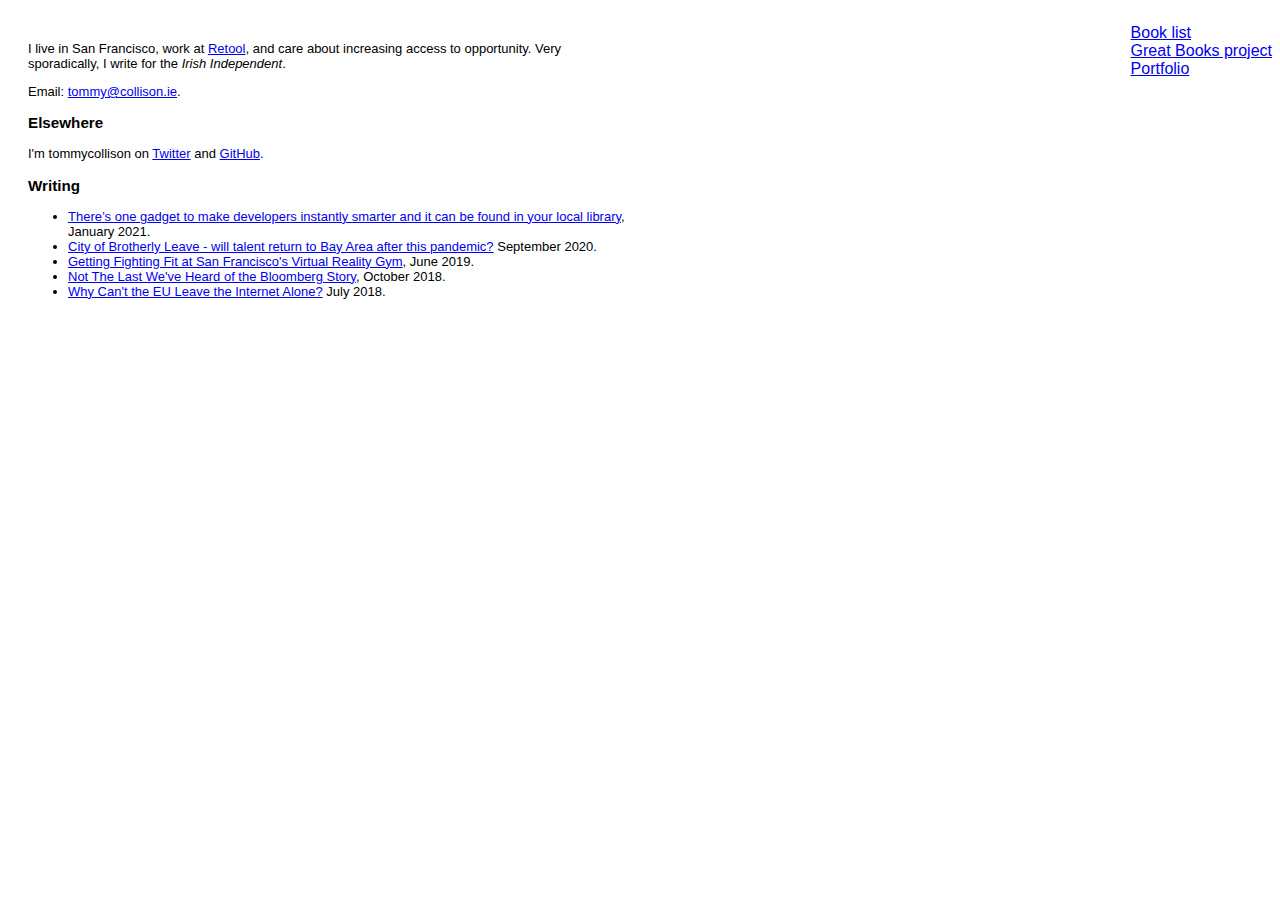
<file: index.html>
<html>
    <head>
      <!-- Global site tag (gtag.js) - Google Analytics -->
<script async src="https://www.googletagmanager.com/gtag/js?id=G-76ETWXNFC9"></script>
<script>
  window.dataLayer = window.dataLayer || [];
  function gtag(){dataLayer.push(arguments);}
  gtag('js', new Date());

  gtag('config', 'G-76ETWXNFC9');
</script>
    <link rel="stylesheet" href="index.css">
    <meta charset="utf-8">
    <title>Tommy Collison</title>
</head>
  <body>
    <div id="menu">
      <ul style="list-style-type:none;">
      <li><a href="/books">Book list</a></li>
      <li><a href="/greatbooks">Great Books project</a></li>
      <li><a href="/portfolio">Portfolio</a></li>
    </ul>
  </div>
    <div id="left">
      <div id="content">
  <p>I live in San Francisco, work at <a href="https://retool.com">Retool</a>, and care about increasing access to opportunity. Very sporadically, I write  for the <em>Irish Independent</em>.</p>  
  
  <p>Email: <a href="mailto:tommy@collison.ie">tommy@collison.ie</a>.</p>


  <h3>Elsewhere</h3>

  <p>I'm tommycollison on <a href="https://twitter.com/tommycollison">Twitter</a> and <a href="https://github.com/tommycollison">GitHub</a>.</p>

  <h3>Writing</h3>
  <ul>
    <li><a href="https://www.independent.ie/business/technology/theres-one-gadget-to-make-developers-instantly-smarter-and-it-can-be-found-in-your-local-library-39993244.html">There’s one gadget to make developers instantly smarter and it can be found in your local library</a>, January 2021.</li>
      <li><a href="https://www.independent.ie/business/technology/city-of-brotherly-leave-will-talent-return-to-bay-area-after-this-pandemic-39557591.html">City of Brotherly Leave - will talent return to Bay Area after this pandemic?</a> September 2020.</li>
      <li><a href="https://www.independent.ie/business/technology/tech-gaming/getting-fighting-fit-in-san-franciscos-virtual-reality-gym-38257350.html">Getting Fighting Fit at San Francisco's Virtual Reality Gym</a>, June 2019.</li>
      <li><a href="https://www.getrevue.co/profile/collisioncourse/issues/not-the-last-we-ve-heard-of-the-bloomberg-story-collision-course-issue-13-135241">Not The Last We've Heard of the Bloomberg Story</a>, October 2018.</li>
      <li><a href="https://www.getrevue.co/profile/collisioncourse/issues/why-can-t-the-eu-leave-the-internet-alone-collision-course-1-5-122682">Why Can't the EU Leave the Internet Alone?</a> July 2018.</li>
    </ul>
  </div>
  </div>
  
  </body></html>
</file>
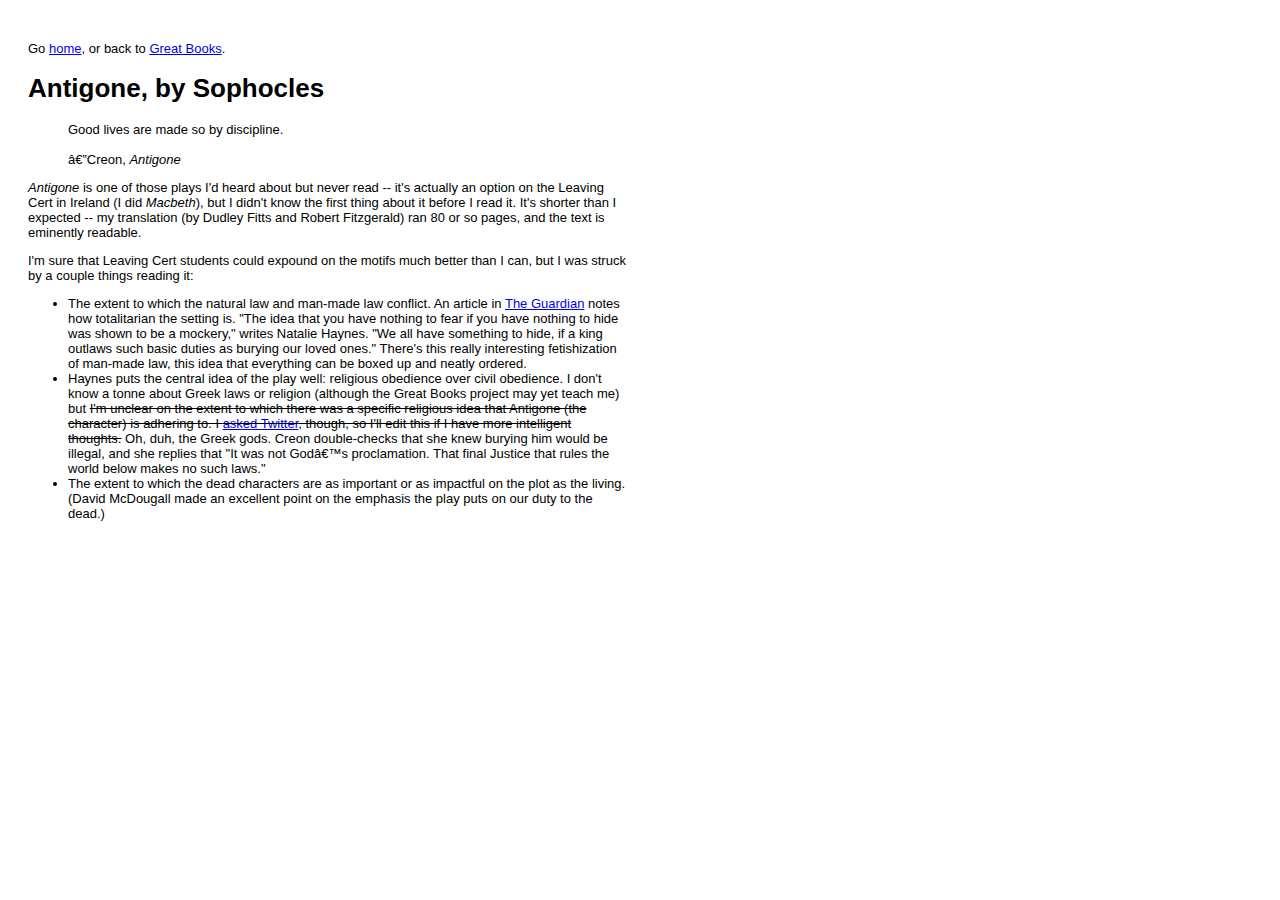
<file: antigone.html>
<!DOCTYPE HTML PUBLIC "-//W3C//DTD HTML 4.0 Transitional//EN">
<html>
<head>
    <!-- Global site tag (gtag.js) - Google Analytics -->
<script async src="https://www.googletagmanager.com/gtag/js?id=G-76ETWXNFC9"></script>
<script>
  window.dataLayer = window.dataLayer || [];
  function gtag(){dataLayer.push(arguments);}
  gtag('js', new Date());

  gtag('config', 'G-76ETWXNFC9');
</script>
	<meta http-equiv="content-type" content="text/html; charset=iso-8859-1"/>
    <title>Antigone</title>
    <link rel="stylesheet" href="index.css">
    <meta charset="utf-8">
</head>
<div id="left">

<p>Go <a href="https://tommycollison.com">home</a>, or back to <a href="/greatbooks">Great Books</a>.</p> 

<h1>Antigone, by Sophocles</h1>
<div id="blockquote">Good lives are made so by discipline.<br><br>—Creon, <em>Antigone</em></div>

<p><em>Antigone</em> is one of those plays I'd heard about but never read -- it's actually an option on the Leaving Cert in Ireland (I did <em>Macbeth</em>), but I didn't know the first thing about it before I read it. It's shorter than I expected -- my translation (by Dudley Fitts and Robert Fitzgerald) ran 80 or so pages, and the text is eminently readable.</p>

<p>I'm sure that Leaving Cert students could expound on the motifs much better than I can, but I was struck by a couple things reading it:</p>
<ul>
    <li>The extent to which the natural law and man-made law conflict. An article in <a href="https://www.theguardian.com/stage/2015/feb/27/antigone-juliette-binoche-anne-carson-barbican">The Guardian</a> notes how totalitarian the setting is. "The idea that you have nothing to fear if you have nothing to hide was shown to be a mockery," writes Natalie Haynes. "We all have something to hide, if a king outlaws such basic duties as burying our loved ones." There's this really interesting fetishization of man-made law, this idea that everything can be boxed up and neatly ordered.</li>
    <li>Haynes puts the central idea of the play well: religious obedience over civil obedience. I don't know a tonne about Greek laws or religion (although the Great Books project may yet teach me) but <del>I'm unclear on the extent to which there was a specific religious idea that Antigone (the character) is adhering to. I <a href="https://twitter.com/tommycollison/status/1331680556740878337">asked Twitter</a>, though, so I'll edit this if I have more intelligent thoughts.</del> Oh, duh, the Greek gods. Creon double-checks that she knew burying him would be illegal, and she replies that "It was not God’s proclamation. That final Justice that rules the world below makes no such laws."</li>
    <li>The extent to which the dead characters are as important or as impactful on the plot as the living. (David McDougall made an excellent point on the emphasis the play puts on our duty to the dead.)</li>
</ul>



</div>
</body>
</html>
</file>
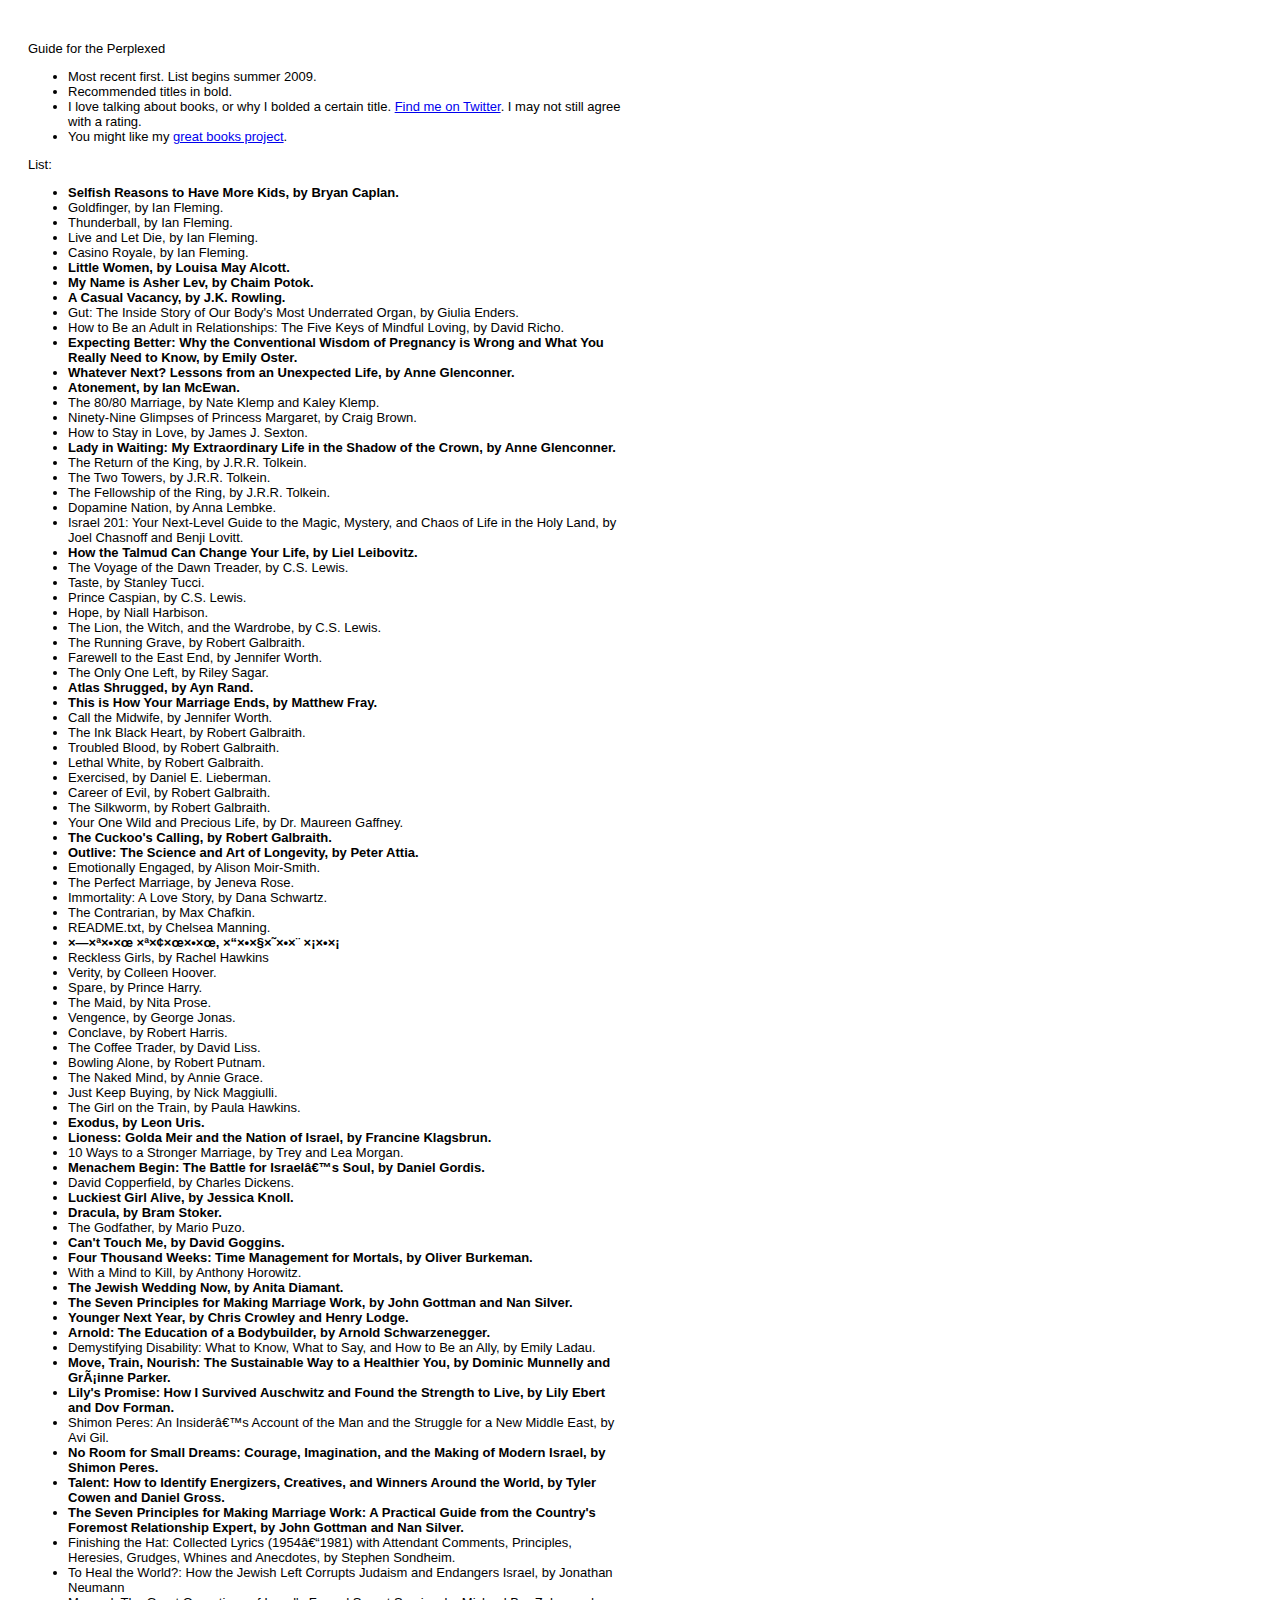
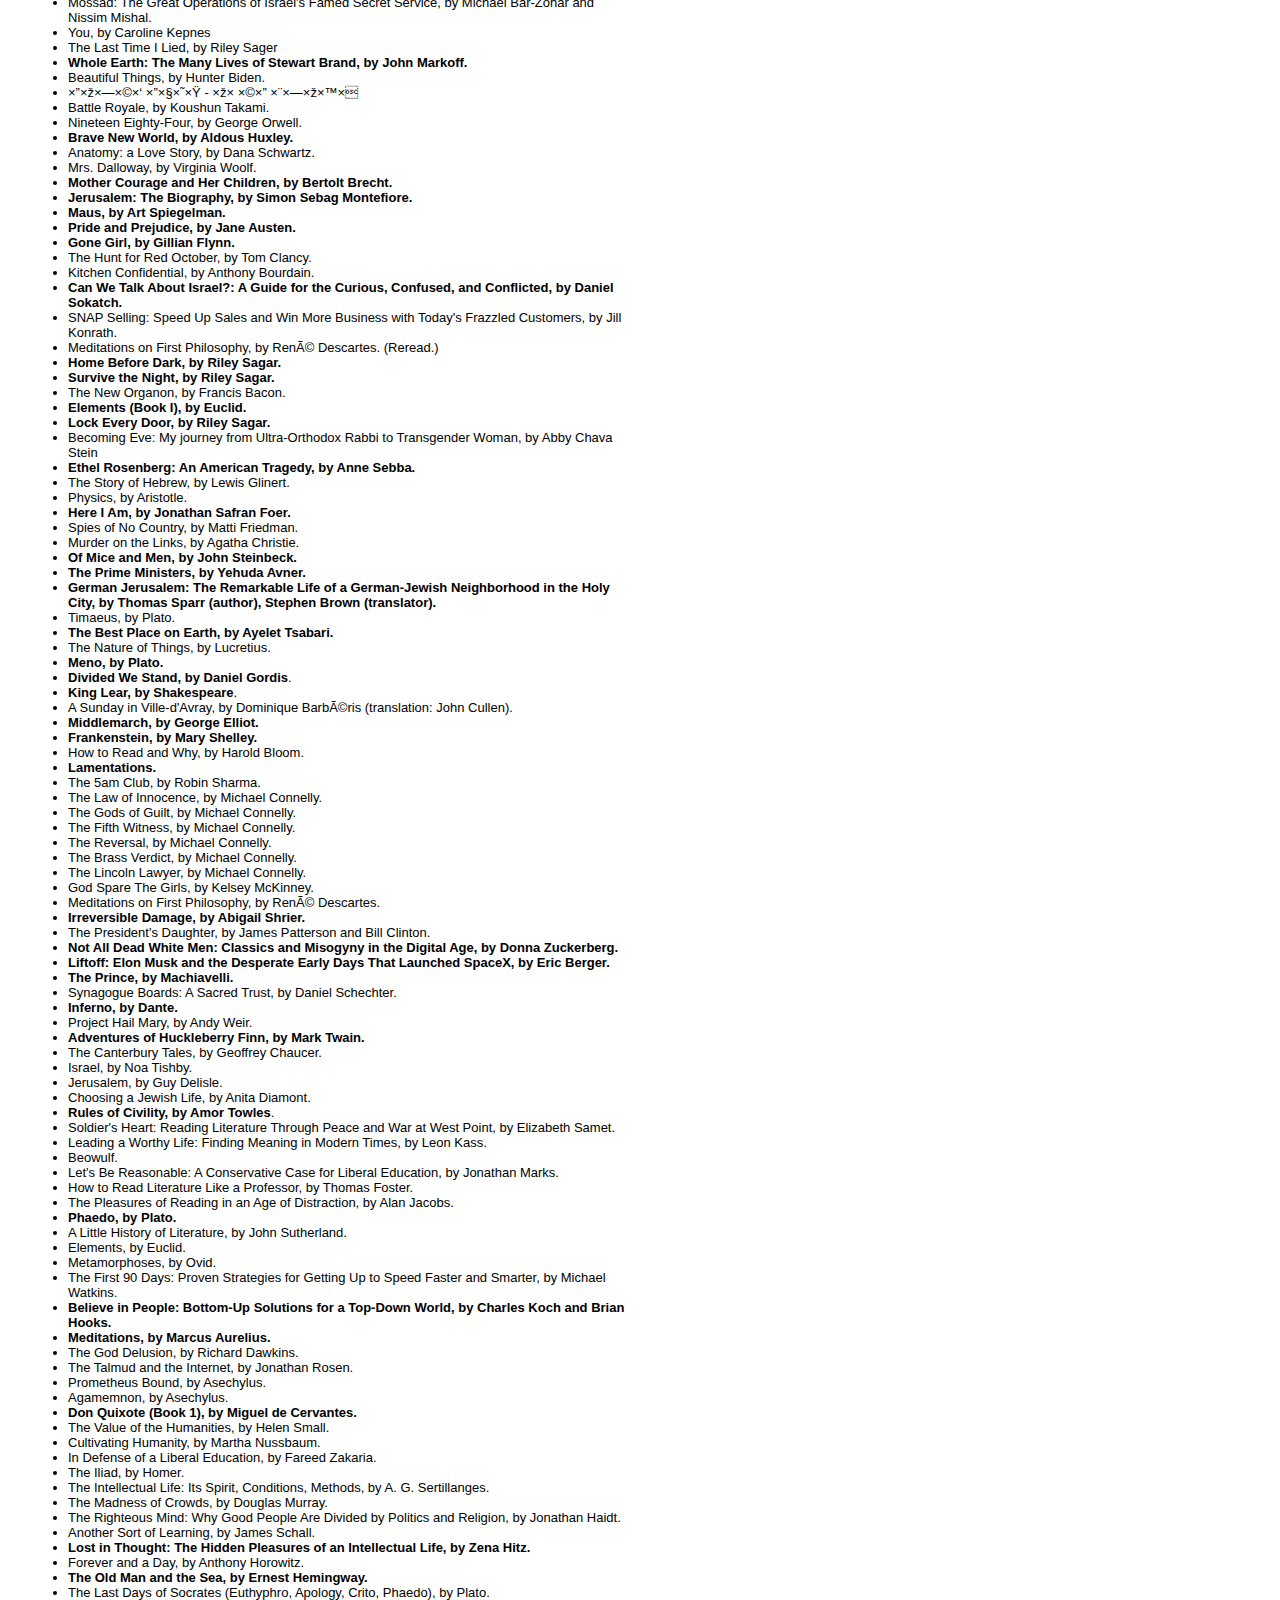
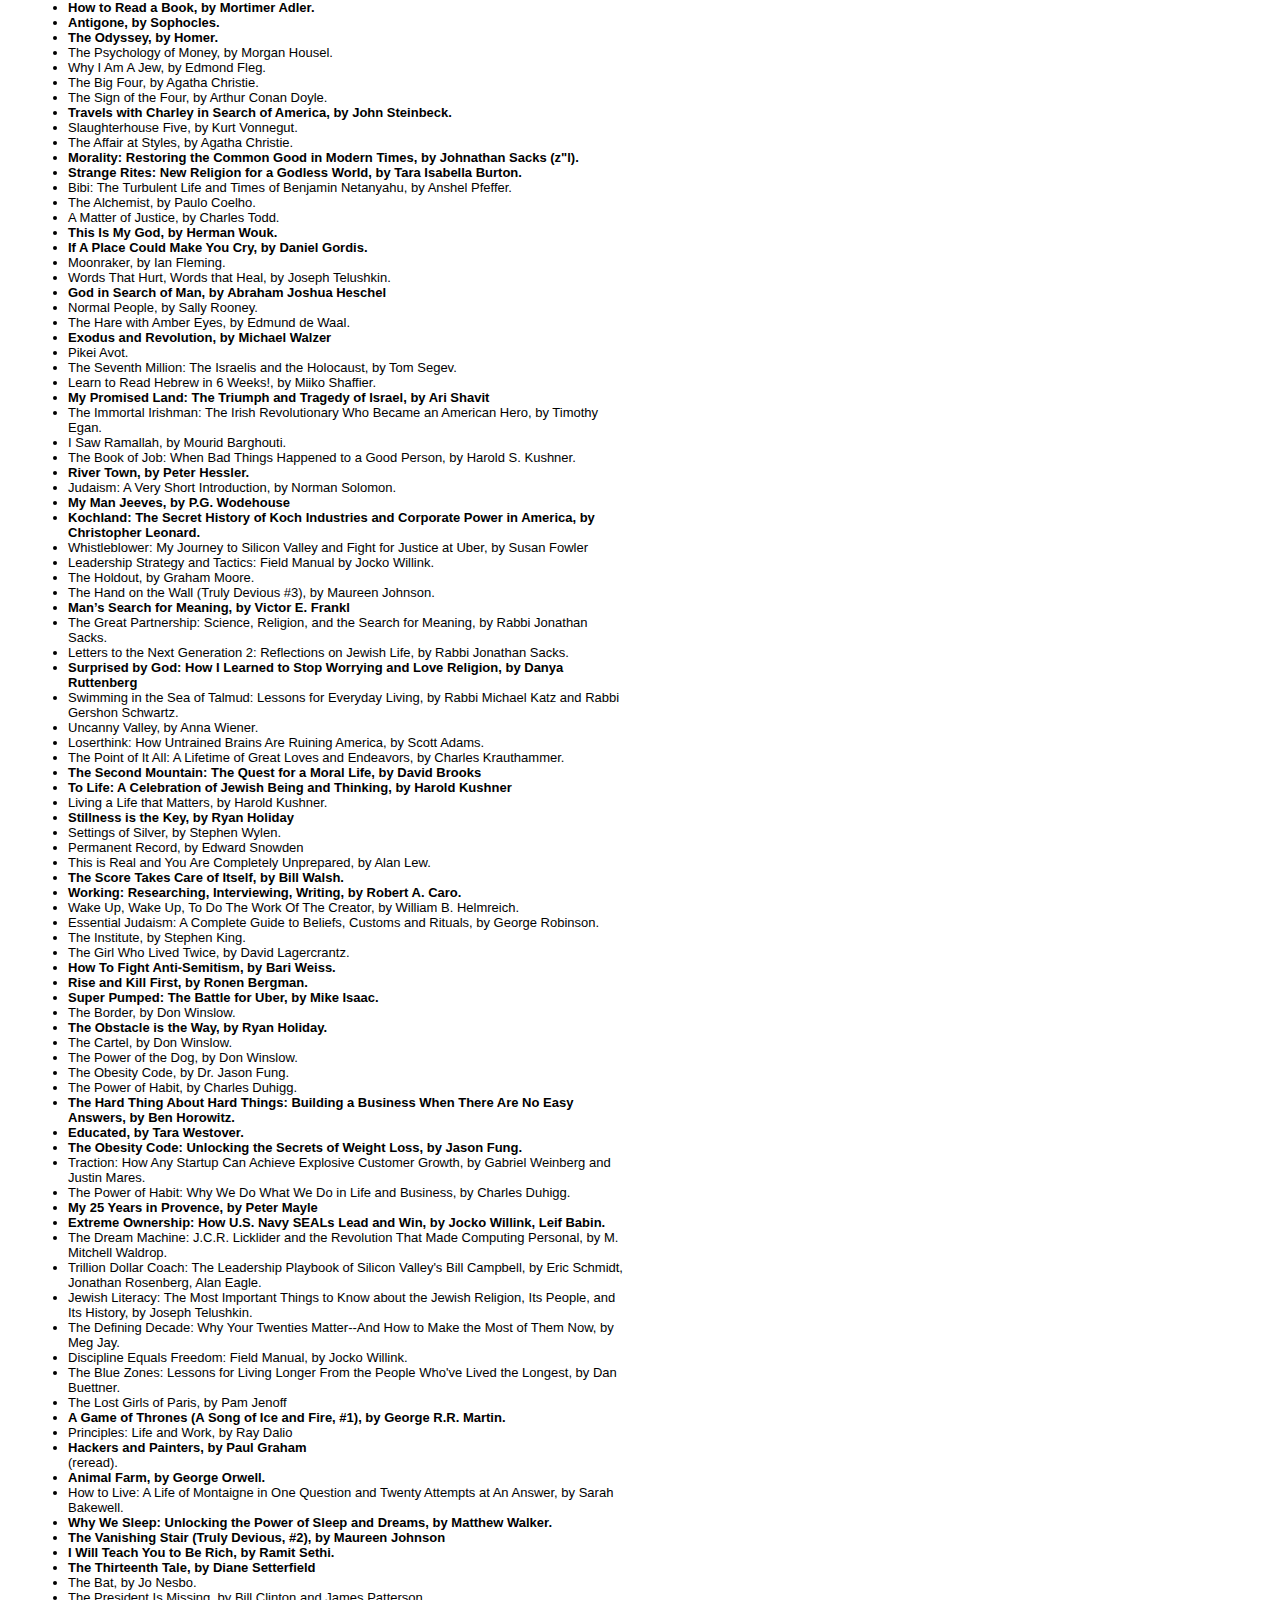
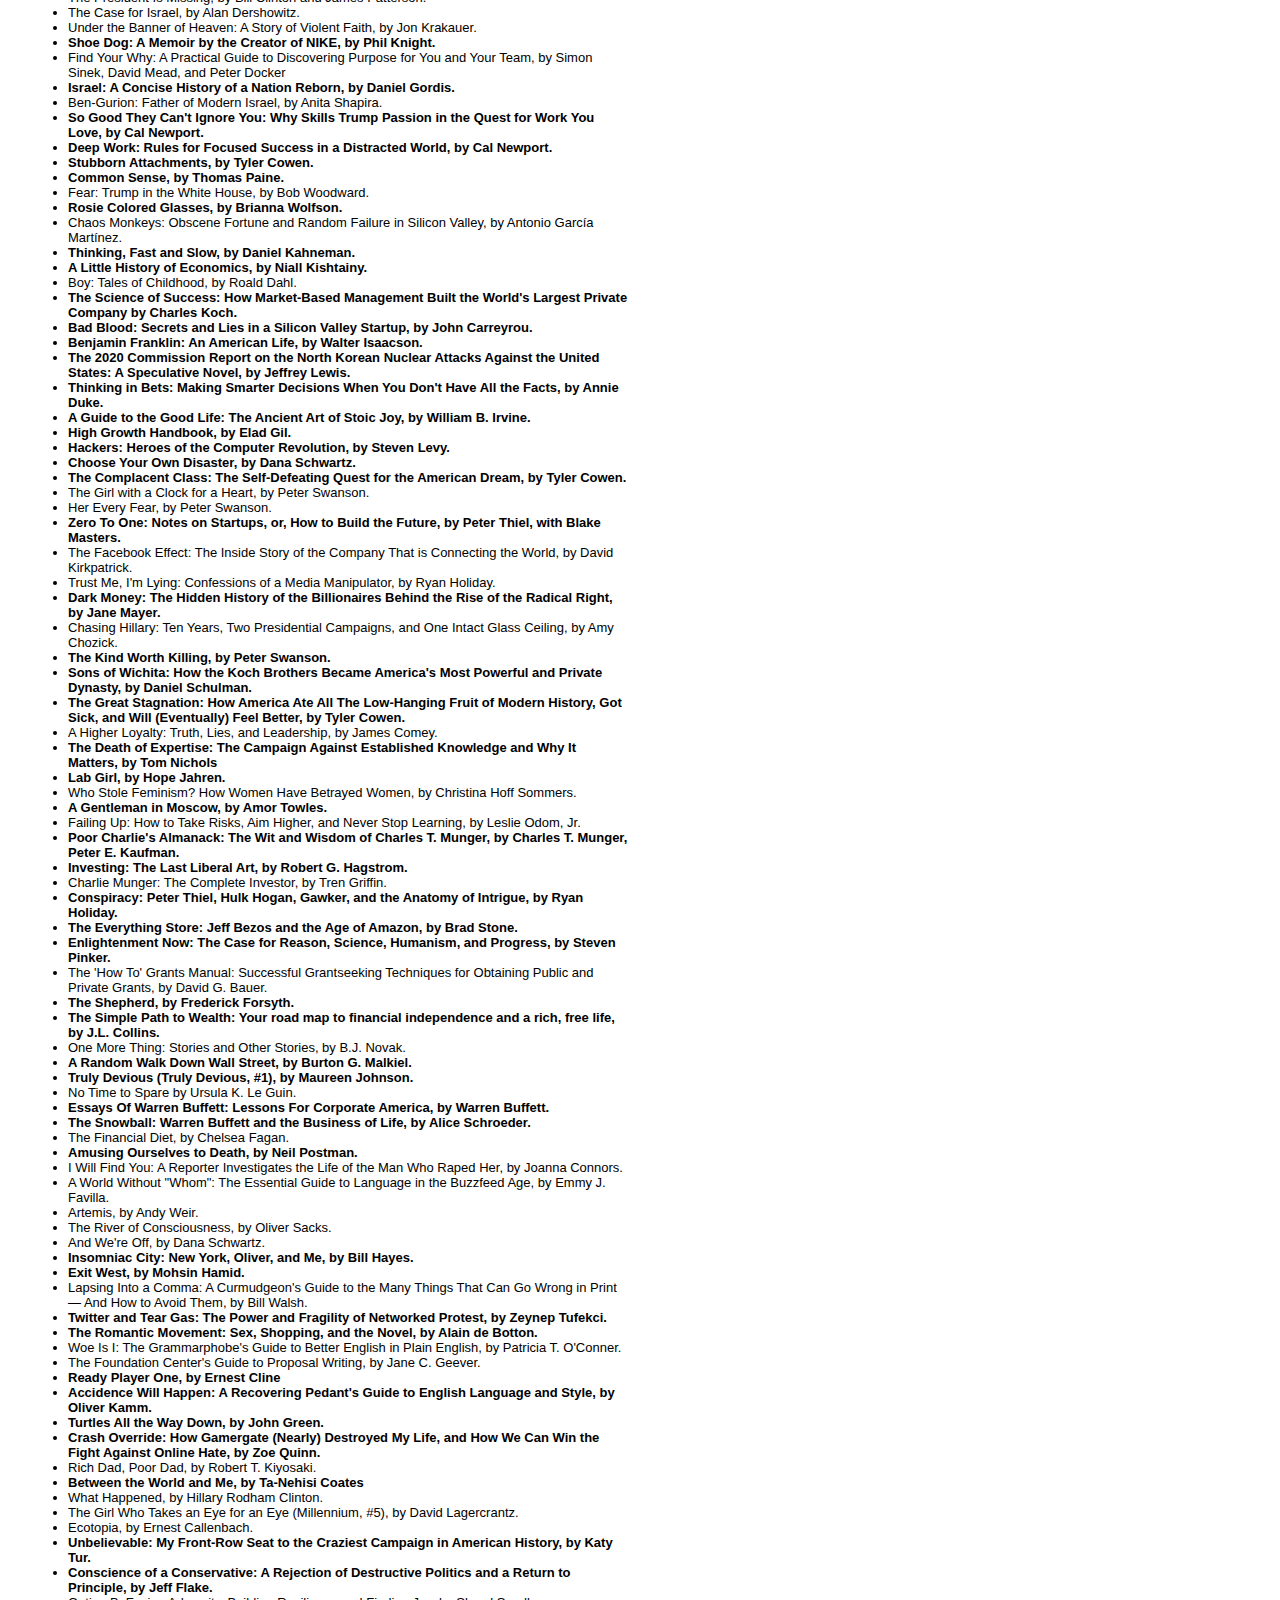
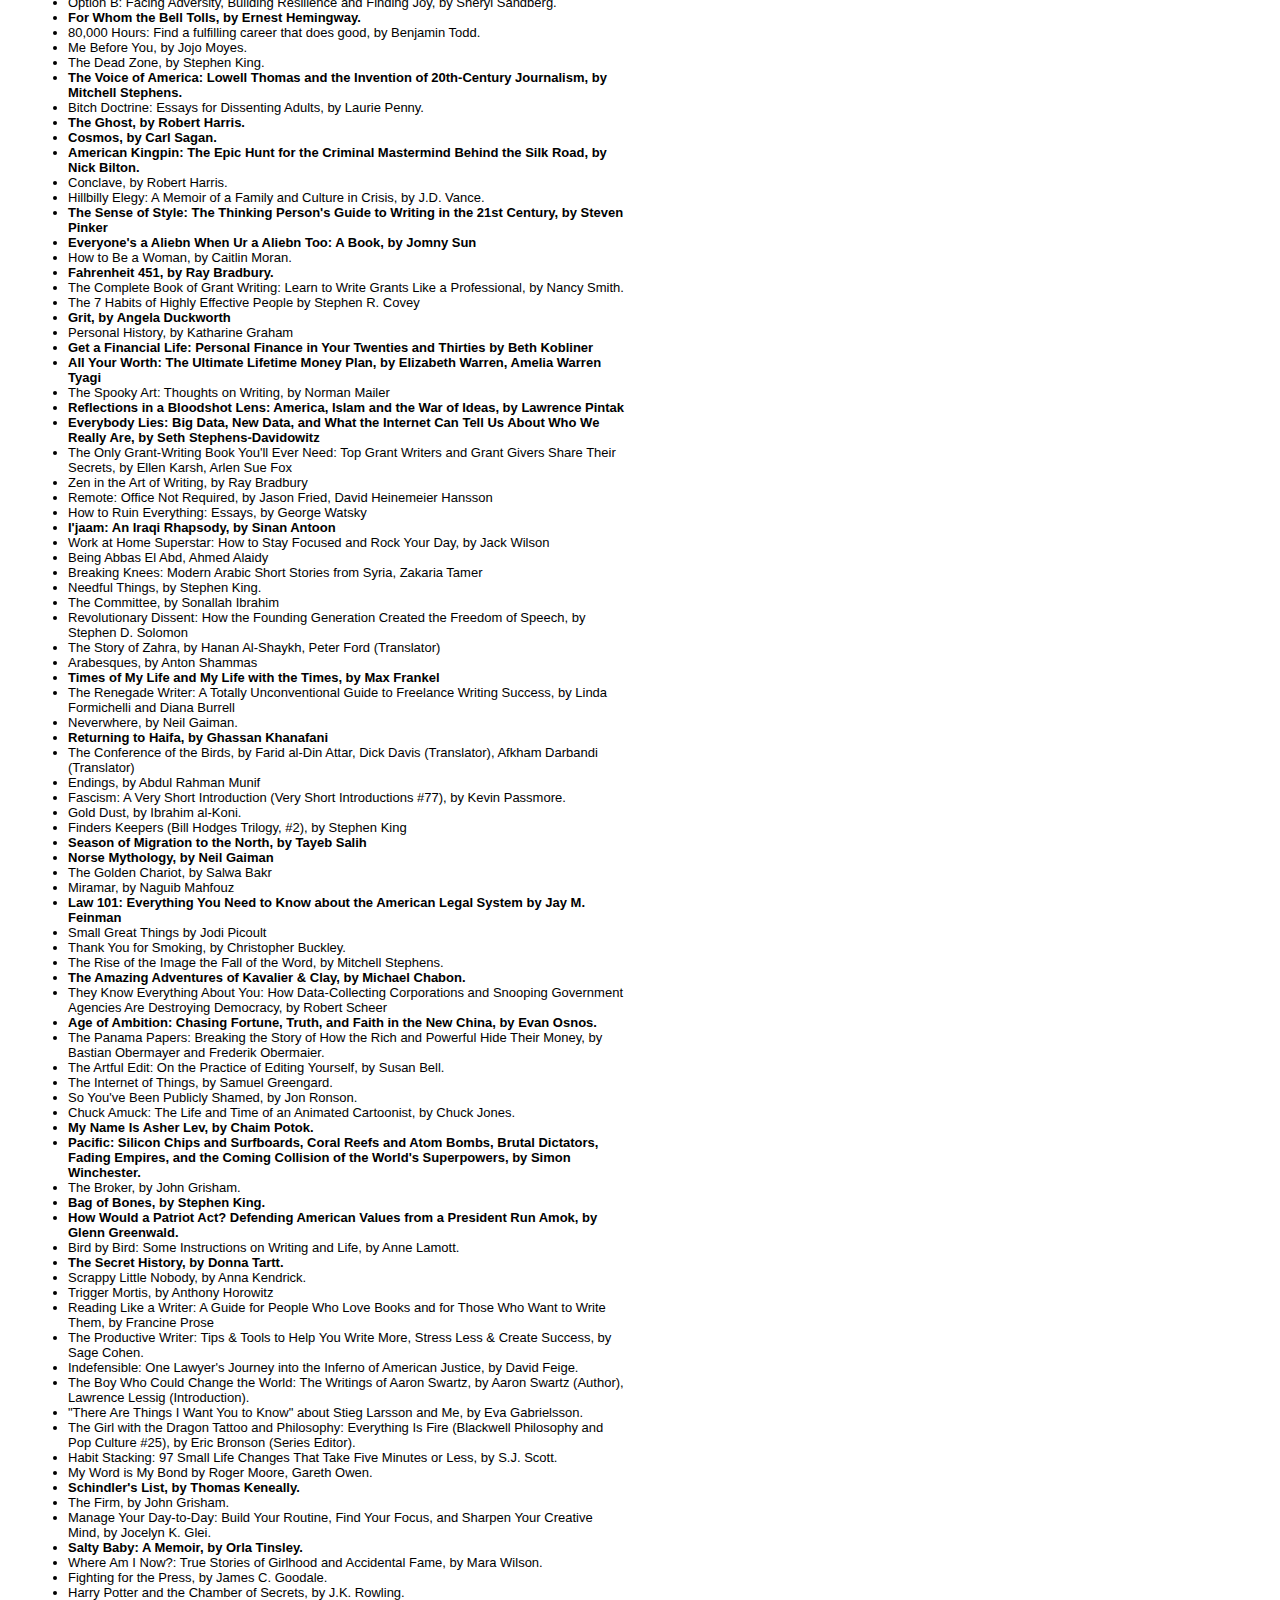
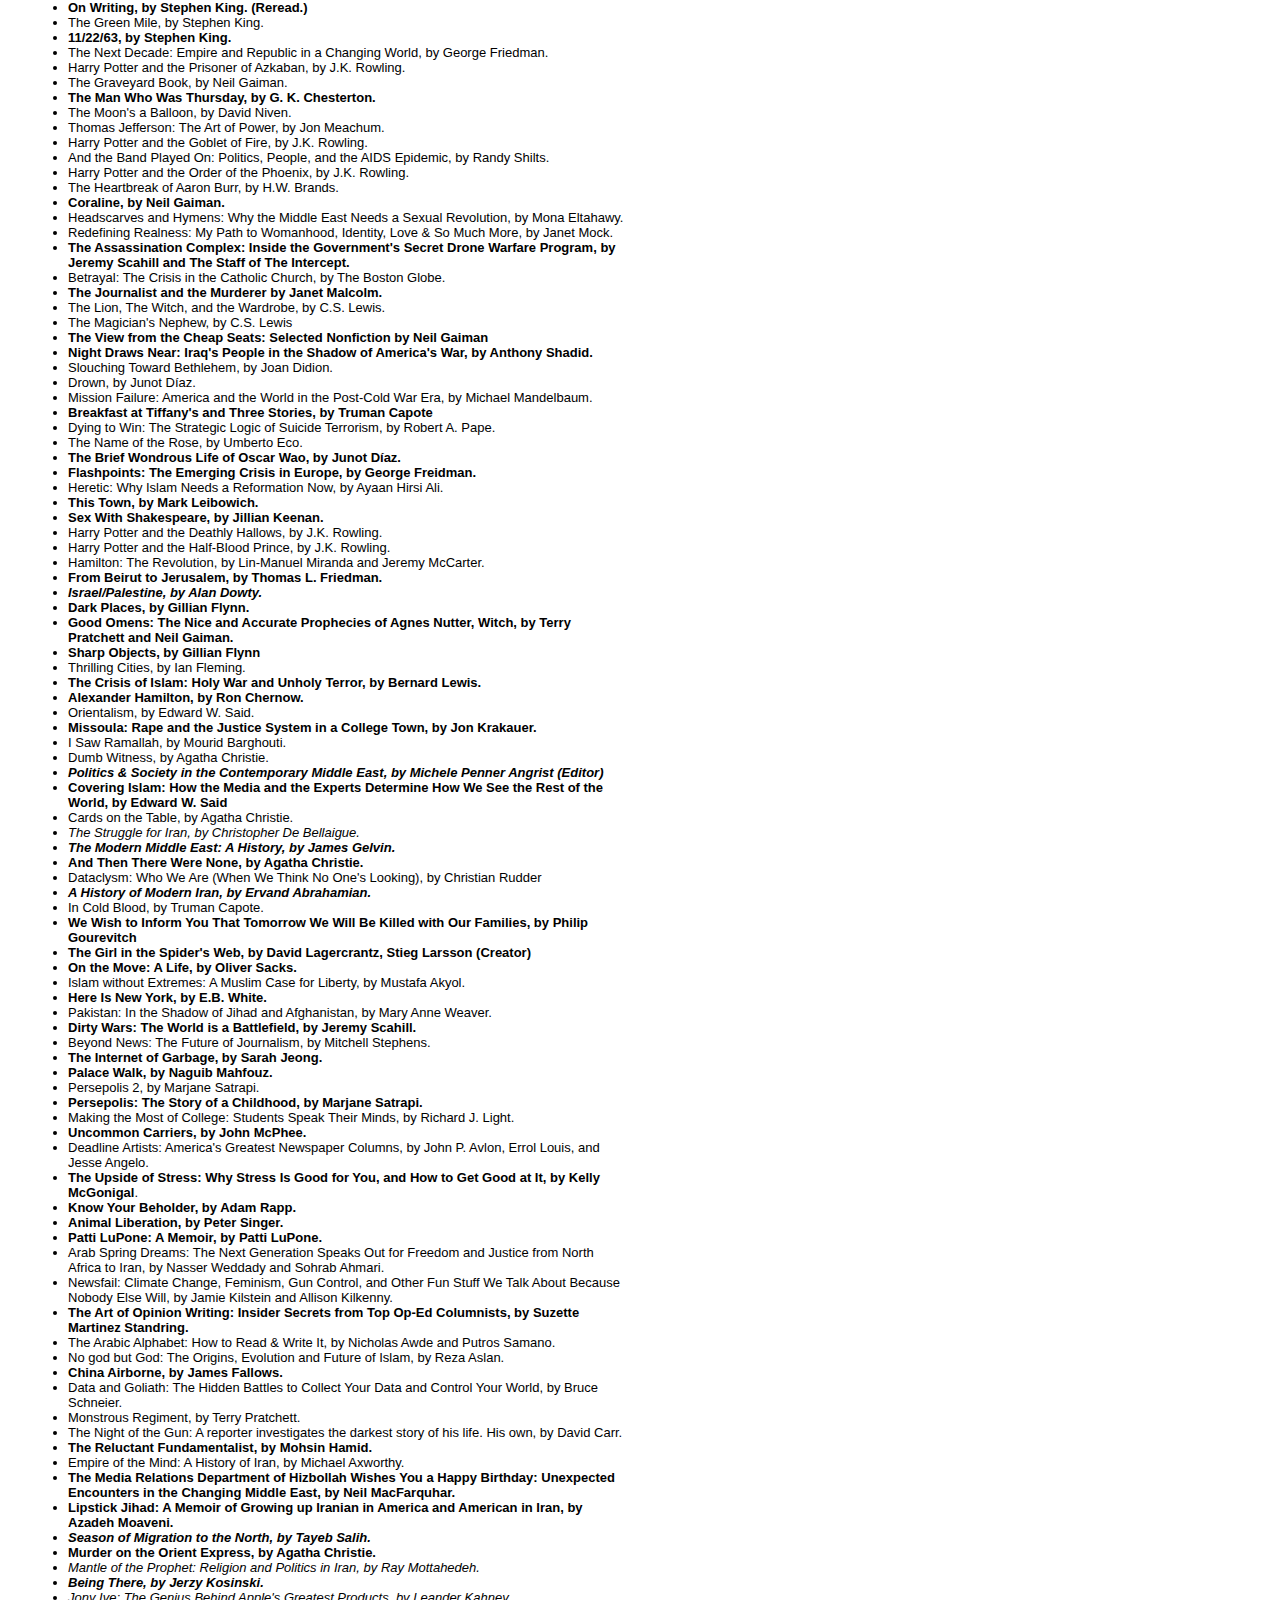
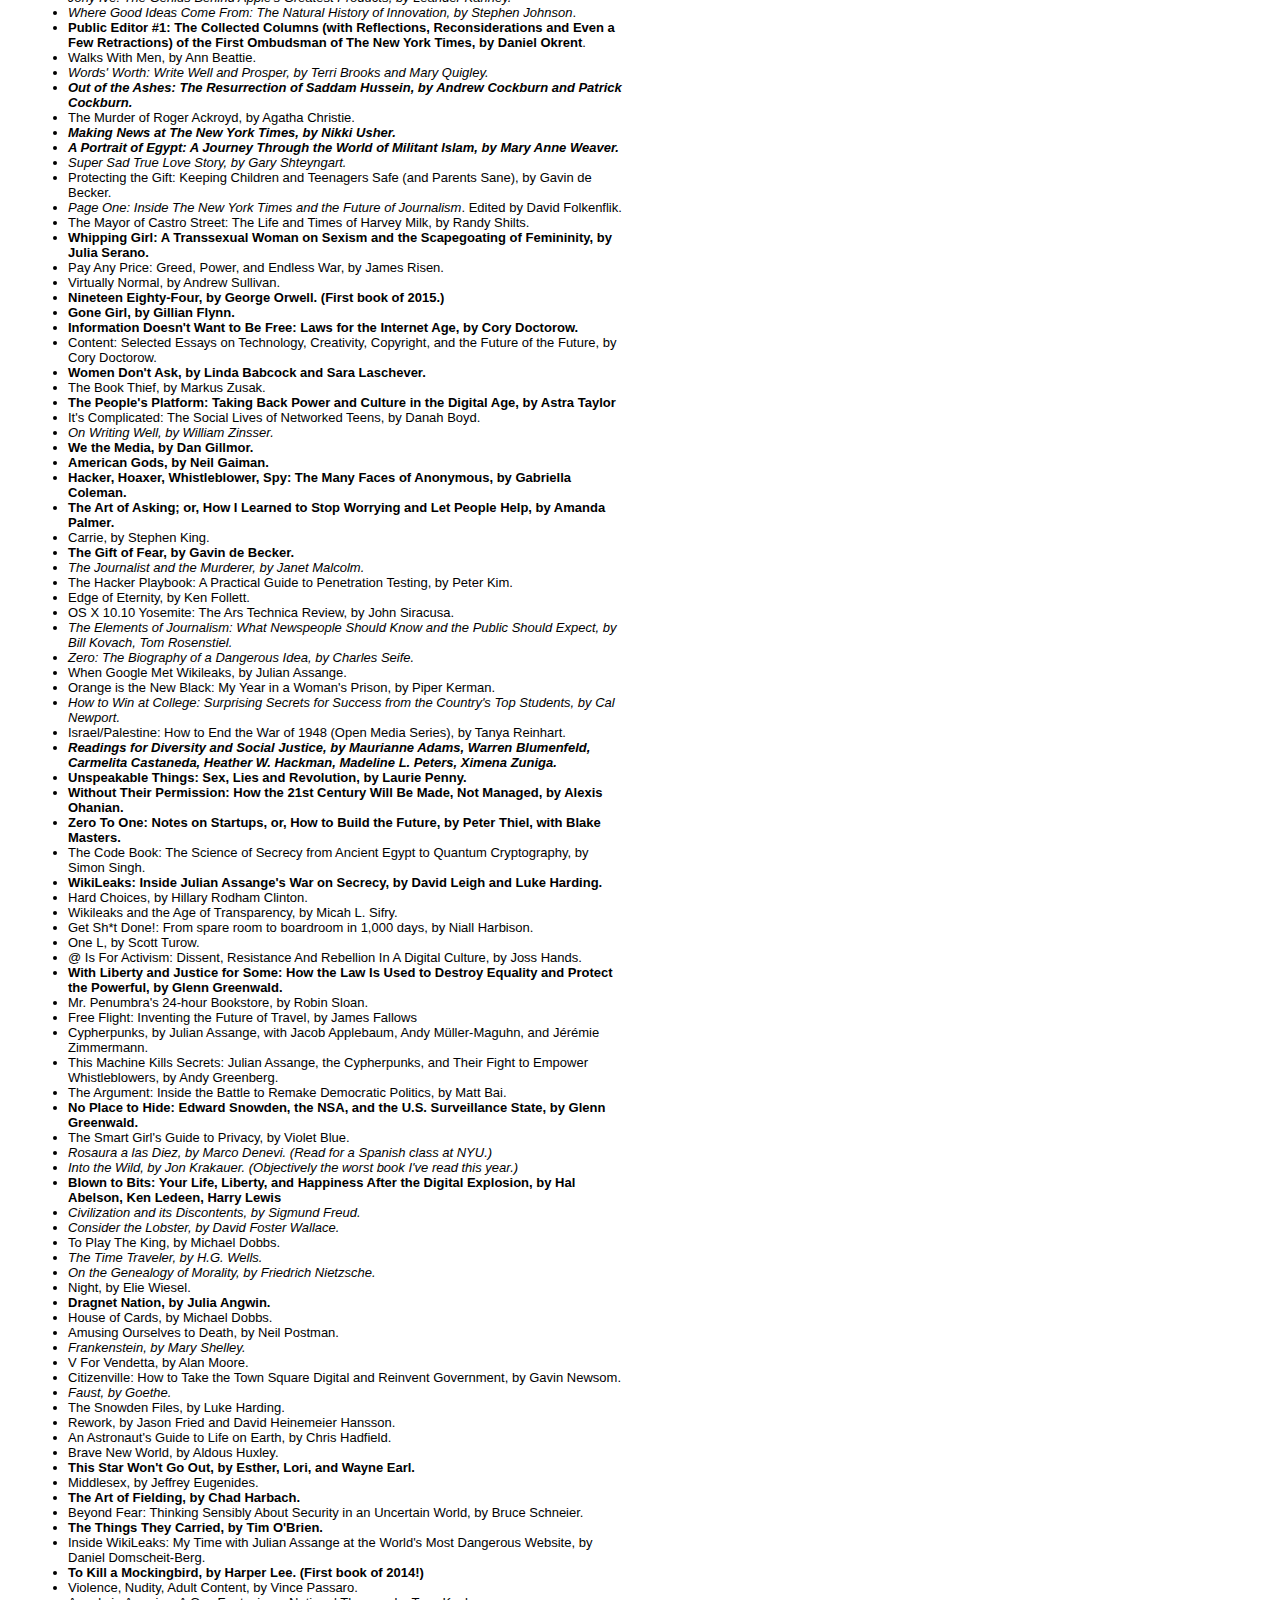
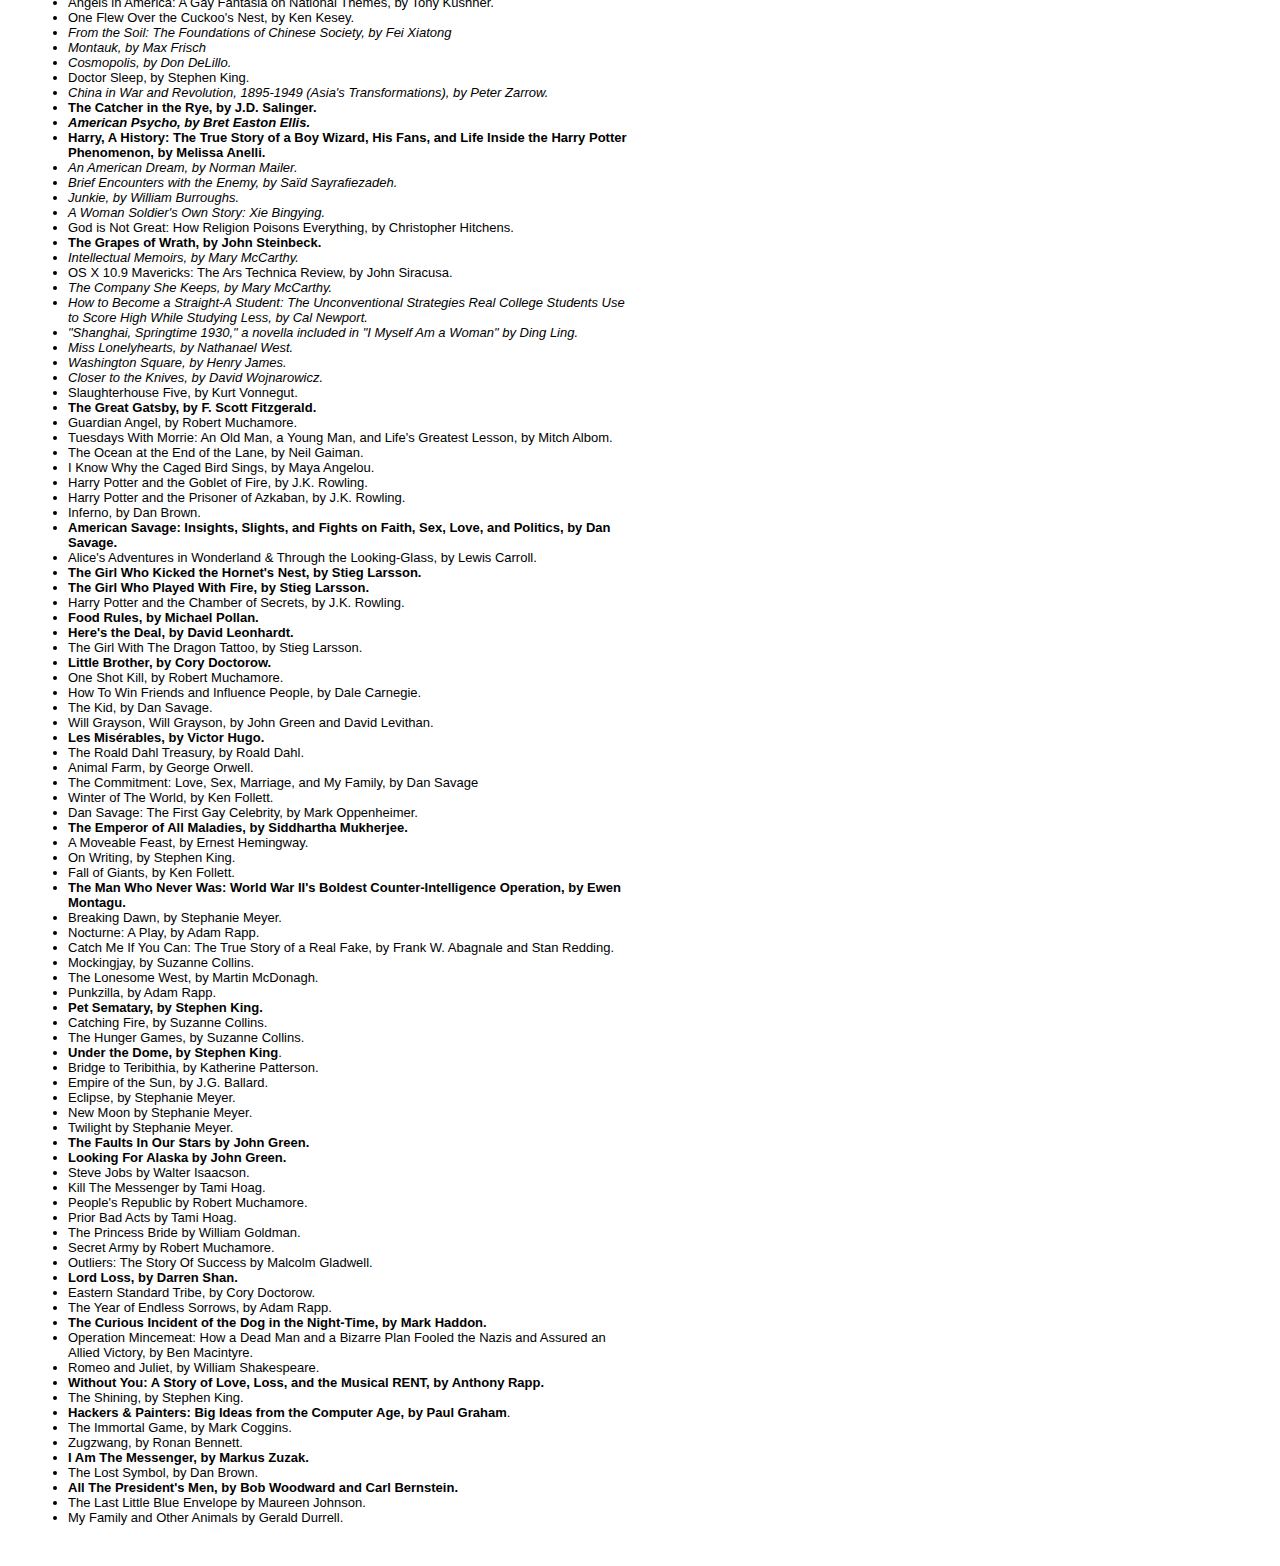
<file: books.html>
<!DOCTYPE HTML PUBLIC "-//W3C//DTD HTML 4.0 Transitional//EN">
<html>
<head>
	<!-- Global site tag (gtag.js) - Google Analytics -->
<script async src="https://www.googletagmanager.com/gtag/js?id=G-76ETWXNFC9"></script>
<script>
  window.dataLayer = window.dataLayer || [];
  function gtag(){dataLayer.push(arguments);}
  gtag('js', new Date());

  gtag('config', 'G-76ETWXNFC9');
</script>
	<meta http-equiv="content-type" content="text/html; charset=iso-8859-1"/>
    <title>Books</title>
    <link rel="stylesheet" href="index.css">
    <meta charset="utf-8">
</head>
<div id="left">
	<p>Guide for the Perplexed</p>
<ul>
	<li>Most recent first. List begins summer 2009.</li>
	<li>Recommended titles in bold.</li>
	<li>I love talking about books, or why I bolded a certain title. <a href="https://twitter.com/tommycollison">Find me on Twitter</a>. I may not still agree with a rating.</li>
	<li>You might like my <a href="http://tommycollison.com/greatbooks">great books project</a>.</li>
</ul>
  List:
<ul>
	<li><strong>Selfish Reasons to Have More Kids, by Bryan Caplan.</strong></li>
	<li>Goldfinger, by Ian Fleming.</li>
	<liOn Her Majesty's Secret Service, by Ian Fleming.</li>
	<li>Thunderball, by Ian Fleming.</li>
	<li>Live and Let Die, by Ian Fleming.</li>
	<li>Casino Royale, by Ian Fleming.</li>
	<li><strong>Little Women, by Louisa May Alcott.</strong></li>
	<li><strong>My Name is Asher Lev, by Chaim Potok.</strong></li>
	<li><strong>A Casual Vacancy, by J.K. Rowling.</strong></li>
	<li>Gut: The Inside Story of Our Body's Most Underrated Organ, by Giulia Enders.</li>
	<li>How to Be an Adult in Relationships: The Five Keys of Mindful Loving, by David Richo.</li>
	<li><strong>Expecting Better: Why the Conventional Wisdom of Pregnancy is Wrong and What You Really Need to Know, by Emily Oster.</strong></li>
	<li><strong>Whatever Next? Lessons from an Unexpected Life, by Anne Glenconner.</strong></li>
	<li><strong>Atonement, by Ian McEwan.</strong></li>
	<li>The 80/80 Marriage, by Nate Klemp and Kaley Klemp.</li>
	<li>Ninety-Nine Glimpses of Princess Margaret, by Craig Brown.</li>
	<li>How to Stay in Love, by James J. Sexton.</li>
	<li><strong>Lady in Waiting: My Extraordinary Life in the Shadow of the Crown, by Anne Glenconner.</strong></li>
	<li>The Return of the King, by J.R.R. Tolkein.</li>
	<li>The Two Towers, by J.R.R. Tolkein.</li>
	<li>The Fellowship of the Ring, by J.R.R. Tolkein.</li>
	<li>Dopamine Nation, by Anna Lembke.</li>
	<li>Israel 201: Your Next-Level Guide to the Magic, Mystery, and Chaos of Life in the Holy Land, by Joel Chasnoff and Benji Lovitt.</li>
	<li><strong>How the Talmud Can Change Your Life, by Liel Leibovitz.</strong></li>
	<li>The Voyage of the Dawn Treader, by C.S. Lewis.</li>
	<li>Taste, by Stanley Tucci.</li>
	<li>Prince Caspian, by C.S. Lewis.</li>
	<li>Hope, by Niall Harbison.</li>
	<li>The Lion, the Witch, and the Wardrobe, by C.S. Lewis.</li>
	<li>The Running Grave, by Robert Galbraith.</li>
	<li>Farewell to the East End, by Jennifer Worth.</li>
	<li>The Only One Left, by Riley Sagar.</li>
	<li><strong>Atlas Shrugged, by Ayn Rand.</strong></li>
	<li><strong>This is How Your Marriage Ends, by Matthew Fray.</strong></li>
	<li>Call the Midwife, by Jennifer Worth.</li>
	<li>The Ink Black Heart, by Robert Galbraith.</li>
	<li>Troubled Blood, by Robert Galbraith.</li>
	<li>Lethal White, by Robert Galbraith.</li>
	<li>Exercised, by Daniel E. Lieberman.</li>
	<li>Career of Evil, by Robert Galbraith.</li>
	<li>The Silkworm, by Robert Galbraith.</li>
	<li>Your One Wild and Precious Life, by Dr. Maureen Gaffney.</li>
	<li><strong>The Cuckoo's Calling, by Robert Galbraith.</strong></li>
	<li><strong>Outlive: The Science and Art of Longevity, by Peter Attia.</strong></li>
	<li>Emotionally Engaged, by Alison Moir-Smith.</li>
	<li>The Perfect Marriage, by Jeneva Rose.</li>
	<li>Immortality: A Love Story, by Dana Schwartz.</li>
	<li>The Contrarian, by Max Chafkin.</li>
	<li>README.txt, by Chelsea Manning.</li>
	<li><strong>חתול תעלול, דוקטור סוס</strong></li>
	<li>Reckless Girls, by Rachel Hawkins</li>
	<li>Verity, by Colleen Hoover.</li>
	<li>Spare, by Prince Harry.</li>
	<li>The Maid, by Nita Prose.</li>
	<li>Vengence, by George Jonas.</li>
	<li>Conclave, by Robert Harris.</li>
	<li>The Coffee Trader, by David Liss.</li>
	<li>Bowling Alone, by Robert Putnam.</li>
	<li>The Naked Mind, by Annie Grace.</strong></li>
	<li>Just Keep Buying, by Nick Maggiulli.</li>
	<li>The Girl on the Train, by Paula Hawkins.</li>
	<li><strong>Exodus, by Leon Uris.</strong></li>
	<li><strong>Lioness: Golda Meir and the Nation of Israel, by Francine Klagsbrun.</strong></li>
	<li>10 Ways to a Stronger Marriage, by Trey and Lea Morgan.</li>
	<li><strong>Menachem Begin: The Battle for Israel’s Soul, by Daniel Gordis.</strong></li>
	<li>David Copperfield, by Charles Dickens.</li>
	<li><strong>Luckiest Girl Alive, by Jessica Knoll.</strong></li>
	<li><strong>Dracula, by Bram Stoker.</strong></li>
	<li>The Godfather, by Mario Puzo.</li>
	<li><strong>Can't Touch Me, by David Goggins.</strong></li>
	<li><strong>Four Thousand Weeks: Time Management for Mortals, by Oliver Burkeman.</strong></li>
	<li>With a Mind to Kill, by Anthony Horowitz.</li>
	<li><strong>The Jewish Wedding Now, by Anita Diamant.</strong></li>
	<li><strong>The Seven Principles for Making Marriage Work, by John Gottman and Nan Silver.</strong></li>
	<li><strong>Younger Next Year, by Chris Crowley and Henry Lodge.</strong></li>
	<li><strong>Arnold: The Education of a Bodybuilder, by Arnold Schwarzenegger.</strong></li>
	<li>Demystifying Disability: What to Know, What to Say, and How to Be an Ally, by Emily Ladau.</li>
	<li><strong>Move, Train, Nourish: The Sustainable Way to a Healthier You, by Dominic Munnelly and Gráinne Parker.</strong></li>
	<li><strong>Lily's Promise: How I Survived Auschwitz and Found the Strength to Live, by Lily Ebert and Dov Forman.</strong></li>
	<li>Shimon Peres: An Insider’s Account of the Man and the Struggle for a New Middle East, by Avi Gil.</li>
	<li><strong>No Room for Small Dreams: Courage, Imagination, and the Making of Modern Israel, by Shimon Peres.</strong>
	<li><strong>Talent: How to Identify Energizers, Creatives, and Winners Around the World, by Tyler Cowen and Daniel Gross.</strong></li>
	<li><strong>The Seven Principles for Making Marriage Work: A Practical Guide from the Country's Foremost Relationship Expert, by John Gottman and Nan Silver.</strong></li>
	<li>Finishing the Hat: Collected Lyrics (1954–1981) with Attendant Comments, Principles, Heresies, Grudges, Whines and Anecdotes, by Stephen Sondheim.</li>
	<li>To Heal the World?: How the Jewish Left Corrupts Judaism and Endangers Israel, by Jonathan Neumann</li>
	<li>Mossad: The Great Operations of Israel's Famed Secret Service, by Michael Bar-Zohar and Nissim Mishal.</li>
	<li>You, by Caroline Kepnes</li>
	<li>The Last Time I Lied, by Riley Sager</li>
	<li><strong>Whole Earth: The Many Lives of Stewart Brand, by John Markoff.</strong></li>
	<li>Beautiful Things, by Hunter Biden.</li>
	<li>המחשב הקטן - מנשה רחמים</li>
	<li>Battle Royale, by Koushun Takami.</li>
	<li>Nineteen Eighty-Four, by George Orwell.</li>
	<li><strong>Brave New World, by Aldous Huxley.</strong></li>
	<li>Anatomy: a Love Story, by Dana Schwartz.</li>
	<li>Mrs. Dalloway, by Virginia Woolf.</li>
	<li><strong>Mother Courage and Her Children, by Bertolt Brecht.</strong></li>
	<li><strong>Jerusalem: The Biography, by Simon Sebag Montefiore.</strong></li>
	<li><strong>Maus, by Art Spiegelman.</strong></li>
	<li><strong>Pride and Prejudice, by Jane Austen.</strong></li>
	<li><b>Gone Girl, by Gillian Flynn.</b></li>	
	<li>The Hunt for Red October, by Tom Clancy.</li>
	<li>Kitchen Confidential, by Anthony Bourdain.</li>
	<li><strong>Can We Talk About Israel?: A Guide for the Curious, Confused, and Conflicted, by Daniel Sokatch.</strong></li>
	<li>SNAP Selling: Speed Up Sales and Win More Business with Today's Frazzled Customers, by Jill Konrath.</li>
	<li>Meditations on First Philosophy, by René Descartes. (Reread.)</li>
	<li><strong>Home Before Dark, by Riley Sagar.</strong></li>
	<li><strong>Survive the Night, by Riley Sagar.</strong></li>
	<li>The New Organon, by Francis Bacon.</li>
	<li><strong>Elements (Book I), by Euclid.</strong></li>
	<li><strong>Lock Every Door, by Riley Sagar.</strong></li>
	<li>Becoming Eve: My journey from Ultra-Orthodox Rabbi to Transgender Woman, by Abby Chava Stein</li>
	<li><strong>Ethel Rosenberg: An American Tragedy, by Anne Sebba.</strong></li>
	<li>The Story of Hebrew, by Lewis Glinert.</li>
	<li>Physics, by Aristotle.</li>
	<li><strong>Here I Am, by Jonathan Safran Foer.</strong></li>
	<li>Spies of No Country, by Matti Friedman.</li>
	<li>Murder on the Links, by Agatha Christie.</li>
	<li><strong>Of Mice and Men, by John Steinbeck.</strong></li>
	<li><strong>The Prime Ministers, by Yehuda Avner.</strong></li>
	<li><strong>German Jerusalem: The Remarkable Life of a German-Jewish Neighborhood in the Holy City, by Thomas Sparr (author), Stephen Brown (translator).</strong></li>
	<li>Timaeus, by Plato.</li>
	<li><strong>The Best Place on Earth, by Ayelet Tsabari.</strong></li>
	<li>The Nature of Things, by Lucretius.</li>
	<li><strong>Meno, by Plato.</strong></li>
	<li><strong>Divided We Stand, by Daniel Gordis</strong>.</li>
	<li><strong>King Lear, by Shakespeare</strong>.</li>
	<li>A Sunday in Ville-d'Avray, by Dominique Barbéris (translation: John Cullen).</li>
	<li><strong>Middlemarch, by George Elliot.</strong></li>
	<li><strong>Frankenstein, by Mary Shelley.</strong></li>
	<li>How to Read and Why, by Harold Bloom.</li>
	<li><strong>Lamentations.</strong></li>
	<li>The 5am Club, by Robin Sharma.</li>
	<li>The Law of Innocence, by Michael Connelly. </li>
	<li>The Gods of Guilt, by Michael Connelly.</li>
	<li>The Fifth Witness, by Michael Connelly.</li>
	<li>The Reversal, by Michael Connelly.</li>
	<li>The Brass Verdict, by Michael Connelly.</li>
	<li>The Lincoln Lawyer, by Michael Connelly.</li>
	<li>God Spare The Girls, by Kelsey McKinney.</li>
	<li>Meditations on First Philosophy, by René Descartes.</li>
	<li><strong>Irreversible Damage, by Abigail Shrier.</strong></li>
	<li>The President's Daughter, by James Patterson and Bill Clinton.</li>
	<li><b>Not All Dead White Men: Classics and Misogyny in the Digital Age, by Donna Zuckerberg.</b></li>
	<li><b>Liftoff: Elon Musk and the Desperate Early Days That Launched SpaceX, by Eric Berger.</b></li>
	<li><b>The Prince, by Machiavelli.</b></li>
	<li>Synagogue Boards: A Sacred Trust, by Daniel Schechter.</li>
	<li><b>Inferno, by Dante.</b> </li>
	<li>Project Hail Mary, by Andy Weir.</li>
	<li><b>Adventures of Huckleberry Finn, by Mark Twain.</b></li>
	<li>The Canterbury Tales, by Geoffrey Chaucer.</li>
	<li>Israel, by Noa Tishby.</li>
	<li>Jerusalem, by Guy Delisle.</li>
	<li>Choosing a Jewish Life, by Anita Diamont.</li>
	<li><b>Rules of Civility, by Amor Towles</b>.</li>
	<li>Soldier's Heart: Reading Literature Through Peace and War at West Point, by Elizabeth Samet.</li>
	<li>Leading a Worthy Life: Finding Meaning in Modern Times, by Leon Kass.</li>
	<li>Beowulf.</li>
	<li>Let's Be Reasonable: A Conservative Case for Liberal Education, by Jonathan Marks.</li>
	<li>How to Read Literature Like a Professor, by Thomas Foster.</li>
	<li>The Pleasures of Reading in an Age of Distraction, by Alan Jacobs.</li>
	<li><b>Phaedo, by Plato.</b></li>
	<li>A Little History of Literature, by John Sutherland.</li>
	<li>Elements, by Euclid.</li>
	<li>Metamorphoses, by Ovid.</li>
	<li>The First 90 Days: Proven Strategies for Getting Up to Speed Faster and Smarter, by Michael Watkins.</li>
	<li><b>Believe in People: Bottom-Up Solutions for a Top-Down World, by Charles Koch and Brian Hooks.</b></li>
	<li><b>Meditations, by Marcus Aurelius.</b></li>
	<li>The God Delusion, by Richard Dawkins.</li>
	<li>The Talmud and the Internet, by Jonathan Rosen.</li>
	<li>Prometheus Bound, by Asechylus.</li>
	<li>Agamemnon, by Asechylus.</li>
	<li><b>Don Quixote (Book 1), by Miguel de Cervantes.</b></li>
	<li>The Value of the Humanities, by Helen Small.</li>
	<li>Cultivating Humanity, by Martha Nussbaum.</li>
	<li>In Defense of a Liberal Education, by Fareed Zakaria.</li>
	<li>The Iliad, by Homer.</li>
	<li>The Intellectual Life: Its Spirit, Conditions, Methods, by A. G. Sertillanges.</li>
	<li>The Madness of Crowds, by Douglas Murray.</li>
	<li>The Righteous Mind: Why Good People Are Divided by Politics and Religion, by Jonathan Haidt.</li>
	<li>Another Sort of Learning, by James Schall.</li>
	<li><b>Lost in Thought: The Hidden Pleasures of an Intellectual Life, by Zena Hitz.</b></li>
	<li>Forever and a Day, by Anthony Horowitz.</li>
	<li><b>The Old Man and the Sea, by Ernest Hemingway.</b></li>
	<li>The Last Days of Socrates (Euthyphro, Apology, Crito, Phaedo), by Plato.</li>
	<li><b>How to Read a Book, by Mortimer Adler.</b></li>
	<li><b>Antigone, by Sophocles.</b></li>
	<li><b>The Odyssey, by Homer.</b></li>
	<li>The Psychology of Money, by Morgan Housel.</li>
	<li>Why I Am A Jew, by Edmond Fleg.</li>
	<li>The Big Four, by Agatha Christie.</li>
	<li>The Sign of the Four, by Arthur Conan Doyle.</li>
	<li><b>Travels with Charley in Search of America, by John Steinbeck.</b></li>
	<li>Slaughterhouse Five, by Kurt Vonnegut.</li>
	<li>The Affair at Styles, by Agatha Christie.</li>
	<li><b>Morality: Restoring the Common Good in Modern Times, by Johnathan Sacks (z"l).</b></li>
	<li><b>Strange Rites: New Religion for a Godless World, by Tara Isabella Burton.</b></li>
	<li>Bibi: The Turbulent Life and Times of Benjamin Netanyahu, by Anshel Pfeffer.</li>
	<li>The Alchemist, by Paulo Coelho.</li>
	<li>A Matter of Justice, by Charles Todd.</li>
    <li><b>This Is My God, by Herman Wouk.</b></li>
	<li><b>If A Place Could Make You Cry, by Daniel Gordis.</b></li>
	<li>Moonraker, by Ian Fleming.
	<li> Words That Hurt, Words that Heal, by Joseph Telushkin.
	<li><b>God in Search of Man, by Abraham Joshua Heschel</b></li>
	<li>Normal People, by Sally Rooney.
	<li>The Hare with Amber Eyes, by Edmund de Waal.
	<li><b>Exodus
	and Revolution, by Michael Walzer</b></li>
	<li>Pikei
	Avot.
	<li>The
	Seventh Million: The Israelis and the Holocaust, by Tom Segev.
	<li>Learn
	to Read Hebrew in 6 Weeks!, by Miiko Shaffier.
	<li><b>My
	Promised Land: The Triumph and Tragedy of Israel, by Ari Shavit</b></li>
	<li>The
	Immortal Irishman: The Irish Revolutionary Who Became an American
	Hero, by Timothy Egan.
	<li>I
	Saw Ramallah, by Mourid Barghouti.
	<li>The
	Book of Job: When Bad Things Happened to a Good Person, by Harold S.
	Kushner.
	<li><b>River
	Town, by Peter Hessler.</b></li>
	<li>Judaism:
	A Very Short Introduction, by Norman Solomon.
	<li><b>My
	Man Jeeves, by P.G. Wodehouse</b></li>
	<li><b>Kochland:
	The Secret History of Koch Industries and Corporate Power in
	America, by Christopher Leonard.</b></li>
	<li>Whistleblower:
	My Journey to Silicon Valley and Fight for Justice at Uber, by Susan
	Fowler
	<li>Leadership
	Strategy and Tactics: Field Manual by Jocko Willink.
	<li>The
	Holdout, by Graham Moore.
	<li>The
	Hand on the Wall (Truly Devious #3), by Maureen Johnson.
	</li>
	<li><b>Man&rsquo;s
	Search for Meaning, by Victor E. Frankl</b></li>
	<li>The
	Great Partnership: Science, Religion, and the Search for Meaning, by
	Rabbi Jonathan Sacks.
	<li>Letters
	to the Next Generation 2: Reflections on Jewish Life, by Rabbi
	Jonathan Sacks.</li>
	<li><b>Surprised
	by God: How I Learned to Stop Worrying and Love Religion, by Danya
	Ruttenberg</b></li>
	<li>Swimming
	in the Sea of Talmud: Lessons for Everyday Living, by Rabbi Michael
	Katz and Rabbi Gershon Schwartz.
	<li>Uncanny
	Valley, by Anna Wiener.
	<li>Loserthink:
	How Untrained Brains Are Ruining America, by Scott Adams.</li>
	<li>The Point of It All: A Lifetime of Great Loves and Endeavors, by Charles Krauthammer.</li>
	<li><b>The
	Second Mountain: The Quest for a Moral Life, by David Brooks</b></li>
	<li><b>To
	Life: A Celebration of Jewish Being and Thinking, by Harold Kushner</b></li>
	<li>Living
	a Life that Matters, by Harold Kushner.
	<li><b>Stillness
	is the Key, by Ryan Holiday</b></li>
	<li>Settings
	of Silver, by Stephen Wylen.
	<li>Permanent
	Record, by Edward Snowden
	<li>This
	is Real and You Are Completely Unprepared, by Alan Lew.
	<li><b>The
	Score Takes Care of Itself, by Bill Walsh.</b></li>
	<li><b>Working:
	Researching, Interviewing, Writing, by Robert A. Caro.</b></li>
	<li>Wake
	Up, Wake Up, To Do The Work Of The Creator, by William B. Helmreich.
	<li>Essential
	Judaism: A Complete Guide to Beliefs, Customs and Rituals, by George
	Robinson.
	<li>The
	Institute, by Stephen King.
	<li>The
	Girl Who Lived Twice, by David Lagercrantz.
	<li><b>How
	To Fight Anti-Semitism, by Bari Weiss.</b></li>
	<li><b>Rise
	and Kill First, by Ronen Bergman.</b></li>
	<li><b>Super
	Pumped: The Battle for Uber, by Mike Isaac.</b></li>
	<li>The
	Border, by Don Winslow.
	<li><b>The
	Obstacle is the Way, by Ryan Holiday.</b></li>
	<li>The
	Cartel, by Don Winslow.
	<li>The
	Power of the Dog, by Don Winslow.
	<li>The
	Obesity Code, by Dr. Jason Fung.
	<li>The
	Power of Habit, by Charles Duhigg.
	<li><b>The
	Hard Thing About Hard Things: Building a Business When There Are No
	Easy Answers, by Ben Horowitz.</b></li>
	<li><b>Educated,
	by Tara Westover.</b></li>
	<li><b>The
	Obesity Code: Unlocking the Secrets of Weight Loss, by Jason Fung.</b></li>
	<li>Traction:
	How Any Startup Can Achieve Explosive Customer Growth, by Gabriel
	Weinberg and Justin Mares.
	<li>The
	Power of Habit: Why We Do What We Do in Life and Business, by
	Charles Duhigg.
	<li><b>My
	25 Years in Provence, by Peter Mayle</b></li>
	<li><b>Extreme
	Ownership: How U.S. Navy SEALs Lead and Win, by Jocko Willink, Leif
	Babin.</b></li>
	<li>The
	Dream Machine: J.C.R. Licklider and the Revolution That Made
	Computing Personal, by M. Mitchell Waldrop.
	<li>Trillion
	Dollar Coach: The Leadership Playbook of Silicon Valley's Bill
	Campbell, by Eric Schmidt, Jonathan Rosenberg, Alan Eagle.
	<li>Jewish
	Literacy: The Most Important Things to Know about the Jewish
	Religion, Its People, and Its History, by Joseph Telushkin.
	<li>The
	Defining Decade: Why Your Twenties Matter--And How to Make the Most
	of Them Now, by Meg Jay.
	<li>Discipline
	Equals Freedom: Field Manual, by Jocko Willink.
	<li>The
	Blue Zones: Lessons for Living Longer From the People Who've Lived
	the Longest, by Dan Buettner.
	<li>The
	Lost Girls of Paris, by Pam Jenoff
	<li><b>A
	Game of Thrones (A Song of Ice and Fire, #1), by George R.R. Martin.</b></li>
	<li>Principles:
	Life and Work, by Ray Dalio
	<li><b>Hackers
	and Painters, by Paul Graham </b></li>    (reread).
	<li><b>Animal
	Farm, by George Orwell.</b></li>
	<li>How
	to Live: A Life of Montaigne in One Question and Twenty Attempts at
	An Answer, by Sarah Bakewell.
	<li><b>Why
	We Sleep: Unlocking the Power of Sleep and Dreams, by Matthew
	Walker.</b></li>
	<li><b>The
	Vanishing Stair (Truly Devious, #2), by Maureen Johnson</b></li>
	<li><b>I
	Will Teach You to Be Rich, by Ramit Sethi.</b></li>
	<li><b>The
	Thirteenth Tale, by Diane Setterfield</b></li>
	<li>The
	Bat, by Jo Nesbo.
	<li>The
	President Is Missing, by Bill Clinton and James Patterson.
	<li>The
	Case for Israel, by Alan Dershowitz.
	<li>Under
	the Banner of Heaven: A Story of Violent Faith, by Jon Krakauer.
	<li><b>Shoe
	Dog: A Memoir by the Creator of NIKE, by Phil Knight.</b></li>
	<li>Find
	Your Why: A Practical Guide to Discovering Purpose for You and Your
	Team, by Simon Sinek,  David Mead, and Peter Docker
	<li><b>Israel:
	A Concise History of a Nation Reborn, by Daniel Gordis.</b></li>
	<li>Ben-Gurion:
	Father of Modern Israel, by Anita Shapira.
	<li><b>So
	Good They Can't Ignore You: Why Skills Trump Passion in the Quest
	for Work You Love, by Cal Newport.</b></li>
	<li><b>Deep
	Work: Rules for Focused Success in a Distracted World, by Cal
	Newport.</b></li>
	<li><b>Stubborn
	Attachments, by Tyler Cowen.</b></li>
	<li><b>Common
	Sense, by Thomas Paine.</b></li>
	<li>Fear:
	Trump in the White House, by Bob Woodward.
	<li><b>Rosie
	Colored Glasses, by Brianna Wolfson.</b></li>
	<li>Chaos
	Monkeys: Obscene Fortune and Random Failure in Silicon Valley, by
	Antonio Garc&iacute;a Mart&iacute;nez.
	<li><b>Thinking,
	Fast and Slow, by Daniel Kahneman.</b></li>
	<li><b>A
	Little History of Economics, by Niall Kishtainy.</b></li>
	<li>Boy:
	Tales of Childhood, by Roald Dahl.
	<li><b>The
	Science of Success: How Market-Based Management Built the World's
	Largest Private Company&#8232;by Charles Koch.</b></li>
	<li><b>Bad
	Blood: Secrets and Lies in a Silicon Valley Startup, by John
	Carreyrou.</b></li>
	<li><b>Benjamin
	Franklin: An American Life, by Walter Isaacson.</b></li>
	<li><b>The
	2020 Commission Report on the North Korean Nuclear Attacks Against
	the United States: A Speculative Novel, by Jeffrey Lewis.</b></li>
	<li><b>Thinking
	in Bets: Making Smarter Decisions When You Don't Have All the Facts,
	by Annie Duke.</b></li>
	<li><b>A
	Guide to the Good Life: The Ancient Art of Stoic Joy, by William B.
	Irvine.</b></li>
	<li><b>High
	Growth Handbook, by Elad Gil.</b></li>
	<li><b>Hackers:
	Heroes of the Computer Revolution, by Steven Levy.</b></li>
	<li><b>Choose
	Your Own Disaster, by Dana Schwartz.</b></li>
	<li><b>The
	Complacent Class: The Self-Defeating Quest for the American Dream,
	by Tyler Cowen.</b></li>
	<li>The
	Girl with a Clock for a Heart, by Peter Swanson.
	<li>Her
	Every Fear, by Peter Swanson.
	<li><b>Zero
	To One: Notes on Startups, or, How to Build the Future, by Peter
	Thiel, with Blake Masters.</b></li>
	<li>The
	Facebook Effect: The Inside Story of the Company That is Connecting
	the World, by David Kirkpatrick.
	<li>Trust
	Me, I'm Lying: Confessions of a Media Manipulator, by Ryan Holiday.
	<li><b>Dark
	Money: The Hidden History of the Billionaires Behind the Rise of the
	Radical Right, by Jane Mayer.</b></li>
	<li>Chasing
	Hillary: Ten Years, Two Presidential Campaigns, and One Intact Glass
	Ceiling, by Amy Chozick.
	<li><b>The
	Kind Worth Killing, by Peter Swanson.</b></li>
	<li><b>Sons
	of Wichita: How the Koch Brothers Became America's Most Powerful and
	Private Dynasty, by Daniel Schulman.</b></li>
	<li><b>The
	Great Stagnation: How America Ate All The Low-Hanging Fruit of
	Modern History, Got Sick, and Will (Eventually) Feel Better, by
	Tyler Cowen.</b></li>
	<li>A
	Higher Loyalty: Truth, Lies, and Leadership, by James Comey.
	<li><b>The
	Death of Expertise: The Campaign Against Established Knowledge and
	Why It Matters, by Tom Nichols</b></li>
	<li><b>Lab
	Girl, by Hope Jahren.</b></li>
	<li>Who
	Stole Feminism? How Women Have Betrayed Women, by Christina Hoff
	Sommers.
	<li><b>A
	Gentleman in Moscow, by Amor Towles.</b></li>
	<li>Failing
	Up: How to Take Risks, Aim Higher, and Never Stop Learning, by
	Leslie Odom, Jr.
	<li><b>Poor
	Charlie's Almanack: The Wit and Wisdom of Charles T. Munger, by
	Charles T. Munger, Peter E. Kaufman.</b></li>
	<li><b>Investing:
	The Last Liberal Art, by Robert G. Hagstrom.</b></li>
	<li>Charlie
	Munger: The Complete Investor, by Tren Griffin.
	<li><b>Conspiracy:
	Peter Thiel, Hulk Hogan, Gawker, and the Anatomy of Intrigue, by
	Ryan Holiday.</b></li>
	<li><b>The
	Everything Store: Jeff Bezos and the Age of Amazon, by Brad Stone.</b></li>
	<li><b>Enlightenment
	Now: The Case for Reason, Science, Humanism, and Progress, by Steven
	Pinker.</b></li>
	<li>The
	'How To' Grants Manual: Successful Grantseeking Techniques for
	Obtaining Public and Private Grants, by David G. Bauer.
	<li><b>The
	Shepherd, by Frederick Forsyth.</b></li>
	<li><b>The
	Simple Path to Wealth: Your road map to financial independence and a
	rich, free life, by J.L. Collins.</b></li>
	<li>One
	More Thing: Stories and Other Stories, by B.J. Novak.
	<li><b>A
	Random Walk Down Wall Street, by Burton G. Malkiel.</b></li>
	<li><b>Truly
	Devious (Truly Devious, #1), by Maureen Johnson.</b></li>
	<li>No
	Time to Spare by Ursula K. Le Guin.
	<li><b>Essays
	Of Warren Buffett: Lessons For Corporate America, by Warren Buffett.</b></li>
	<li><b>The
	Snowball: Warren Buffett and the Business of Life, by Alice
	Schroeder.</b></li>
	<li>The
	Financial Diet, by Chelsea Fagan.
	<li><b>Amusing
	Ourselves to Death, by Neil Postman.</b></li>
	<li>I
	Will Find You: A Reporter Investigates the Life of the Man Who Raped
	Her, by Joanna Connors.
	<li>A
	World Without &quot;Whom&quot;: The Essential Guide to Language in
	the Buzzfeed Age, by Emmy J. Favilla.
	<li>Artemis,
	by Andy Weir.
	<li>The
	River of Consciousness, by Oliver Sacks.
	<li>And
	We're Off, by Dana Schwartz.
	<li><b>Insomniac
	City: New York, Oliver, and Me, by Bill Hayes.</b></li>
	<li><b>Exit
	West, by Mohsin Hamid.</b></li>
	<li>Lapsing
	Into a Comma: A Curmudgeon's Guide to the Many Things That Can Go
	Wrong in Print &mdash; And How to Avoid Them, by Bill Walsh.
	<li><b>Twitter
	and Tear Gas: The Power and Fragility of Networked Protest, by
	Zeynep Tufekci.</b></li>
	<li><b>The
	Romantic Movement: Sex, Shopping, and the Novel, by Alain de Botton.</b></li>
	<li>Woe
	Is I: The Grammarphobe's Guide to Better English in Plain English,
	by Patricia T. O'Conner.
	<li>The
	Foundation Center's Guide to Proposal Writing, by Jane C. Geever.
	<li><b>Ready
	Player One, by Ernest Cline</b></li>
	<li><b>Accidence
	Will Happen: A Recovering Pedant's Guide to English Language and
	Style, by Oliver Kamm.</b></li>
	<li><b>Turtles
	All the Way Down, by John Green.</b></li>
	<li><b>Crash
	Override: How Gamergate (Nearly) Destroyed My Life, and How We Can
	Win the Fight Against Online Hate, by Zoe Quinn.</b></li>
	<li>Rich
	Dad, Poor Dad, by Robert T. Kiyosaki.
	<li><b>Between
	the World and Me, by Ta-Nehisi Coates</b></li>
	<li>What
	Happened, by Hillary Rodham Clinton.
	<li>The
	Girl Who Takes an Eye for an Eye (Millennium, #5), by David
	Lagercrantz.
	<li>Ecotopia,
	by Ernest Callenbach.
	<li><b>Unbelievable:
	My Front-Row Seat to the Craziest Campaign in American History, by
	Katy Tur.</b></li>
	<li><b>Conscience
	of a Conservative: A Rejection of Destructive Politics and a Return
	to Principle, by Jeff Flake.</b></li>
	<li>Option
	B: Facing Adversity, Building Resilience and Finding Joy, by Sheryl
	Sandberg.
	<li><b>For
	Whom the Bell Tolls, by Ernest Hemingway.</b></li>
	<li>80,000
	Hours: Find a fulfilling career that does good, by Benjamin Todd.
	<li>Me
	Before You, by Jojo Moyes.
	<li>The
	Dead Zone, by Stephen King.
	<li><b>The
	Voice of America: Lowell Thomas and the Invention of 20th-Century
	Journalism, by Mitchell Stephens.</b></li>
	<li>Bitch
	Doctrine: Essays for Dissenting Adults, by Laurie Penny.
	<li><b>The
	Ghost, by Robert Harris.</b></li>
	<li><b>Cosmos,
	by Carl Sagan.</b></li>
	<li><b>American
	Kingpin: The Epic Hunt for the Criminal Mastermind Behind the Silk
	Road, by Nick Bilton.</b></li>
	<li>Conclave,
	by Robert Harris.
	<li>Hillbilly
	Elegy: A Memoir of a Family and Culture in Crisis, by J.D. Vance.
	<li><b>The
	Sense of Style: The Thinking Person's Guide to Writing in the 21st
	Century, by Steven Pinker</b></li>
	<li><b>Everyone's
	a Aliebn When Ur a Aliebn Too: A Book, by Jomny Sun</b></li>
	<li>How
	to Be a Woman, by Caitlin Moran.
	<li><b>Fahrenheit
	451, by Ray Bradbury.</b></li>
	<li>The
	Complete Book of Grant Writing: Learn to Write Grants Like a
	Professional, by Nancy Smith.
	<li>The
	7 Habits of Highly Effective People by Stephen R. Covey
	<li><b>Grit,
	by Angela Duckworth</b></li>
	<li>Personal
	History, by Katharine Graham
	<li><b>Get
	a Financial Life: Personal Finance in Your Twenties and Thirties by
	Beth Kobliner</b></li>
	<li><b>All
	Your Worth: The Ultimate Lifetime Money Plan, by Elizabeth Warren,
	Amelia Warren Tyagi</b></li>
	<li>The
	Spooky Art: Thoughts on Writing, by Norman Mailer
	<li><b>Reflections
	in a Bloodshot Lens: America, Islam and the War of Ideas, by
	Lawrence Pintak</b></li>
	<li><b>Everybody
	Lies: Big Data, New Data, and What the Internet Can Tell Us About
	Who We Really Are, by Seth Stephens-Davidowitz</b></li>
	<li>The
	Only Grant-Writing Book You'll Ever Need: Top Grant Writers and
	Grant Givers Share Their Secrets, by Ellen Karsh, Arlen Sue Fox
	<li>Zen
	in the Art of Writing, by Ray Bradbury
	<li>Remote:
	Office Not Required, by Jason Fried, David Heinemeier Hansson
	<li>How
	to Ruin Everything: Essays, by George Watsky
	<li><b>I'jaam:
	An Iraqi Rhapsody, by Sinan Antoon</b></li>
	<li>Work
	at Home Superstar: How to Stay Focused and Rock Your Day, by Jack
	Wilson
	<li>Being
	Abbas El Abd, Ahmed Alaidy
	<li>Breaking
	Knees: Modern Arabic Short Stories from Syria, Zakaria Tamer
	<li>Needful
	Things, by Stephen King.
	<li>The
	Committee, by Sonallah Ibrahim
	<li>Revolutionary
	Dissent: How the Founding Generation Created the Freedom of Speech,
	by Stephen D. Solomon
	<li>The
	Story of Zahra, by Hanan Al-Shaykh, Peter Ford (Translator)
	<li>Arabesques,
	by Anton Shammas
	<li><b>Times
	of My Life and My Life with the Times, by Max Frankel</b></li>
	<li>The
	Renegade Writer: A Totally Unconventional Guide to Freelance Writing
	Success, by Linda Formichelli and Diana Burrell
	<li>Neverwhere,
	by Neil Gaiman.
	<li><b>Returning
	to Haifa, by Ghassan Khanafani</b></li>
	<li>The
	Conference of the Birds, by Farid al-Din Attar, Dick Davis
	(Translator), Afkham Darbandi (Translator)
	<li>Endings,
	by Abdul Rahman Munif
	<li>Fascism:
	A Very Short Introduction (Very Short Introductions #77), by Kevin
	Passmore.
	<li>Gold
	Dust, by Ibrahim al-Koni.
	<li>Finders
	Keepers (Bill Hodges Trilogy, #2), by Stephen King
	<li><b>Season
	of Migration to the North, by Tayeb Salih</b></li>
	<li><b>Norse
	Mythology, by Neil Gaiman</b></li>
	<li>The
	Golden Chariot, by Salwa Bakr
	<li>Miramar,
	by Naguib Mahfouz
	<li><b>Law
	101: Everything You Need to Know about the American Legal System by
	Jay M. Feinman</b></li>
	<li>Small
	Great Things by Jodi Picoult
	<li>Thank
	You for Smoking, by Christopher Buckley.
	<li>The
	Rise of the Image the Fall of the Word, by Mitchell Stephens.
	<li><b>The
	Amazing Adventures of Kavalier &amp; Clay, by Michael Chabon.</b></li>
	<li>They
	Know Everything About You: How Data-Collecting Corporations and
	Snooping Government Agencies Are Destroying Democracy, by Robert
	Scheer
	<li><b>Age
	of Ambition: Chasing Fortune, Truth, and Faith in the New China, by
	Evan Osnos.</b></li>
	<li>The
	Panama Papers: Breaking the Story of How the Rich and Powerful Hide
	Their Money, by Bastian Obermayer and Frederik Obermaier.
	<li>The
	Artful Edit: On the Practice of Editing Yourself, by Susan Bell.
	<li>The
	Internet of Things, by Samuel Greengard.
	<li>So
	You've Been Publicly Shamed, by Jon Ronson.
	<li>Chuck
	Amuck: The Life and Time of an Animated Cartoonist, by Chuck Jones.
	<li><b>My
	Name Is Asher Lev, by Chaim Potok.</b></li>
	<li><b>Pacific:
	Silicon Chips and Surfboards, Coral Reefs and Atom Bombs, Brutal
	Dictators, Fading Empires, and the Coming Collision of the World's
	Superpowers, by Simon Winchester.</b></li>
	<li>The
	Broker, by John Grisham.
	<li><b>Bag
	of Bones, by Stephen King.</b></li>
	<li><b>How
	Would a Patriot Act? Defending American Values from a President Run
	Amok, by Glenn Greenwald.</b></li>
	<li>Bird
	by Bird: Some Instructions on Writing and Life, by Anne Lamott.
	<li><b>The
	Secret History, by Donna Tartt.</b></li>
	<li>Scrappy
	Little Nobody, by Anna Kendrick.
	<li>Trigger
	Mortis, by Anthony Horowitz
	<li>Reading
	Like a Writer: A Guide for People Who Love Books and for Those Who
	Want to Write Them, by Francine Prose
	<li>The
	Productive Writer: Tips &amp; Tools to Help You Write More, Stress
	Less &amp; Create Success, by Sage Cohen.
	<li>Indefensible:
	One Lawyer's Journey into the Inferno of American Justice, by David
	Feige.
	<li>The
	Boy Who Could Change the World: The Writings of Aaron Swartz, by
	Aaron Swartz (Author), Lawrence Lessig (Introduction).
	<li>&quot;There
	Are Things I Want You to Know&quot; about Stieg Larsson and Me, by
	Eva Gabrielsson.
	<li>The
	Girl with the Dragon Tattoo and Philosophy: Everything Is Fire
	(Blackwell Philosophy and Pop Culture #25), by Eric Bronson (Series
	Editor).
	<li>Habit
	Stacking: 97 Small Life Changes That Take Five Minutes or Less, by
	S.J. Scott.
	<li>My
	Word is My Bond by Roger Moore, Gareth Owen.
	<li><b>Schindler's
	List, by Thomas Keneally.</b></li>
	<li>The
	Firm, by John Grisham.
	<li>Manage
	Your Day-to-Day: Build Your Routine, Find Your Focus, and Sharpen
	Your Creative Mind, by Jocelyn K. Glei.
	<li><b>Salty
	Baby: A Memoir, by Orla Tinsley.</b></li>
	<li>Where
	Am I Now?: True Stories of Girlhood and Accidental Fame, by Mara
	Wilson.
	<li>Fighting
	for the Press, by James C. Goodale.
	<li>Harry
	Potter and the Chamber of Secrets, by J.K. Rowling.
	<li><b>On
	Writing, by Stephen King. (Reread.)</b></li>
	<li>The
	Green Mile, by Stephen King.
	<li><b>11/22/63,
	by Stephen King.</b></li>
	<li>The
	Next Decade: Empire and Republic in a Changing World, by George
	Friedman.
	<li>Harry
	Potter and the Prisoner of Azkaban, by J.K. Rowling.
	<li>The
	Graveyard Book, by Neil Gaiman.
	<li><b>The
	Man Who Was Thursday, by G. K. Chesterton.</b></li>
	<li>The
	Moon's a Balloon, by David Niven.
	<li>Thomas
	Jefferson: The Art of Power, by Jon Meachum.
	<li>Harry
	Potter and the Goblet of Fire, by J.K. Rowling.
	<li>And
	the Band Played On: Politics, People, and the AIDS Epidemic, by
	Randy Shilts.
	<li>Harry
	Potter and the Order of the Phoenix, by J.K. Rowling.
	<li>The
	Heartbreak of Aaron Burr, by H.W. Brands.
	<li><b>Coraline,
	by Neil Gaiman.</b></li>
	<li>Headscarves
	and Hymens: Why the Middle East Needs a Sexual Revolution, by Mona
	Eltahawy.
	<li>Redefining
	Realness: My Path to Womanhood, Identity, Love &amp; So Much More,
	by Janet Mock.
	<li><b>The
	Assassination Complex: Inside the Government's Secret Drone Warfare
	Program, by Jeremy Scahill and The Staff of The Intercept.</b></li>
	<li>Betrayal:
	The Crisis in the Catholic Church, by The Boston Globe.
	<li><b>The
	Journalist and the Murderer by Janet Malcolm.</b></li>
	<li>The
	Lion, The Witch, and the Wardrobe, by C.S. Lewis.
	<li>The
	Magician's Nephew, by C.S. Lewis
	<li><b>The
	View from the Cheap Seats: Selected Nonfiction by Neil Gaiman</b></li>
	<li><b>Night
	Draws Near: Iraq's People in the Shadow of America's War, by Anthony
	Shadid.</b></li>
	<li>Slouching
	Toward Bethlehem, by Joan Didion.
	<li>Drown,
	by Junot D&iacute;az.
	<li>Mission
	Failure: America and the World in the Post-Cold War Era, by Michael
	Mandelbaum.
	<li><b>Breakfast
	at Tiffany's and Three Stories, by Truman Capote</b></li>
	<li>Dying
	to Win: The Strategic Logic of Suicide Terrorism, by Robert A. Pape.
	<li>The
	Name of the Rose, by Umberto Eco.
	<li><b>The
	Brief Wondrous Life of Oscar Wao, by Junot D&iacute;az.</b></li>
	<li><b>Flashpoints:
	The Emerging Crisis in Europe, by George Freidman.</b></li>
	<li>Heretic:
	Why Islam Needs a Reformation Now, by Ayaan Hirsi Ali.
	<li><b>This
	Town, by Mark Leibowich.</b></li>
	<li><b>Sex
	With Shakespeare, by Jillian Keenan.</b></li>
	<li>Harry
	Potter and the Deathly Hallows, by J.K. Rowling.
	<li>Harry
	Potter and the Half-Blood Prince, by J.K. Rowling.
	<li>Hamilton:
	The Revolution, by Lin-Manuel Miranda and Jeremy McCarter.
	<li><b>From
	Beirut to Jerusalem, by Thomas L. Friedman.</b></li>
	<li><em><b>Israel/Palestine, by Alan Dowty.</b></em></li>
	<li><b>Dark
	Places, by Gillian Flynn.</b></li>
	<li><b>Good
	Omens: The Nice and Accurate Prophecies of Agnes Nutter, Witch, by
	Terry Pratchett and Neil Gaiman.</b></li>
	<li><b>Sharp
	Objects, by Gillian Flynn</b></li>
	<li>Thrilling
	Cities, by Ian Fleming.
	<li><b>The
	Crisis of Islam: Holy War and Unholy Terror, by Bernard Lewis.</b></li>
	<li><b>Alexander
	Hamilton, by Ron Chernow.</b></li>
	<li>Orientalism,
	by Edward W. Said.
	<li><b>Missoula:
	Rape and the Justice System in a College Town, by Jon Krakauer.</b></li>
	<li>I
	Saw Ramallah, by Mourid Barghouti.
	<li>Dumb
	Witness, by Agatha Christie.
	<li><em><b>Politics
	&amp; Society in the Contemporary Middle East, by Michele Penner
	Angrist (Editor)</b></li></em>
	<li><b>Covering
	Islam: How the Media and the Experts Determine How We See the Rest
	of the World, by Edward W. Said</b></li>
	<li>Cards
	on the Table, by Agatha Christie.
	<li><em> The
	Struggle for Iran, by Christopher De Bellaigue.</em>
	<li><em><b>The
	Modern Middle East: A History, by James Gelvin.</b></li></em>
	<li><b>And
	Then There Were None, by Agatha Christie.</b></li>
	<li>Dataclysm:
	Who We Are (When We Think No One's Looking), by Christian Rudder
	<li><em><b>A
	History of Modern Iran, by Ervand Abrahamian.</b></li></em>
	<li>In
	Cold Blood, by Truman Capote.
	<li><b>We
	Wish to Inform You That Tomorrow We Will Be Killed with Our
	Families, by Philip Gourevitch</b></li>
	<li><b>The
	Girl in the Spider's Web, by David Lagercrantz, Stieg Larsson
	(Creator)</b></li>
	<li><b>On
	the Move: A Life, by Oliver Sacks.</b></li>
	<li>Islam
	without Extremes: A Muslim Case for Liberty, by Mustafa Akyol.
	<li><b>Here
	Is New York, by E.B. White.</b></li>
	<li>Pakistan:
	In the Shadow of Jihad and Afghanistan, by Mary Anne Weaver.
	<li><b>Dirty
	Wars: The World is a Battlefield, by Jeremy Scahill.</b></li>
	<li>Beyond
	News: The Future of Journalism, by Mitchell Stephens.
	<li><b>The
	Internet of Garbage, by Sarah Jeong.</b></li>
	<li><b>Palace
	Walk, by Naguib Mahfouz.</b></li>
	<li>Persepolis
	2, by Marjane Satrapi.
	<li><b>Persepolis:
	The Story of a Childhood, by Marjane Satrapi.</b></li>
	<li>Making
	the Most of College: Students Speak Their Minds, by Richard J.
	Light.
	<li><b>Uncommon
	Carriers, by John McPhee.</b></li>
	<li>Deadline
	Artists: America's Greatest Newspaper Columns, by John P. Avlon,
	Errol Louis, and Jesse Angelo.
	<li><b>The
	Upside of Stress: Why Stress Is Good for You, and How to Get Good at
	It, by Kelly McGonigal</b>.</li>
	<li><b>Know
	Your Beholder, by Adam Rapp.</b></li>
	<li><b>Animal
	Liberation, by Peter Singer.</b></li>
	<li><b>Patti
	LuPone: A Memoir, by Patti LuPone.</b></li>
	<li>Arab
	Spring Dreams: The Next Generation Speaks Out for Freedom and
	Justice from North Africa to Iran, by Nasser Weddady and Sohrab
	Ahmari.
	<li>Newsfail:
	Climate Change, Feminism, Gun Control, and Other Fun Stuff We Talk
	About Because Nobody Else Will, by Jamie Kilstein and Allison
	Kilkenny.
	<li><b>The
	Art of Opinion Writing: Insider Secrets from Top Op-Ed Columnists,
	by Suzette Martinez Standring.</b></li>
	<li>The
	Arabic Alphabet: How to Read &amp; Write It, by Nicholas Awde and
	Putros Samano.
	<li>No
	god but God: The Origins, Evolution and Future of Islam, by Reza
	Aslan.
	<li><b>China
	Airborne, by James Fallows.</b></li>
	<li>Data
	and Goliath: The Hidden Battles to Collect Your Data and Control
	Your World, by Bruce Schneier.
	<li>Monstrous
	Regiment, by Terry Pratchett.
	<li>The
	Night of the Gun: A reporter investigates the darkest story of his
	life. His own, by David Carr.
	<li><b>The
	Reluctant Fundamentalist, by Mohsin Hamid.</b></li>
	<li>Empire
	of the Mind: A History of Iran, by Michael Axworthy.
	<li><b>The
	Media Relations Department of Hizbollah Wishes You a Happy Birthday:
	Unexpected Encounters in the Changing Middle East, by Neil
	MacFarquhar.</b></li>
	<li><b>Lipstick
	Jihad: A Memoir of Growing up Iranian in America and American in
	Iran, by Azadeh Moaveni.</b></li>
	<li><em><b>Season
	of Migration to the North, by Tayeb Salih.</b></li></em>
	<li><b>Murder
	on the Orient Express, by Agatha Christie.</b></li>
	<li> <em> Mantle
	of the Prophet: Religion and Politics in Iran, by Ray Mottahedeh.</em>
	<li><em><b>Being
	There, by Jerzy Kosinski.</b></li></em>
	<li> <em> Jony
	Ive: The Genius Behind Apple's Greatest Products, by Leander Kahney.</em>
	<li> <em> Where
	Good Ideas Come From: The Natural History of Innovation, by Stephen
	Johnson</em>.
	<li><b>Public
	Editor #1: The Collected Columns (with Reflections, Reconsiderations
	and Even a Few Retractions) of the First Ombudsman of The New York
	Times, by Daniel Okrent</b>.</li>
	<li>Walks
	With Men, by Ann Beattie.
	<li> <em> Words'
	Worth: Write Well and Prosper, by Terri Brooks and Mary Quigley.</em>
	<li><em><b>Out
	of the Ashes: The Resurrection of Saddam Hussein, by Andrew Cockburn
	and Patrick Cockburn.</b></li></em>
	<li>The
	Murder of Roger Ackroyd, by Agatha Christie.
	<li><em><b>Making
	News at The New York Times, by Nikki Usher.</b></li></em>
	<li><em><b>A
	Portrait of Egypt: A Journey Through the World of Militant Islam, by
	Mary Anne Weaver.</b></li></em>
	<li> <em> Super
	Sad True Love Story, by Gary Shteyngart.</em>
	<li>Protecting
	the Gift: Keeping Children and Teenagers Safe (and Parents Sane), by
	Gavin de Becker.
	<li> <em> Page
	One: Inside The New York Times and the Future of Journalism</em>.
	Edited by David Folkenflik.
	<li>The
	Mayor of Castro Street: The Life and Times of Harvey Milk, by Randy
	Shilts.
	<li><b>Whipping
	Girl: A Transsexual Woman on Sexism and the Scapegoating of
	Femininity, by Julia Serano.</b></li>
	<li>Pay
	Any Price: Greed, Power, and Endless War, by James Risen.
	<li>Virtually
	Normal, by Andrew Sullivan.
	<li><b>Nineteen
	Eighty-Four, by George Orwell. (First book of 2015.)</b></li>
	<li><b>Gone
	Girl, by Gillian Flynn.</b></li>
	<li><b>Information
	Doesn't Want to Be Free: Laws for the Internet Age, by Cory
	Doctorow.</b></li>
	<li>Content:
	Selected Essays on Technology, Creativity, Copyright, and the Future
	of the Future, by Cory Doctorow.
	<li><b>Women
	Don't Ask, by Linda Babcock and Sara Laschever.</b></li>
	<li>The
	Book Thief, by Markus Zusak.
	<li><b>The
	People's Platform: Taking Back Power and Culture in the Digital Age,
	by Astra Taylor</b></li>
	<li>It's
	Complicated: The Social Lives of Networked Teens, by Danah Boyd.
	<li> <em> On
	Writing Well, by William Zinsser.</em>
	<li><b>We
	the Media, by Dan Gillmor.</b></li>
	<li><b>American
	Gods, by Neil Gaiman.</b></li>
	<li><b>Hacker,
	Hoaxer, Whistleblower, Spy: The Many Faces of Anonymous, by
	Gabriella Coleman.</b></li>
	<li><b>The
	Art of Asking; or, How I Learned to Stop Worrying and Let People
	Help, by Amanda Palmer.</b></li>
	<li>Carrie,
	by Stephen King.
	<li><b>The
	Gift of Fear, by Gavin de Becker.</b></li>
	<li> <em> The
	Journalist and the Murderer, by Janet Malcolm.</em>
	<li>The
	Hacker Playbook: A Practical Guide to Penetration Testing, by Peter
	Kim.
	<li>Edge
	of Eternity, by Ken Follett.
	<li>OS
	X 10.10 Yosemite: The Ars Technica Review, by John Siracusa.
	<li> <em> The
	Elements of Journalism: What Newspeople Should Know and the Public
	Should Expect, by Bill Kovach, Tom Rosenstiel.</em>
	<li> <em> Zero:
	The Biography of a Dangerous Idea, by Charles Seife.</em>
	<li>When
	Google Met Wikileaks, by Julian Assange.
	<li>Orange
	is the New Black: My Year in a Woman's Prison, by Piper Kerman.
	<li> <em> How
	to Win at College: Surprising Secrets for Success from the Country's
	Top Students, by Cal Newport.</em>
	<li>Israel/Palestine:
	How to End the War of 1948 (Open Media Series), by Tanya Reinhart.
	<li><em><b>Readings
	for Diversity and Social Justice, by Maurianne Adams, Warren
	Blumenfeld, Carmelita Castaneda, Heather W. Hackman, Madeline L.
	Peters, Ximena Zuniga.</b></li></em>
	<li><b>Unspeakable
	Things: Sex, Lies and Revolution, by Laurie Penny.</b></li>
	<li><b>Without
	Their Permission: How the 21st Century Will Be Made, Not Managed, by
	Alexis Ohanian.</b></li>
	<li><b>Zero
	To One: Notes on Startups, or, How to Build the Future, by Peter
	Thiel, with Blake Masters.</b></li>
	<li>The
	Code Book: The Science of Secrecy from Ancient Egypt to Quantum
	Cryptography, by Simon Singh.
	<li><b>WikiLeaks:
	Inside Julian Assange's War on Secrecy, by David Leigh and Luke
	Harding.</b></li>
	<li>Hard
	Choices, by Hillary Rodham Clinton.
	<li>Wikileaks
	and the Age of Transparency, by Micah L. Sifry.
	<li>Get
	Sh*t Done!: From spare room to boardroom in 1,000 days, by Niall
	Harbison.
	<li>One
	L, by Scott Turow.
	<li>@
	Is For Activism: Dissent, Resistance And Rebellion In A Digital
	Culture, by Joss Hands.
	<li><b>With
	Liberty and Justice for Some: How the Law Is Used to Destroy
	Equality and Protect the Powerful, by Glenn Greenwald.</b></li>
	<li>Mr.
	Penumbra's 24-hour Bookstore, by Robin Sloan.
	<li>Free
	Flight: Inventing the Future of Travel, by James Fallows
	<li>Cypherpunks,
	by Julian Assange, with Jacob Applebaum, Andy M&uuml;ller-Maguhn,
	and J&eacute;r&eacute;mie Zimmermann.
	<li>This
	Machine Kills Secrets: Julian Assange, the Cypherpunks, and Their
	Fight to Empower Whistleblowers, by Andy Greenberg.
	<li>The
	Argument: Inside the Battle to Remake Democratic Politics, by Matt
	Bai.
	<li><b>No
	Place to Hide: Edward Snowden, the NSA, and the U.S. Surveillance
	State, by Glenn Greenwald.</b></li>
	<li>The
	Smart Girl's Guide to Privacy, by Violet Blue.
	<li> <em> Rosaura
	a las Diez, by Marco Denevi. (Read for a Spanish class at NYU.)</em>
	<li> <em> Into
	the Wild, by Jon Krakauer. (Objectively the worst book I've read
	this year.)</em>
	<li><b>Blown
	to Bits: Your Life, Liberty, and Happiness After the Digital
	Explosion, by Hal Abelson, Ken Ledeen, Harry Lewis</b></li>
	<li> <em> Civilization
	and its Discontents, by Sigmund Freud.</em>
	<li> <em> Consider
	the Lobster, by David Foster Wallace.</em>
	<li>To
	Play The King, by Michael Dobbs.
	<li> <em> The
	Time Traveler, by H.G. Wells.</em>
	<li> <em> On
	the Genealogy of Morality, by Friedrich Nietzsche.</em>
	<li>Night,
	by Elie Wiesel.
	<li><b>Dragnet
	Nation, by Julia Angwin.</b></li>
	<li>House
	of Cards, by Michael Dobbs.
	<li>Amusing
	Ourselves to Death, by Neil Postman.
	<li> <em> Frankenstein,
	by Mary Shelley.</em>
	<li>V
	For Vendetta, by Alan Moore.
	<li>Citizenville:
	How to Take the Town Square Digital and Reinvent Government, by
	Gavin Newsom.
	<li> <em> Faust,
	by Goethe.</em>
	<li>The
	Snowden Files, by Luke Harding.
	<li>Rework,
	by Jason Fried and David Heinemeier Hansson.
	<li>An
	Astronaut's Guide to Life on Earth, by Chris Hadfield.
	<li>Brave
	New World, by Aldous Huxley.
	<li><b>This
	Star Won't Go Out, by Esther, Lori, and Wayne Earl.</b></li>
	<li>Middlesex,
	by Jeffrey Eugenides.
	<li><b>The
	Art of Fielding, by Chad Harbach.</b></li>
	<li>Beyond
	Fear: Thinking Sensibly About Security in an Uncertain World, by
	Bruce Schneier.
	<li><b>The
	Things They Carried, by Tim O'Brien.</b></li>
	<li>Inside
	WikiLeaks: My Time with Julian Assange at the World's Most Dangerous
	Website, by Daniel Domscheit-Berg.
	<li><b>To
	Kill a Mockingbird, by Harper Lee. (First book of 2014!)</b></li>
	<li>Violence,
	Nudity, Adult Content, by Vince Passaro.
	<li>Angels
	in America: A Gay Fantasia on National Themes, by Tony Kushner.
	<li>One
	Flew Over the Cuckoo's Nest, by Ken Kesey.
	<li> <em> From
	the Soil: The Foundations of Chinese Society, by Fei Xiatong</em>
	<li> <em> Montauk,
	by Max Frisch</em>
	<li> <em> Cosmopolis,
	by Don DeLillo.</em>
	<li>Doctor
	Sleep, by Stephen King.
	<li> <em> China
	in War and Revolution, 1895-1949 (Asia's Transformations), by Peter
	Zarrow.</em>
	<li><b>The
	Catcher in the Rye, by J.D. Salinger.</b></li>
	<li><em><b>American
	Psycho, by Bret Easton Ellis.</b></li></em>
	<li><b>Harry,
	A History: The True Story of a Boy Wizard, His Fans, and Life Inside
	the Harry Potter Phenomenon, by Melissa Anelli.</b></li>
	<li> <em> An
	American Dream, by Norman Mailer.</em>
	<li> <em> Brief
	Encounters with the Enemy, by Sa&iuml;d Sayrafiezadeh.</em>
	<li> <em> Junkie,
	by William Burroughs.</em>
	<li> <em> A
	Woman Soldier's Own Story: Xie Bingying.</em>
	<li>God
	is Not Great: How Religion Poisons Everything, by Christopher
	Hitchens.
	<li><b>The
	Grapes of Wrath, by John Steinbeck.</b></li>
	<li> <em> Intellectual
	Memoirs, by Mary McCarthy.</em>
	<li>OS
	X 10.9 Mavericks: The Ars Technica Review, by John Siracusa.
	<li> <em> The
	Company She Keeps, by Mary McCarthy.</em>
	<li> <em> How
	to Become a Straight-A Student: The Unconventional Strategies Real
	College Students Use to Score High While Studying Less, by Cal
	Newport.</em>
	<li> <em> &quot;Shanghai,
	Springtime 1930,&quot; a novella included in &quot;I Myself Am a
	Woman&quot; by Ding Ling.</em>
	<li> <em> Miss
	Lonelyhearts, by Nathanael West.</em>
	<li> <em> Washington
	Square, by Henry James.</em>
	<li> <em> Closer
	to the Knives, by David Wojnarowicz.</em>
	<li>Slaughterhouse
	Five, by Kurt Vonnegut.
	<li><b>The
	Great Gatsby, by F. Scott Fitzgerald.</b></li>
	<li>Guardian
	Angel, by Robert Muchamore.
	<li>Tuesdays
	With Morrie: An Old Man, a Young Man, and Life's Greatest Lesson, by
	Mitch Albom.
	<li>The
	Ocean at the End of the Lane, by Neil Gaiman.
	<li>I
	Know Why the Caged Bird Sings, by Maya Angelou.
	<li>Harry
	Potter and the Goblet of Fire, by J.K. Rowling.
	<li>Harry
	Potter and the Prisoner of Azkaban, by J.K. Rowling.
	<li>Inferno,
	by Dan Brown.
	<li><b>American
	Savage: Insights, Slights, and Fights on Faith, Sex, Love, and
	Politics, by Dan Savage.</b></li>
	<li>Alice's
	Adventures in Wonderland &amp; Through the Looking-Glass, by Lewis
	Carroll.
	<li><b>The
	Girl Who Kicked the Hornet's Nest, by Stieg Larsson.</b></li>
	<li><b>The
	Girl Who Played With Fire, by Stieg Larsson.</b></li>
	<li>Harry
	Potter and the Chamber of Secrets, by J.K. Rowling.
	<li><b>Food
	Rules, by Michael Pollan.</b></li>
	<li><b>Here's
	the Deal, by David Leonhardt.</b></li>
	<li>The
	Girl With The Dragon Tattoo, by Stieg Larsson.
	<li><b>Little
	Brother, by Cory Doctorow.</b></li>
	<li>One
	Shot Kill, by Robert Muchamore.
	<li>How
	To Win Friends and Influence People, by Dale Carnegie.
	<li>The
	Kid, by Dan Savage.
	<li>Will
	Grayson, Will Grayson, by John Green and David Levithan.
	<li><b>Les
	Mis&eacute;rables, by Victor Hugo.</b></li>
	<li>The
	Roald Dahl Treasury, by Roald Dahl.
	<li>Animal
	Farm, by George Orwell.
	<li>The
	Commitment: Love, Sex, Marriage, and My Family, by Dan Savage
	<li>Winter
	of The World, by Ken Follett.
	<li>Dan
	Savage: The First Gay Celebrity, by Mark Oppenheimer.
	<li><b>The
	Emperor of All Maladies, by Siddhartha Mukherjee.</b></li>
	<li>A
	Moveable Feast, by Ernest Hemingway.
	<li>On
	Writing, by Stephen King.
	<li>Fall
	of Giants, by Ken Follett.
	<li><b>The
	Man Who Never Was: World War II's Boldest Counter-Intelligence
	Operation, by Ewen Montagu.</b></li>
	<li>Breaking
	Dawn, by Stephanie Meyer.
	<li>Nocturne:
	A Play, by Adam Rapp.
	<li>Catch
	Me If You Can: The True Story of a Real Fake, by Frank W. Abagnale
	and Stan Redding.
	<li>Mockingjay,
	by Suzanne Collins.
	<li>The
	Lonesome West, by Martin McDonagh.
	<li>Punkzilla,
	by Adam Rapp.
	<li><b>Pet
	Sematary, by Stephen King.</b></li>
	<li>Catching
	Fire, by Suzanne Collins.
	<li>The
	Hunger Games, by Suzanne Collins.
	<li><b>Under
	the Dome, by Stephen King</b>.</li>
	<li>Bridge
	to Teribithia, by Katherine Patterson.
	<li>Empire
	of the Sun, by J.G. Ballard.
	<li>Eclipse,
	by Stephanie Meyer.
	<li>New
	Moon by Stephanie Meyer.
	<li>Twilight
	by Stephanie Meyer.
	<li><b>The
	Faults In Our Stars by John Green.</b></li>
	<li><b>Looking
	For Alaska by John Green.</b></li>
	<li>Steve
	Jobs by Walter Isaacson.
	<li>Kill
	The Messenger by Tami Hoag.
	<li>People's
	Republic by Robert Muchamore.
	<li>Prior
	Bad Acts by Tami Hoag.
	<li>The
	Princess Bride by William Goldman.
	<li>Secret
	Army by Robert Muchamore.
	<li>Outliers:
	The Story Of Success by Malcolm Gladwell.
	<li><b>Lord
	Loss, by Darren Shan.</b></li>
	<li>Eastern
	Standard Tribe, by Cory Doctorow.
	<li>The
	Year of Endless Sorrows, by Adam Rapp.
	<li><b>The
	Curious Incident of the Dog in the Night-Time, by Mark Haddon.</b></li>
	<li>Operation
	Mincemeat: How a Dead Man and a Bizarre Plan Fooled the Nazis and
	Assured an Allied Victory, by Ben Macintyre.
	<li>Romeo
	and Juliet, by William Shakespeare.
	<li><b>Without
	You: A Story of Love, Loss, and the Musical RENT, by Anthony Rapp.</b></li>
	<li>The
	Shining, by Stephen King.
	<li><b>Hackers
	&amp; Painters: Big Ideas from the Computer Age, by Paul Graham</b>.</li>
	<li>The
	Immortal Game, by Mark Coggins.
	<li>Zugzwang,
	by Ronan Bennett.
	<li><b>I
	Am The Messenger, by Markus Zuzak.</b></li>
	<li>The
	Lost Symbol, by Dan Brown.
	<li><b>All
	The President's Men, by Bob Woodward and Carl Bernstein.</b></li>
	<li>The
	Last Little Blue Envelope by Maureen Johnson.
	<li>My
	Family and Other Animals by Gerald Durrell.
</ul>
</div>
</body>
</html>
</file>
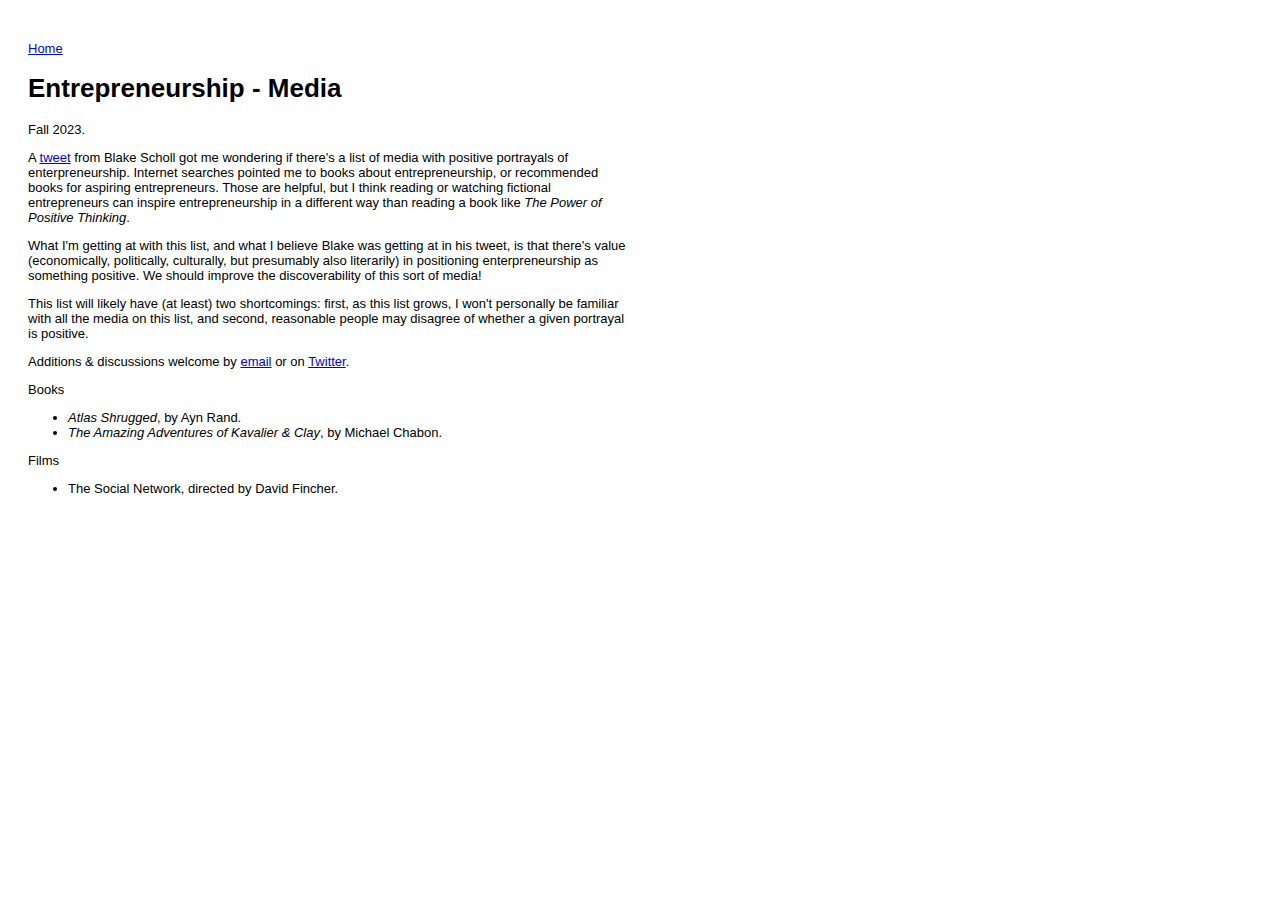
<file: entrepreneurship.html>
<!DOCTYPE HTML PUBLIC "-//W3C//DTD HTML 4.0 Transitional//EN">
<html>
<head>
	<!-- Global site tag (gtag.js) - Google Analytics -->
<script async src="https://www.googletagmanager.com/gtag/js?id=G-76ETWXNFC9"></script>
<script>
  window.dataLayer = window.dataLayer || [];
  function gtag(){dataLayer.push(arguments);}
  gtag('js', new Date());

  gtag('config', 'G-76ETWXNFC9');
</script>
	<meta http-equiv="content-type" content="text/html; charset=iso-8859-1"/>
    <title>Enterpreneurship</title>
    <link rel="stylesheet" href="index.css">
    <meta charset="utf-8">
</head>
<div id="left">
    <div>
        <p><a href="https://tommycollison.com">Home</a></p> 

        <h1>Entrepreneurship - Media</h1>
        <p>Fall 2023.</p>
        <p>A <a href="https://twitter.com/bscholl/status/1704912399222841645">tweet</a> from Blake Scholl got me wondering if there's a list of media with positive portrayals of enterpreneurship. Internet searches pointed me to books about entrepreneurship, or recommended books for aspiring entrepreneurs. Those are helpful, but I think reading or watching fictional entrepreneurs can inspire entrepreneurship in a different way than reading a book like <em>The Power of Positive Thinking</em>.</p>
        
        <p>What I'm getting at with this list, and what I believe Blake was getting at in his tweet, is that there's value (economically, politically, culturally, but presumably also literarily) in positioning enterpreneurship as something positive. We should improve the discoverability of this sort of media!</p>

        <p>This list will likely have (at least) two shortcomings: first, as this list grows, I won't personally be familiar with all the media on this list, and second, reasonable people may disagree of whether a given portrayal is positive.</p>

	<p>Additions & discussions welcome by <a href="mailto:tommy@collison.ie">email</a> or on <a href="https://twitter.com/tommycollison">Twitter</a>.</p>
    </div> 
    <div>
    <p>Books</p>
        <ul>
            <li><em>Atlas Shrugged</em>, by Ayn Rand.</li>
            <li><em>The Amazing Adventures of Kavalier & Clay</em>, by Michael Chabon.</li>
        </ul>

    <p>Films</p>
        <ul>
            <li>The Social Network, directed by David Fincher.</li>    
        </ul>
    </div>

</div>
</body>
</html>
</file>
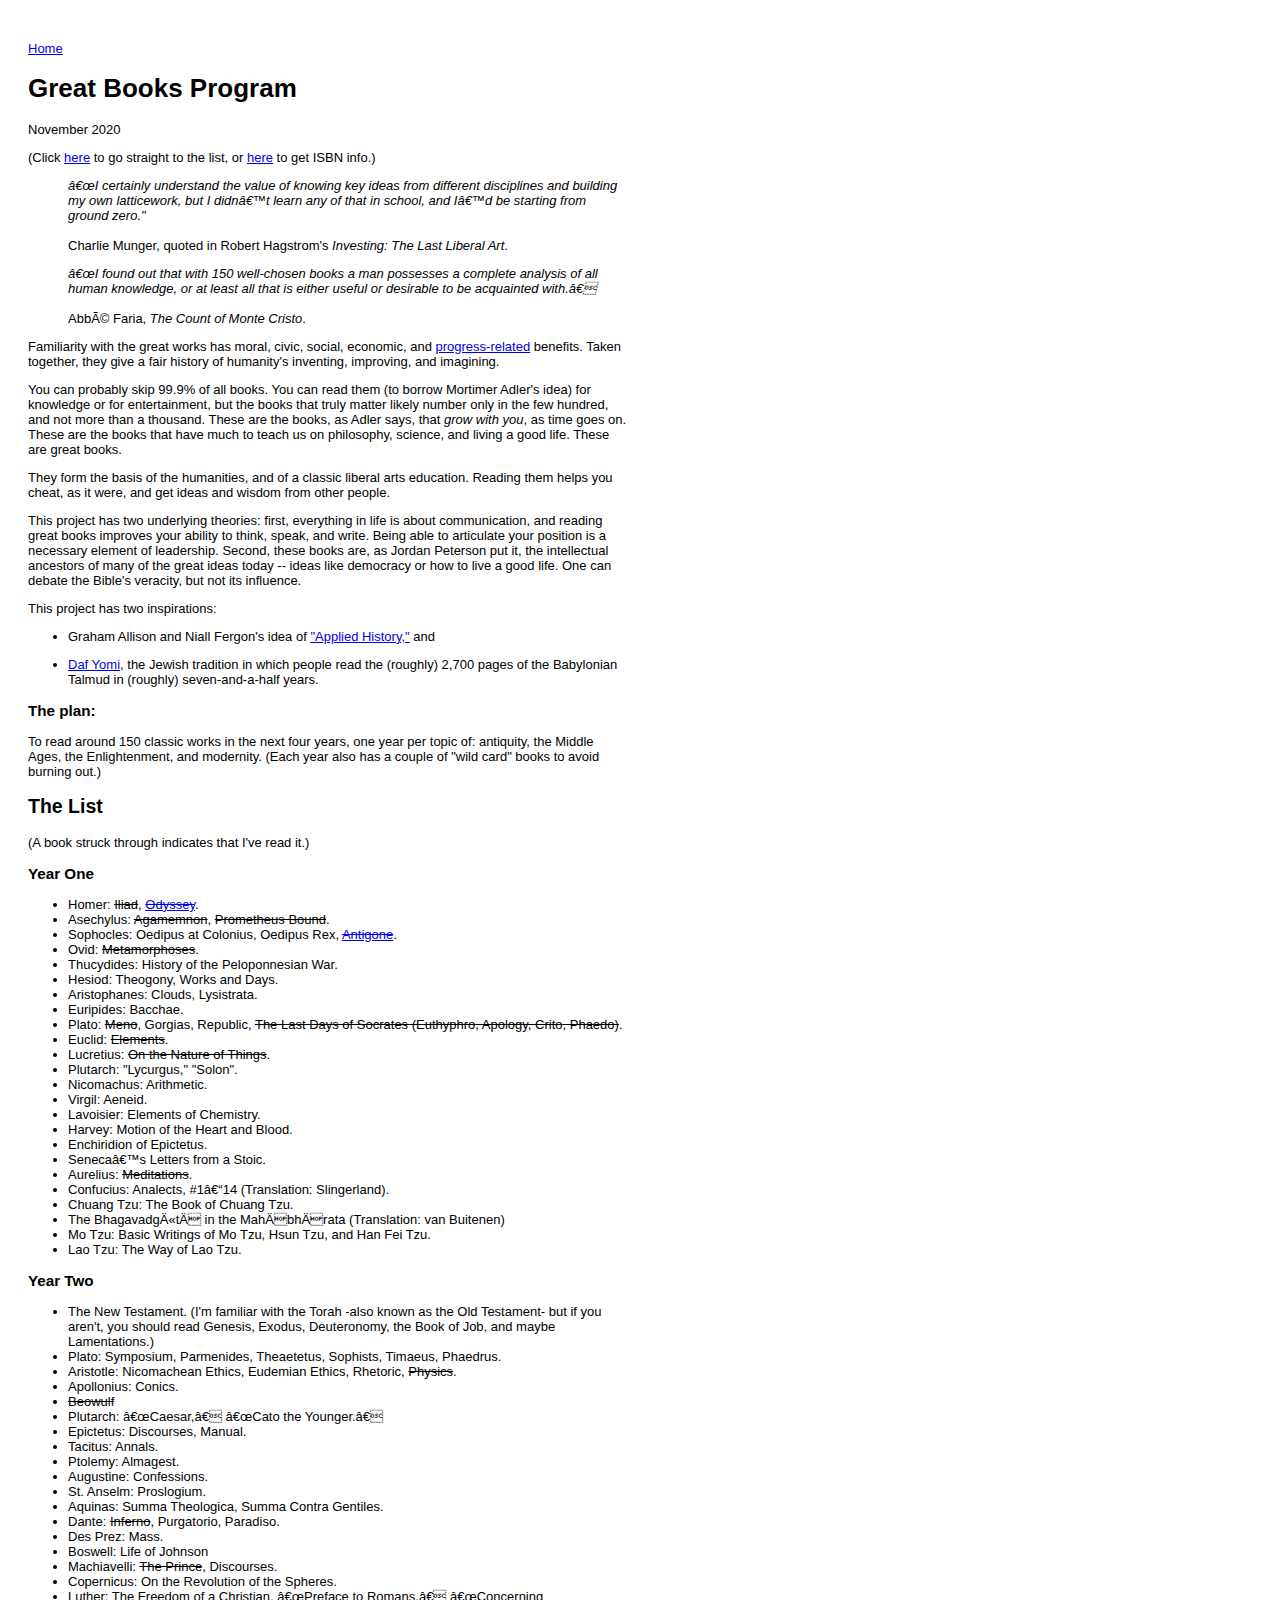
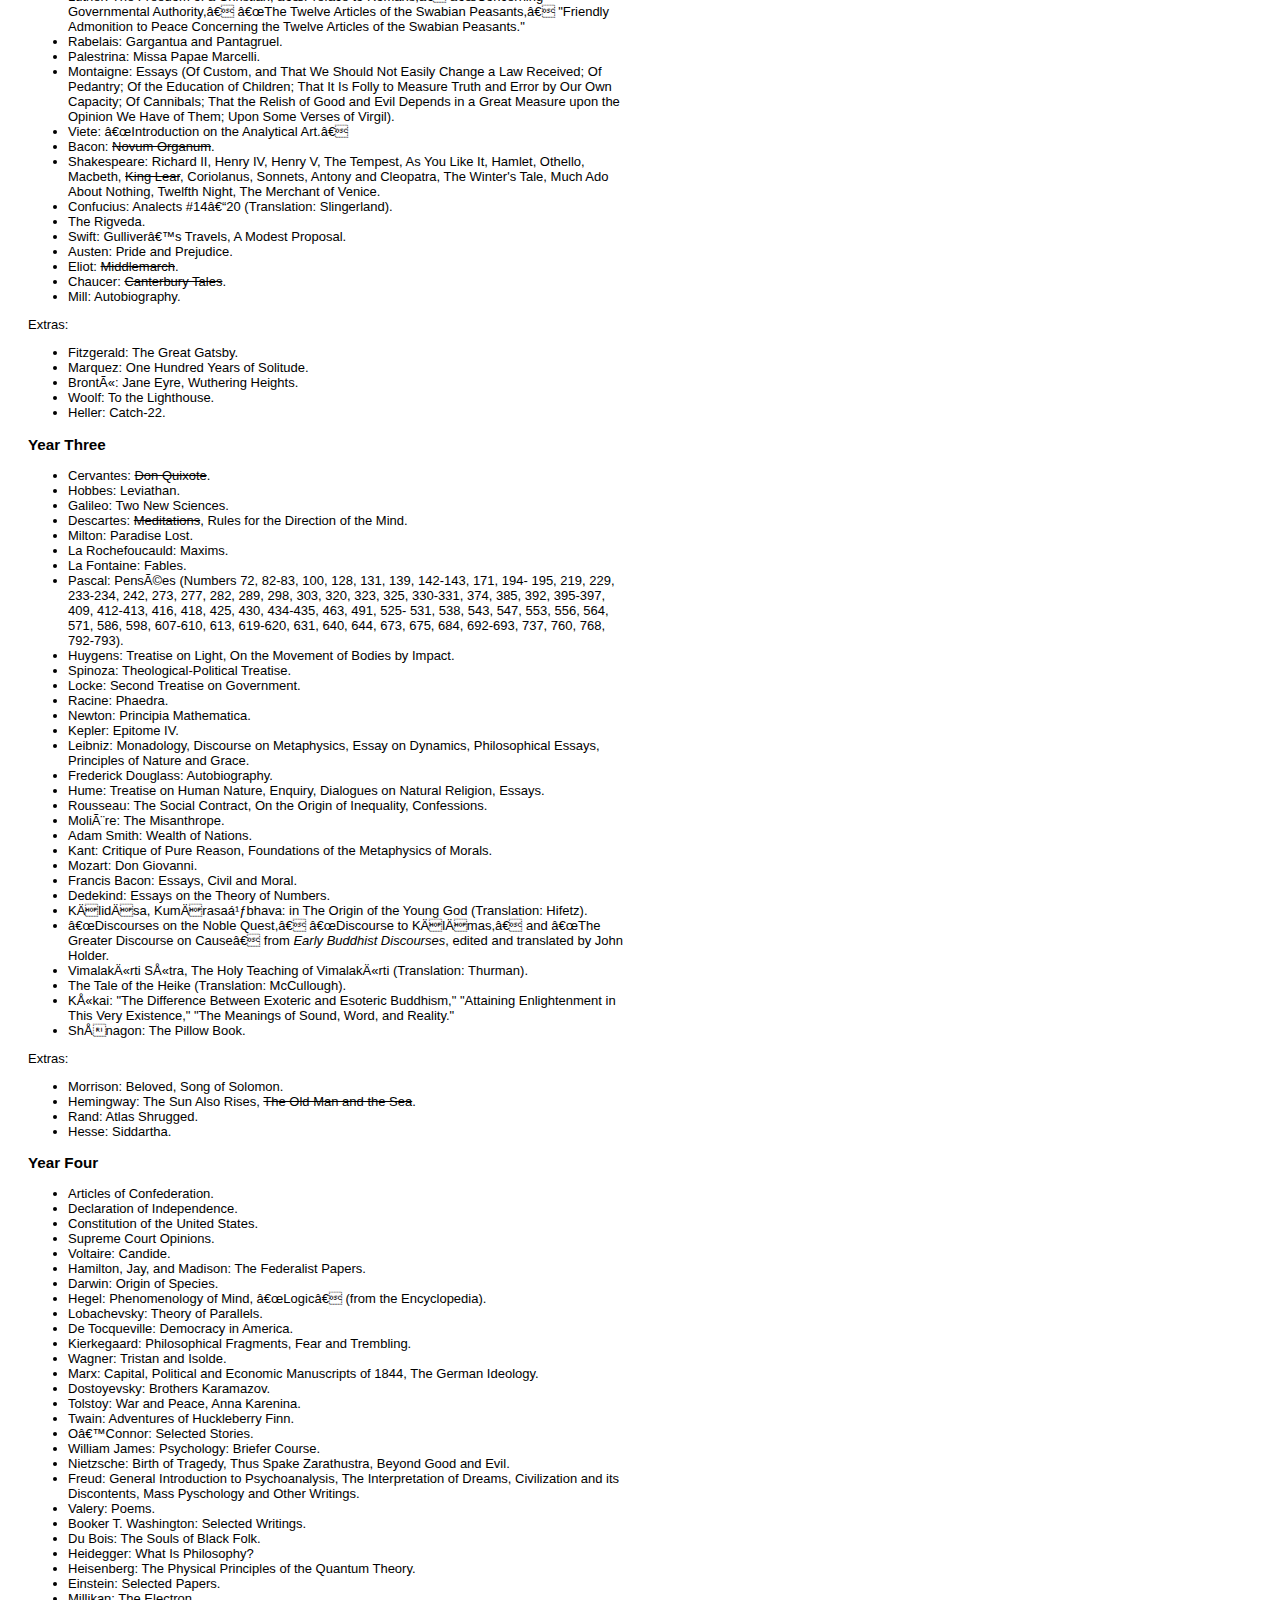
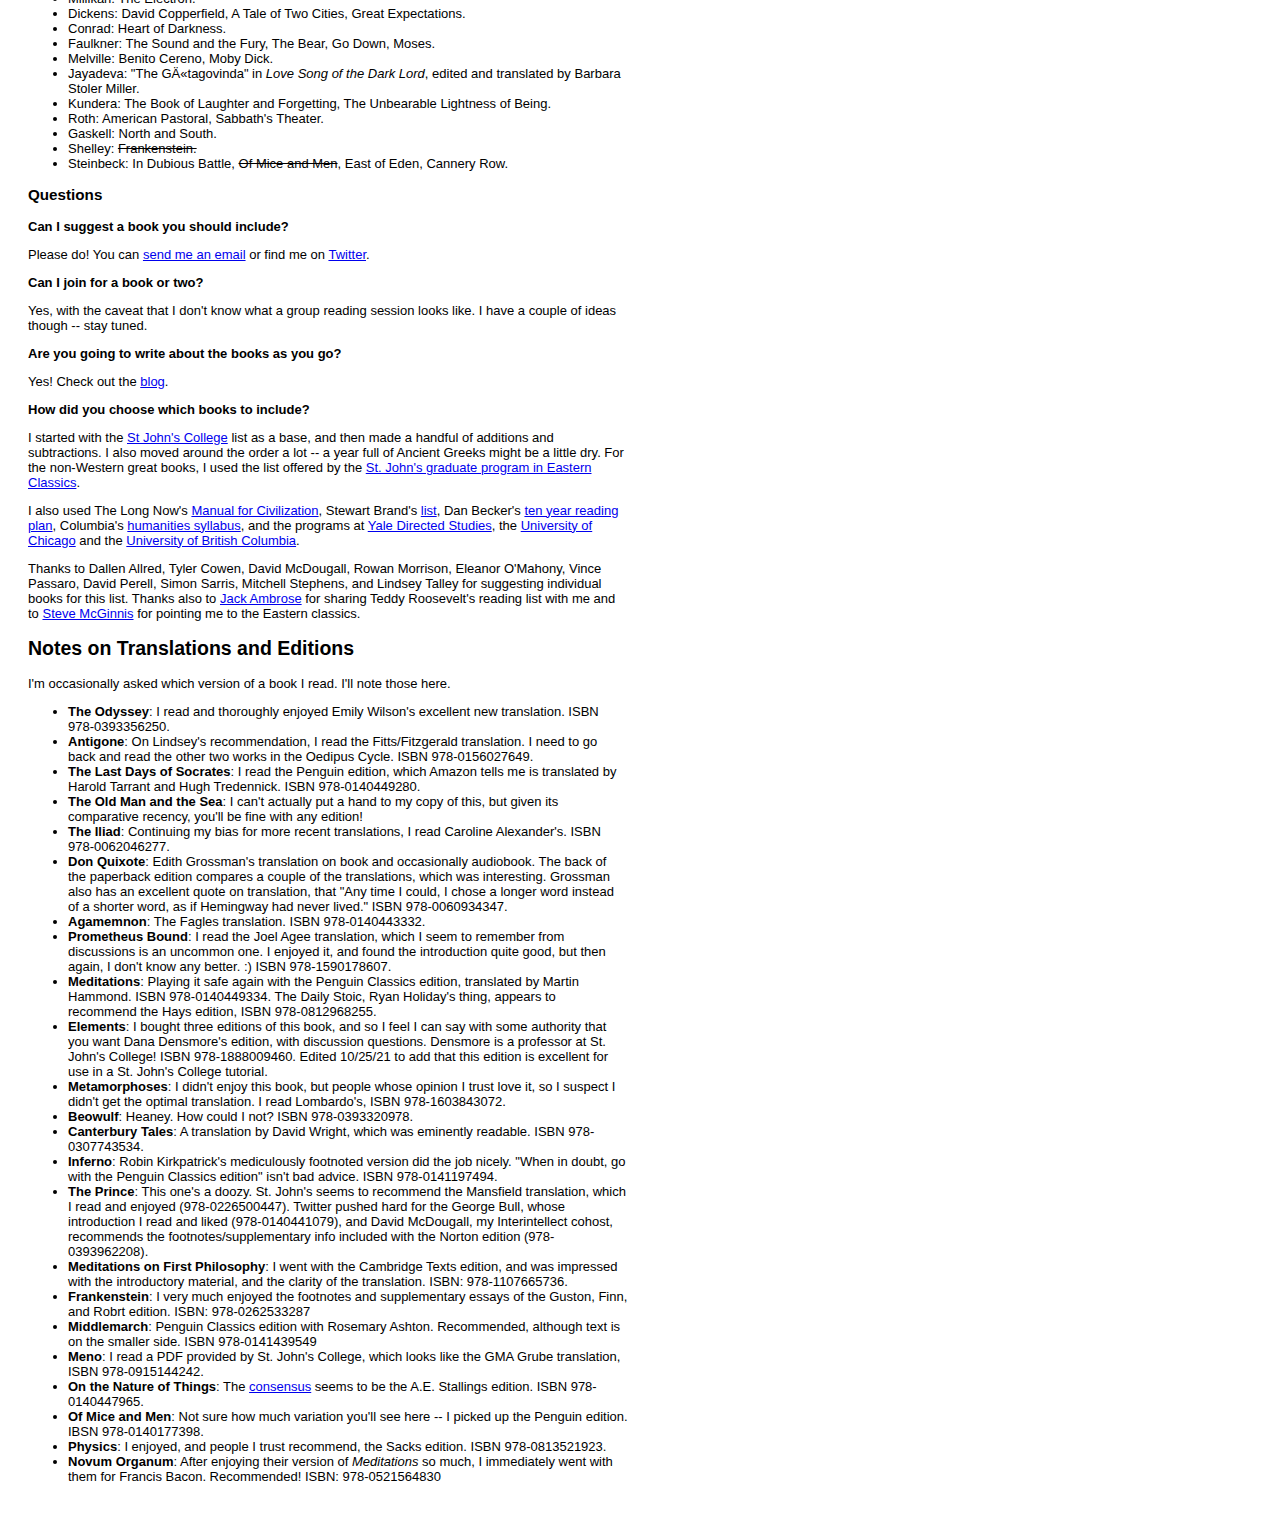
<file: greatbooks.html>
<!DOCTYPE HTML PUBLIC "-//W3C//DTD HTML 4.0 Transitional//EN">
<html>
<head>
	<!-- Global site tag (gtag.js) - Google Analytics -->
<script async src="https://www.googletagmanager.com/gtag/js?id=G-76ETWXNFC9"></script>
<script>
  window.dataLayer = window.dataLayer || [];
  function gtag(){dataLayer.push(arguments);}
  gtag('js', new Date());

  gtag('config', 'G-76ETWXNFC9');
</script>
	<meta http-equiv="content-type" content="text/html; charset=iso-8859-1"/>
    <title>Great Books</title>
    <link rel="stylesheet" href="index.css">
    <meta charset="utf-8">
</head>
<div id="left">
<p><a href="https://tommycollison.com">Home</a></p> 

<h1>Great Books Program</h1>
<p>November 2020</p>
<p>(Click <a href="#list">here</a> to go straight to the list, or <a href="#editions">here</a> to get ISBN info.)</p>

<div id="blockquote">
    <p><em>“I certainly understand the value of knowing key ideas from different disciplines and building my own latticework, but I didn’t learn any of that in school, and I’d be starting from ground zero."</em><br><br>
        Charlie Munger, quoted in Robert Hagstrom's <em>Investing: The Last Liberal Art</em>.</p>
</div>

<div id="blockquote">
	<p><em>“I found out that with 150 well-chosen books a man possesses a complete analysis of all human knowledge, or at least all that is either useful or desirable to be acquainted with.”</em><br><br>
		Abbé Faria, <em>The Count of Monte Cristo</em>.</p>
	</div>

<p>Familiarity with the great works has moral, civic, social, economic, and <a href="https://www.theatlantic.com/science/archive/2019/07/we-need-new-science-progress/594946/">progress-related</a> benefits. Taken together, they give a fair history of humanity's inventing, improving, and imagining.</p>

<p>You can probably skip 99.9% of all books. You can read them (to borrow Mortimer Adler's idea) for knowledge or for entertainment, but the books that truly matter likely number only in the few hundred, and not more than a thousand. These are the books, as Adler says, that <em>grow with you</em>, as time goes on. These are the books that have much to teach us on philosophy, science, and living a good life. These are great books.</p>

<p>They form the basis of the humanities, and of a classic liberal arts education. Reading them helps you cheat, as it were, and get ideas and wisdom from other people.</p>

<p>This project has two underlying theories: first, everything in life is about communication, and reading great books improves your ability to think, speak, and write. Being able to articulate your position is a necessary element of leadership. Second, these books are, as Jordan Peterson put it, the intellectual ancestors of many of the great ideas today -- ideas like democracy or how to live a good life. One can debate the Bible's veracity, but not its influence.</p>
    
<p>This project has two inspirations:</p>
<ul>
    <li>Graham Allison and Niall Fergon's idea of <a href="https://www.theatlantic.com/science/archive/2019/07/we-need-new-science-progress/594946/">"Applied History,"</a> and</p>
    <li><a href="https://en.wikipedia.org/wiki/Daf_Yomi">Daf Yomi</a>, the Jewish tradition in which people read the (roughly) 2,700 pages of the Babylonian Talmud in (roughly) seven-and-a-half years.</p>
</ul>

<h3>The plan:</h3>
<p>To read around 150 classic works in the next four years, one year per topic of: antiquity, the Middle Ages, the Enlightenment, and modernity. (Each year also has a couple of "wild card" books to avoid burning out.)</p>

<a name="list"><h2>The List</h2></a>
<p>(A book struck through indicates that I've read it.)</p>
	
<h3>Year One</h3>


<ul>
	<li>Homer: <del>Iliad</del>, <a href="/odyssey"><del>Odyssey</del></a>.</li>
	<li>Asechylus: <del>Agamemnon</del>, <del>Prometheus Bound</del>.</li>
	<li>Sophocles: Oedipus at Colonius, Oedipus Rex, <a href="/antigone"><del>Antigone</del></a>.</li>
	<li>Ovid: <del>Metamorphoses</del>.</li>
	<li>Thucydides: History of the Peloponnesian War.</li>
	<li>Hesiod: Theogony, Works and Days.</li>
	<li>Aristophanes: Clouds, Lysistrata.</li>
	<li>Euripides: Bacchae.</li>
	<li>Plato: <del>Meno</del>, Gorgias, Republic, <del>The Last Days of Socrates (Euthyphro, Apology, Crito, Phaedo)</del>.</li>
	<li>Euclid: <del>Elements</del>.</li>
	<li>Lucretius: <del>On the Nature of Things</del>.</li>
	<li>Plutarch: "Lycurgus," "Solon".</li>
	<li>Nicomachus: Arithmetic.</li>
	<li>Virgil: Aeneid.</li>
	<li>Lavoisier: Elements of Chemistry.</li>
    <li>Harvey: Motion of the Heart and Blood.</li>
    <li>Enchiridion of Epictetus.</li>
    <li>Seneca’s Letters from a Stoic.</li>
	<li>Aurelius: <del>Meditations</del>.</li>
	<li>Confucius: Analects, #1–14 (Translation: Slingerland).</li>
	<li>Chuang Tzu: The Book of Chuang Tzu.</li>
	<li>The Bhagavadgītā in the Mahābhārata (Translation: van Buitenen)</li>
	<li>Mo Tzu: Basic Writings of Mo Tzu, Hsun Tzu, and Han Fei Tzu.</li>
	<li>Lao Tzu: The Way of Lao Tzu.</li>
</ul>

<h3>Year Two</h3>
<ul>
	<li>The New Testament. (I'm familiar with the Torah -also known as the Old Testament- but if you aren't, you should read Genesis, Exodus, Deuteronomy, the Book of Job, and maybe Lamentations.)</li>
	<li>Plato: Symposium, Parmenides, Theaetetus, Sophists, Timaeus, Phaedrus.</li>
	<li>Aristotle: Nicomachean Ethics, Eudemian Ethics, Rhetoric, <del>Physics</del>.</li>
	<li>Apollonius: Conics.</li>
	<li><del>Beowulf</del></li>
	<li>Plutarch: “Caesar,” “Cato the Younger.”</li>
	<li>Epictetus: Discourses, Manual.</li>
	<li>Tacitus: Annals.</li>
	<li>Ptolemy: Almagest.</li>
	<li>Augustine: Confessions.</li>
	<li>St. Anselm: Proslogium.</li>
	<li>Aquinas: Summa Theologica, Summa Contra Gentiles.</li>
	<li>Dante: <del>Inferno</del>, Purgatorio, Paradiso.</li>
	<li>Des Prez: Mass.</li>
	<li>Boswell: Life of Johnson</li>
	<li>Machiavelli: <del>The Prince</del>, Discourses.</li>
	<li>Copernicus: On the Revolution of the Spheres.</li>
	<li>Luther: The Freedom of a Christian, “Preface to Romans,” “Concerning Governmental Authority,” “The Twelve Articles of the Swabian Peasants,” "Friendly Admonition to Peace Concerning the Twelve Articles of the Swabian Peasants."</li>
	<li>Rabelais: Gargantua and Pantagruel.</li>
	<li>Palestrina: Missa Papae Marcelli.</li>
	<li>Montaigne: Essays (Of Custom, and That We Should Not Easily Change a Law Received; Of Pedantry; Of the Education of Children; That It Is Folly to Measure Truth and Error by Our Own Capacity; Of Cannibals; That the Relish of Good and Evil Depends in a Great Measure upon the Opinion We Have of Them; Upon Some Verses of Virgil).</li>
	<li>Viete: “Introduction on the Analytical Art.”</li>
	<li>Bacon: <del>Novum Organum</del>.</li>
	<li>Shakespeare: Richard II, Henry IV, Henry V, The Tempest, As You Like It, Hamlet, Othello, Macbeth, <del>King Lear</del>, Coriolanus, Sonnets, Antony and Cleopatra, The Winter's Tale, Much Ado About Nothing, Twelfth Night, The Merchant of Venice.</li>
	<li>Confucius: Analects #14–20 (Translation: Slingerland).</li>
	<li>The Rigveda.</li>
	<li>Swift: Gulliver’s Travels, A Modest Proposal.</li>
	<li>Austen: Pride and Prejudice.</li>
	<li>Eliot: <del>Middlemarch</del>.</li>
	<li>Chaucer: <del>Canterbury Tales</del>.</li>
	<li>Mill: Autobiography.</li>
</ul>

<p>Extras:</p>
<ul>
	<li>Fitzgerald: The Great Gatsby.</li>
	<li>Marquez: One Hundred Years of Solitude.</li>
	<li>Brontë: Jane Eyre, Wuthering Heights.</li>
	<li>Woolf: To the Lighthouse.</li>
	<li>Heller: Catch-22.</li>
</ul>

<h3>Year Three</h3>

<ul>
	<li>Cervantes: <del>Don Quixote</del>.</li>
	<li>Hobbes: Leviathan.</li>
	<li>Galileo: Two New Sciences.</li>
	<li>Descartes: <del>Meditations</del>, Rules for the Direction of the Mind.</li>
	<li>Milton: Paradise Lost.</li>
	<li>La Rochefoucauld: Maxims.</li>
	<li>La Fontaine: Fables.</li>
	<li>Pascal: Pensées (Numbers 72, 82-83, 100, 128, 131, 139, 142-143, 171, 194- 195, 219, 229, 233-234, 242, 273, 277, 282, 289, 298, 303, 320, 323, 325, 330-331, 374, 385, 392, 395-397, 409, 412-413, 416, 418, 425, 430, 434-435, 463, 491, 525- 531, 538, 543, 547, 553, 556, 564, 571, 586, 598, 607-610, 613, 619-620, 631, 640, 644, 673, 675, 684, 692-693, 737, 760, 768, 792-793).</li>
	<li>Huygens: Treatise on Light, On the Movement of Bodies by Impact.</li>
	<li>Spinoza: Theological-Political Treatise.</li>
	<li>Locke: Second Treatise on Government.</li>
	<li>Racine: Phaedra.</li>
	<li>Newton: Principia Mathematica.</li>
	<li>Kepler: Epitome IV.</li>
	<li>Leibniz: Monadology, Discourse on Metaphysics, Essay on Dynamics, Philosophical Essays, Principles of Nature and Grace.</li>
	<li>Frederick Douglass: Autobiography.</li>
	<li>Hume: Treatise on Human Nature, Enquiry, Dialogues on Natural Religion, Essays.</li>
	<li>Rousseau: The Social Contract, On the Origin of Inequality, Confessions.</li>
	<li>Molière: The Misanthrope.</li>
	<li>Adam Smith: Wealth of Nations.</li>
	<li>Kant: Critique of Pure Reason, Foundations of the Metaphysics of Morals.</li>
    <li>Mozart: Don Giovanni.</li>
    <li>Francis Bacon: Essays, Civil and Moral.</li>
	<li>Dedekind: Essays on the Theory of Numbers.</li>
	<li>Kālidāsa, Kumārasaṃbhava: in The Origin of the Young God (Translation: Hifetz).</li>
	<li>“Discourses on the Noble Quest,” “Discourse to Kālāmas,” and “The Greater Discourse on Cause” from <em>Early Buddhist Discourses</em>, edited and translated by John Holder.</li>
	<li>Vimalakīrti Sūtra, The Holy Teaching of Vimalakīrti (Translation: Thurman).</li>
	<li>The Tale of the Heike (Translation: McCullough).</li>
	<li>Kūkai: "The Difference Between Exoteric and Esoteric Buddhism," "Attaining Enlightenment in This Very Existence," "The Meanings of Sound, Word, and Reality."</li>
	<li>Shōnagon: The Pillow Book.</li>

</ul>

<p>Extras:</p>
<ul>
	<li>Morrison: Beloved, Song of Solomon.</li>
	<li>Hemingway: The Sun Also Rises, <del>The Old Man and the Sea</del>.</li>
	<li>Rand: Atlas Shrugged.</li>
	<li>Hesse: Siddartha.</li>
</ul>

<h3>Year Four</h3>

<ul>
	<li>Articles of Confederation.</li>
	<li>Declaration of Independence.</li>
	<li>Constitution of the United States.</li>
	<li>Supreme Court Opinions.</li>
	<li>Voltaire: Candide.</li>
    <li>Hamilton, Jay, and Madison: The Federalist Papers.</li>
	<li>Darwin: Origin of Species.</li>
	<li>Hegel: Phenomenology of Mind, “Logic” (from the Encyclopedia).</li>
	<li>Lobachevsky: Theory of Parallels.</li>
	<li>De Tocqueville: Democracy in America.</li>
	<li>Kierkegaard: Philosophical Fragments, Fear and Trembling.</li>
	<li>Wagner: Tristan and Isolde.</li>
	<li>Marx: Capital, Political and Economic Manuscripts of 1844, The German Ideology.</li>
	<li>Dostoyevsky: Brothers Karamazov.</li>
	<li>Tolstoy: War and Peace, Anna Karenina.</li>
	<li>Twain: Adventures of Huckleberry Finn.</li>
	<li>O’Connor: Selected Stories.</li>
	<li>William James: Psychology: Briefer Course.</li>
	<li>Nietzsche: Birth of Tragedy, Thus Spake Zarathustra, Beyond Good and Evil.</li>
	<li>Freud: General Introduction to Psychoanalysis, The Interpretation of Dreams, Civilization and its Discontents, Mass Pyschology and Other Writings.</li>
	<li>Valery: Poems.</li>
	<li>Booker T. Washington: Selected Writings.</li>
	<li>Du Bois: The Souls of Black Folk.</li>
	<li>Heidegger: What Is Philosophy?</li>
	<li>Heisenberg: The Physical Principles of the Quantum Theory.</li>
	<li>Einstein: Selected Papers.</li>
	<li>Millikan: The Electron.</li>
	<li>Dickens: David Copperfield, A Tale of Two Cities, Great Expectations.</li>
	<li>Conrad: Heart of Darkness.</li>
	<li>Faulkner: The Sound and the Fury, The Bear, Go Down, Moses.</li>
	<li>Melville: Benito Cereno, Moby Dick.</li>
	<li>Jayadeva: "The Gītagovinda" in <em>Love Song of the Dark Lord</em>, edited and translated by Barbara Stoler Miller.</li>
	<li>Kundera: The Book of Laughter and Forgetting, The Unbearable Lightness of Being.</li>
	<li>Roth: American Pastoral, Sabbath's Theater.</li>
	<li>Gaskell: North and South.</li>
	<li>Shelley: <del>Frankenstein.</del></li>
	<li>Steinbeck: In Dubious Battle, <del>Of Mice and Men</del>, East of Eden, Cannery Row.</li>
</ul>

<h3>Questions</h3>
<p><b>Can I suggest a book you should include?</b></li>
<p>Please do! You can <a href="mailto:tommy+greatbooks@collison.ie">send me an email</a> or find me on <a href="https://twitter.com/tommycollison">Twitter</a>.</li>

<p><b>Can I join for a book or two?</b></p>
<p>Yes, with the caveat that I don't know what a group reading session looks like. I have a couple of ideas though -- stay tuned.</p>

<p><b>Are you going to write about the books as you go?</b></p>
<p>
	Yes! Check out the <a href="https://literaryforge.blog">blog</a>. 
</p>
<p><b>How did you choose which books to include?</b></li>
<p>I started with the <a href="https://www.sjc.edu/application/files/7316/3291/4645/Santa_Fe_Eastern_Classics_Reading_List.pdf">St John's College</a> list as a base, and then made a handful of additions and subtractions. I also moved around the order a lot -- a year full of Ancient Greeks might be a little dry. For the non-Western great books, I used the list offered by the <a href="https://www.sjc.edu/application/files/7315/7307/1179/Santa_Fe_Eastern_Classics_Reading_List.pdf">St. John's graduate program in Eastern Classics</a>.</p>
	
<p>I also used The Long Now's <a href="https://longnow.libib.com">Manual for Civilization</a>, Stewart Brand's <a href="https://www.brainpickings.org/2014/03/07/stewart-brand-reading-list/">list</a>, Dan Becker's <a href="http://danbecker.info/books/GreatConversation-TenYearReadingPlan.html">ten year reading plan</a>, Columbia's <a href="https://www.college.columbia.edu/core/sites/core/files/pages/Literature%20Humanities%20Syllabus%202020-2021.pdf">humanities syllabus</a>, and the programs at <a href="https://directedstudies.yale.edu/ds-syllabi">Yale Directed Studies</a>, the <a href="https://grahamschool.uchicago.edu/academic-programs/liberal-arts/basic-program/core-curriculum">University of Chicago</a>  and the <a href="https://artsone.arts.ubc.ca/themes/2020-provisional/appearance-and-reality/">University of British Columbia</a>.
	
<p>Thanks to Dallen Allred, Tyler Cowen, David McDougall, Rowan Morrison, Eleanor O'Mahony, Vince Passaro, David Perell, Simon Sarris, Mitchell Stephens, and Lindsey Talley for suggesting individual books for this list. Thanks also to <a href="https://twitter.com/pbandjammy2">Jack Ambrose</a> for sharing Teddy Roosevelt's reading list with me and to <a href="https://twitter.com/Steve_McGinnis">Steve McGinnis</a> for pointing me to the Eastern classics.</p>

<a name="editions"><h2>Notes on Translations and Editions</h2></a>

<p>I'm occasionally asked which version of a book I read. I'll note those here.</p>

<ul>
	<li><strong>The Odyssey</strong>: I read and thoroughly enjoyed Emily Wilson's excellent new translation. ISBN 978-0393356250.</li>
	<li><strong>Antigone</strong>: On Lindsey's recommendation, I read the Fitts/Fitzgerald translation. I need to go back and read the other two works in the Oedipus Cycle. ISBN 978-0156027649.</li>
	<li><strong>The Last Days of Socrates</strong>: I read the Penguin edition, which Amazon tells me is translated by Harold Tarrant and Hugh Tredennick. ISBN 978-0140449280.</li>
	<li><strong>The Old Man and the Sea</strong>: I can't actually put a hand to my copy of this, but given its comparative recency, you'll be fine with any edition!</li>
	<li><strong>The Iliad</strong>: Continuing my bias for more recent translations, I read Caroline Alexander's. ISBN 978-0062046277.</li>
	<li><strong>Don Quixote</strong>: Edith Grossman's translation on book and occasionally audiobook. The back of the paperback edition compares a couple of the translations, which was interesting. Grossman also has an excellent quote on translation, that "Any time I could, I chose a longer word instead of a shorter word, as if Hemingway had never lived." ISBN 978-0060934347.</li>
	<li><strong>Agamemnon</strong>: The Fagles translation. ISBN 978-0140443332.</li>
	<li><strong>Prometheus Bound</strong>: I read the Joel Agee translation, which I seem to remember from discussions is an uncommon one. I enjoyed it, and found the introduction quite good, but then again, I don't know any better. :) ISBN 978-1590178607.</li>
	<li><strong>Meditations</strong>: Playing it safe again with the Penguin Classics edition, translated by Martin Hammond. ISBN 978-0140449334. The Daily Stoic, Ryan Holiday's thing, appears to recommend the Hays edition, ISBN 978-0812968255.</li>
	<li><strong>Elements</strong>: I bought three editions of this book, and so I feel I can say with some authority that you want Dana Densmore's edition, with discussion questions. Densmore is a professor at St. John's College! ISBN 978-1888009460. Edited 10/25/21 to add that this edition is excellent for use in a St. John's College tutorial.</li>
	<li><strong>Metamorphoses</strong>: I didn't enjoy this book, but people whose opinion I trust love it, so I suspect I didn't get the optimal translation. I read Lombardo's, ISBN 978-1603843072.</li>
	<li><strong>Beowulf</strong>: Heaney. How could I not? ISBN 978-0393320978.</li>
	<li><strong>Canterbury Tales</strong>: A translation by David Wright, which was eminently readable. ISBN 978-0307743534.</li>
	<li><strong>Inferno</strong>: Robin Kirkpatrick's mediculously footnoted version did the job nicely. "When in doubt, go with the Penguin Classics edition" isn't bad advice. ISBN 978-0141197494.</li>
	<li><strong>The Prince</strong>: This one's a doozy. St. John's seems to recommend the Mansfield translation, which I read and enjoyed (978-0226500447). Twitter pushed hard for the George Bull, whose introduction I read and liked (978-0140441079), and David McDougall, my Interintellect cohost, recommends the footnotes/supplementary info included with the Norton edition (978-0393962208).</li>
	<li><strong>Meditations on First Philosophy</strong>: I went with the Cambridge Texts edition, and was impressed with the introductory material, and the clarity of the translation. ISBN: 978-1107665736. </li>
	<li><strong>Frankenstein</strong>: I very much enjoyed the footnotes and supplementary essays of the Guston, Finn, and Robrt edition. ISBN: 978-0262533287</li>
	<li><strong>Middlemarch</strong>: Penguin Classics edition with Rosemary Ashton. Recommended, although text is on the smaller side. ISBN 978-0141439549</li>
	<li><strong>Meno</strong>: I read a PDF provided by St. John's College, which looks like the GMA Grube translation, ISBN 978-0915144242.</li>
	<li><strong>On the Nature of Things</strong>: The <a href="https://twitter.com/tommycollison/status/1424212459850584080">consensus</a> seems to be the A.E. Stallings edition. ISBN 978-0140447965.</li>
	<li><strong>Of Mice and Men</strong>: Not sure how much variation you'll see here -- I picked up the Penguin edition. IBSN 978-0140177398.</li>
	<li><strong>Physics</strong>: I enjoyed, and people I trust recommend, the Sacks edition. ISBN 978-0813521923.</li>
	<li><strong>Novum Organum</strong>: After enjoying their version of <em>Meditations</em> so much, I immediately went with them for Francis Bacon. Recommended! ISBN: 978-0521564830</li>
</ul>

</div>
</body>
</html>
</file>
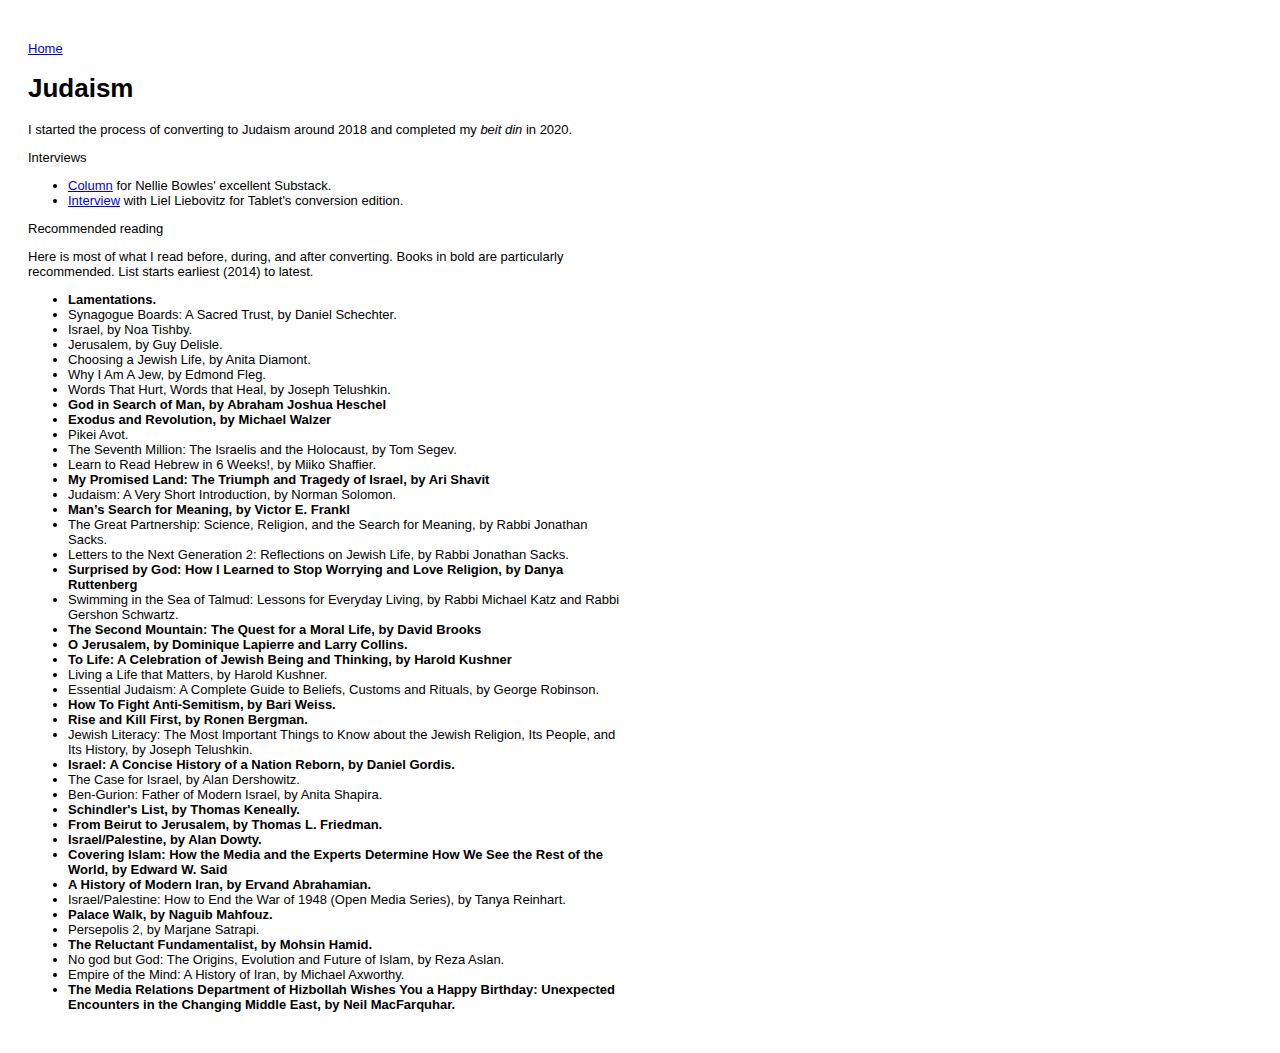
<file: judaism.html>
<!DOCTYPE HTML PUBLIC "-//W3C//DTD HTML 4.0 Transitional//EN">
<html>
<head>
	<!-- Global site tag (gtag.js) - Google Analytics -->
<script async src="https://www.googletagmanager.com/gtag/js?id=G-76ETWXNFC9"></script>
<script>
  window.dataLayer = window.dataLayer || [];
  function gtag(){dataLayer.push(arguments);}
  gtag('js', new Date());

  gtag('config', 'G-76ETWXNFC9');
</script>
	<meta http-equiv="content-type" content="text/html; charset=iso-8859-1"/>
    <title>Judaism</title>
    <link rel="stylesheet" href="index.css">
    <meta charset="utf-8">
</head>
<div id="left">
    <div>
        <p><a href="https://tommycollison.com">Home</a></p> 

        <h1>Judaism</h1>
        <p>
            I started the process of converting to Judaism around 2018 and completed my <em>beit din</em> in 2020.
        </p>

        <p>Interviews</p>
        <ul>
            <li><a href="https://chosenbychoice.substack.com/p/san-franciscos-top-irishman-on-his">Column</a> for Nellie Bowles' excellent Substack.</li>
            <li><a href="https://www.tabletmag.com/sections/community/articles/conversion-new-jews-2021-photomontage">Interview</a> with Liel Liebovitz for Tablet's conversion edition.</li>
        </ul>
    </div> 
    <div>
        <p>Recommended reading</p>
        <p>Here is most of what I read before, during, and after converting. Books in bold are particularly recommended. List starts earliest (2014) to latest.</p>
        <ul>
            <li><strong>Lamentations.</strong></li>
            <li>Synagogue Boards: A Sacred Trust, by Daniel Schechter.</li>
            <li>Israel, by Noa Tishby.</li>
            <li>Jerusalem, by Guy Delisle.</li>
            <li>Choosing a Jewish Life, by Anita Diamont.</li>
            <li>Why I Am A Jew, by Edmond Fleg.</li>
            <li> Words That Hurt, Words that Heal, by Joseph Telushkin.</li>
            <li><b>God in Search of Man, by Abraham Joshua Heschel</b></li>            
            <li><b>Exodus and Revolution, by Michael Walzer</b></li>
            <li>Pikei Avot.</li>
            <li>The Seventh Million: The Israelis and the Holocaust, by Tom Segev. </li>
            <li>Learn to Read Hebrew in 6 Weeks!, by Miiko Shaffier. 
            <li><b>My Promised Land: The Triumph and Tragedy of Israel, by Ari Shavit</b></li>
            <li>Judaism: A Very Short Introduction, by Norman Solomon.</li>
            <li><b>Man&rsquo;s Search for Meaning, by Victor E. Frankl</b></li> 
            <li>The Great Partnership: Science, Religion, and the Search for Meaning, by Rabbi Jonathan Sacks. 
            <li>Letters to the Next Generation 2: Reflections on Jewish Life, by Rabbi Jonathan Sacks.</li> 
            <li><b>Surprised by God: How I Learned to Stop Worrying and Love Religion, by Danya Ruttenberg</b></li>
            <li>Swimming in the Sea of Talmud: Lessons for Everyday Living, by Rabbi Michael Katz and Rabbi Gershon Schwartz.</li>
            <li><b>The Second Mountain: The Quest for a Moral Life, by David Brooks</b></li>
            <li><b>O Jerusalem, by Dominique Lapierre and Larry Collins.</b></li>
            <li><b>To Life: A Celebration of Jewish Being and Thinking, by Harold Kushner</b></li>
            <li>Living a Life that Matters, by Harold Kushner.</li>
            <li>Essential Judaism: A Complete Guide to Beliefs, Customs and Rituals, by George Robinson.</li>            
            <li><b>How To Fight Anti-Semitism, by Bari Weiss.</b></li>             
            <li><b>Rise and Kill First, by Ronen Bergman.</b></li>             
            <li>Jewish Literacy: The Most Important Things to Know about the Jewish Religion, Its People, and Its History, by Joseph Telushkin. 
            <li><b>Israel: A Concise History of a Nation Reborn, by Daniel Gordis.</b></li> 
            <li>The Case for Israel, by Alan Dershowitz.</li>
            <li>Ben-Gurion: Father of Modern Israel, by Anita Shapira.</li>
            <li><b>Schindler's List, by Thomas Keneally.</b></li> 
            <li><b>From Beirut to Jerusalem, by Thomas L. Friedman.</b></li> 
            <li><b>Israel/Palestine, by Alan Dowty.</b></li>        
            <li><b>Covering Islam: How the Media and the Experts Determine How We See the Rest of the World, by Edward W. Said</b></li>             
            <li><b>A History of Modern Iran, by Ervand Abrahamian.</b></li> 
            <li>Israel/Palestine: How to End the War of 1948 (Open Media Series), by Tanya Reinhart.</li>
            <li><b>Palace Walk, by Naguib Mahfouz.</b></li> 
            <li>Persepolis 2, by Marjane Satrapi.</li>
            <li><b>The Reluctant Fundamentalist, by Mohsin Hamid.</b></li> 
            <li>No god but God: The Origins, Evolution and Future of Islam, by Reza Aslan.</li>
            <li>Empire of the Mind: A History of Iran, by Michael Axworthy. 
            <li><b>The Media Relations Department of Hizbollah Wishes You a Happy Birthday: Unexpected Encounters in the Changing Middle East, by Neil MacFarquhar.</b></li> 
        </ul>
    </div>

</div>
</body>
</html>
</file>
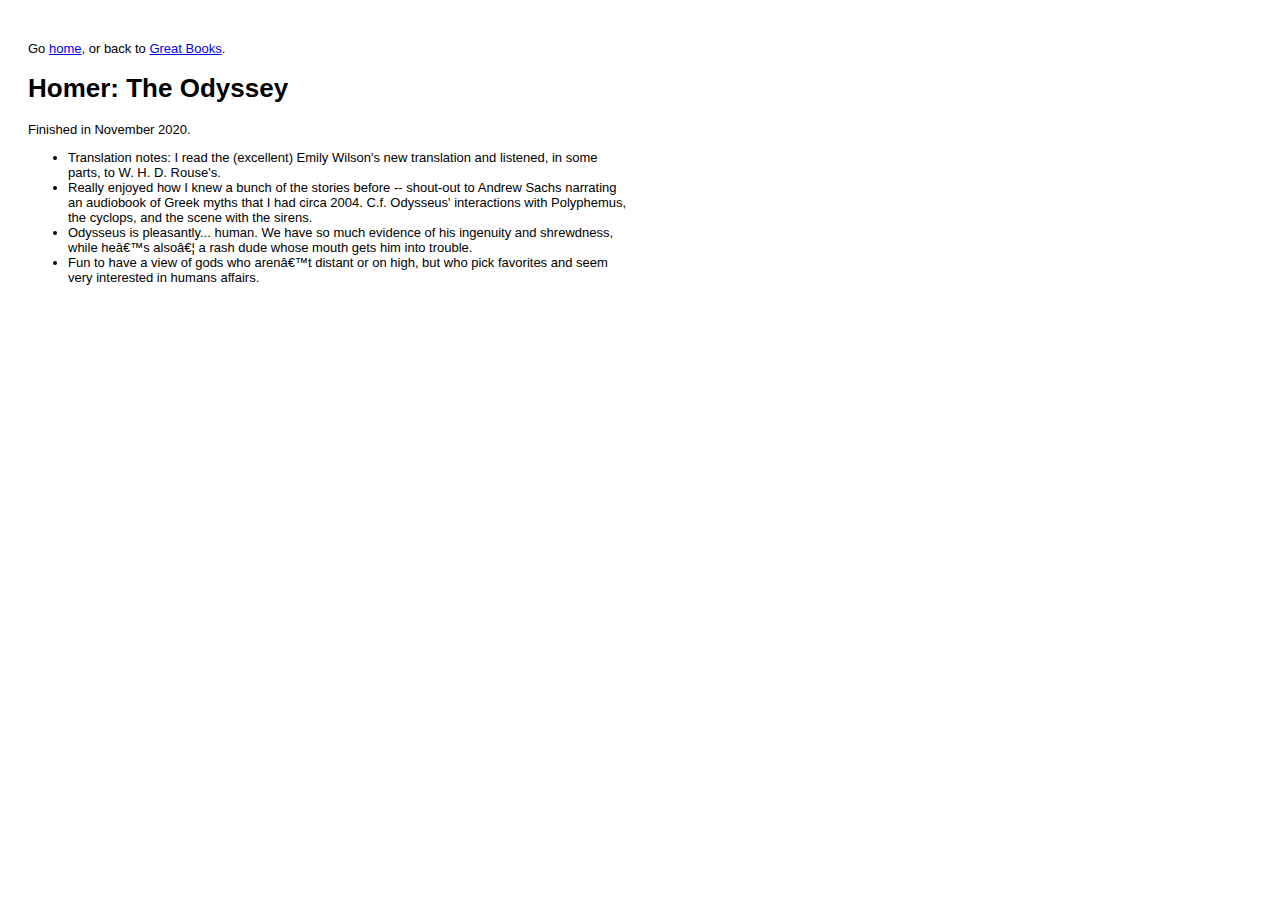
<file: odyssey.html>
<!DOCTYPE HTML PUBLIC "-//W3C//DTD HTML 4.0 Transitional//EN">
<html>
<head>
    <!-- Global site tag (gtag.js) - Google Analytics -->
<script async src="https://www.googletagmanager.com/gtag/js?id=G-76ETWXNFC9"></script>
<script>
  window.dataLayer = window.dataLayer || [];
  function gtag(){dataLayer.push(arguments);}
  gtag('js', new Date());

  gtag('config', 'G-76ETWXNFC9');
</script>
	<meta http-equiv="content-type" content="text/html; charset=iso-8859-1"/>
    <title>The Odyssey</title>
    <link rel="stylesheet" href="index.css">
    <meta charset="utf-8">
</head>
<div id="left">
<p>Go <a href="https://tommycollison.com">home</a>, or back to <a href="/greatbooks">Great Books</a>.</p> 

<h1>Homer: The Odyssey</h1>
<p>Finished in November 2020.</p>

<ul>
    <li>Translation notes: I read the (excellent) Emily Wilson's new translation and listened, in some parts, to W. H. D. Rouse's.</li>
    <li>Really enjoyed how I knew a bunch of the stories before -- shout-out to Andrew Sachs narrating an audiobook of Greek myths that I had circa 2004. C.f. Odysseus' interactions with Polyphemus, the cyclops, and the scene with the sirens.</li>
    <li>Odysseus is pleasantly... human. We have so much evidence of his ingenuity and shrewdness, while he’s also… a rash dude whose mouth gets him into trouble.</li>
    <li>Fun to have a view of gods who aren’t distant or on high, but who pick favorites and seem very interested in humans affairs.</li>
</ul>


</div>
</body>
</html>
</file>
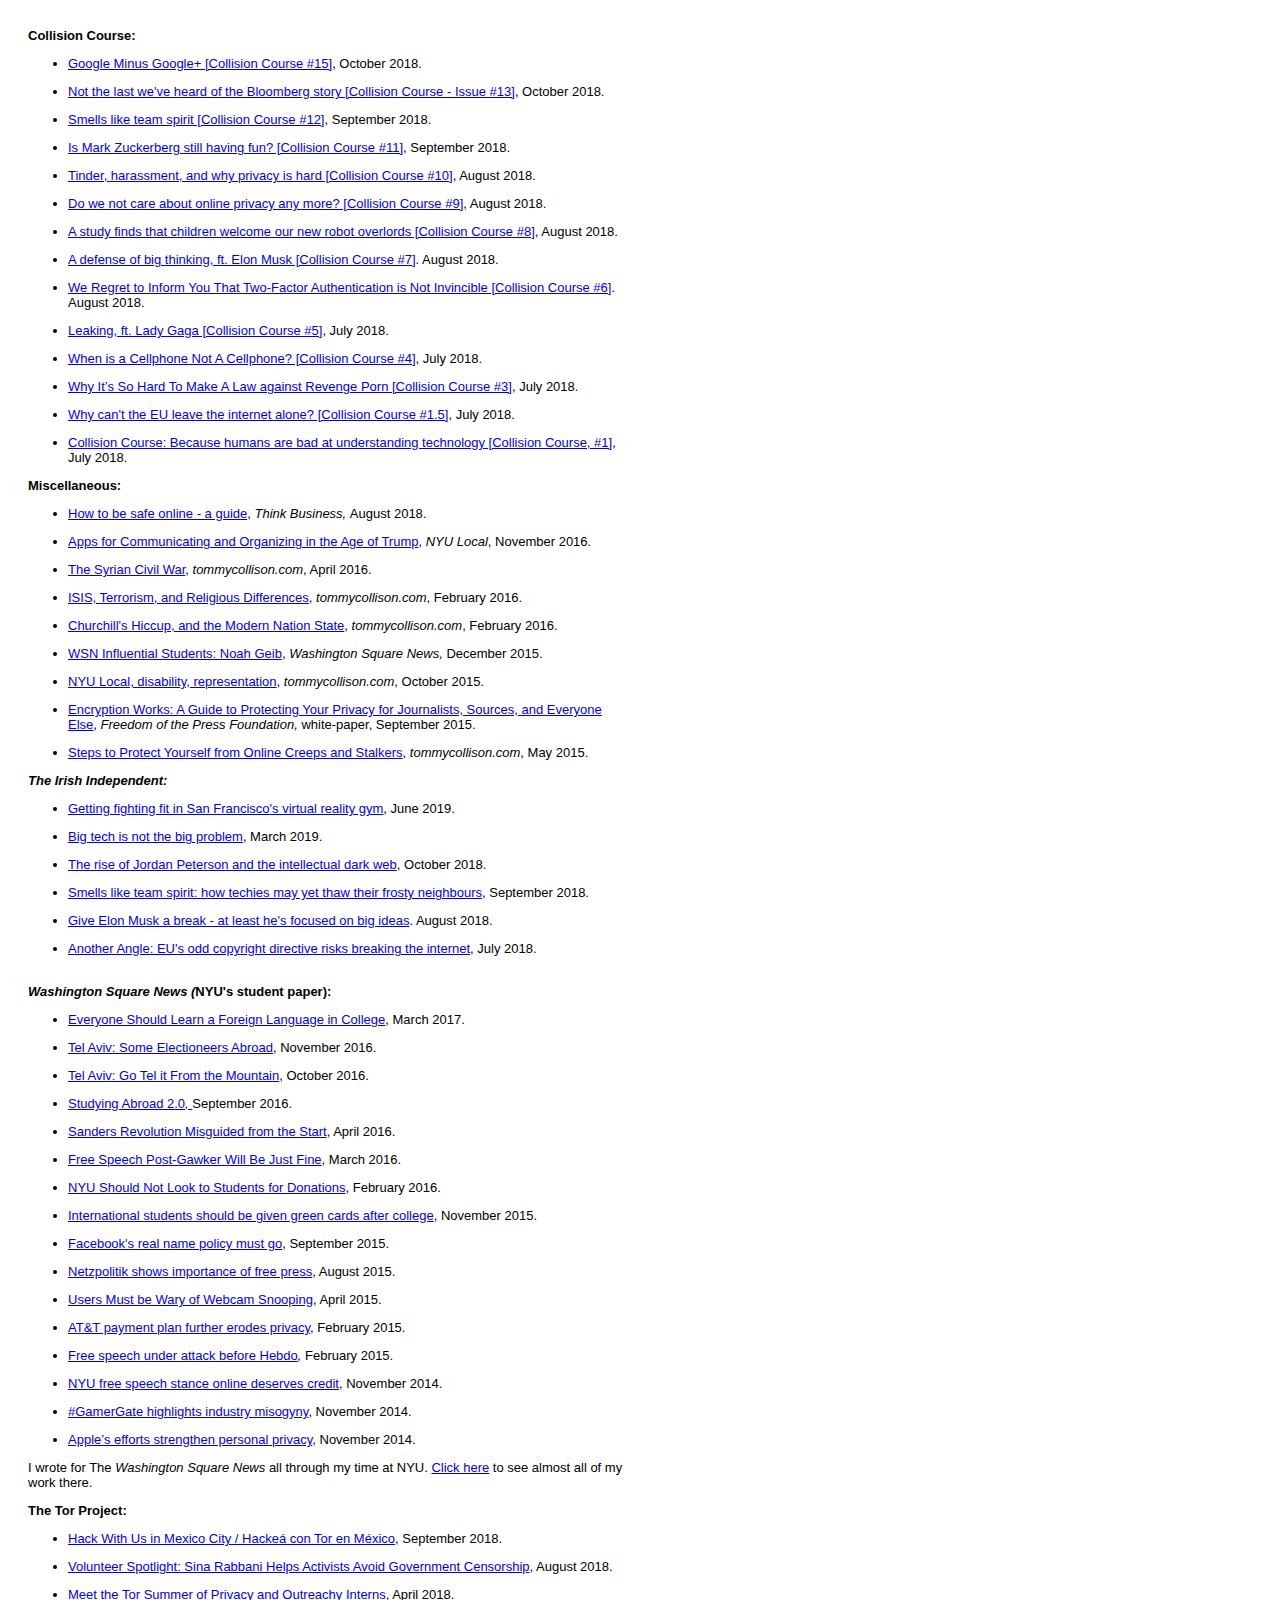
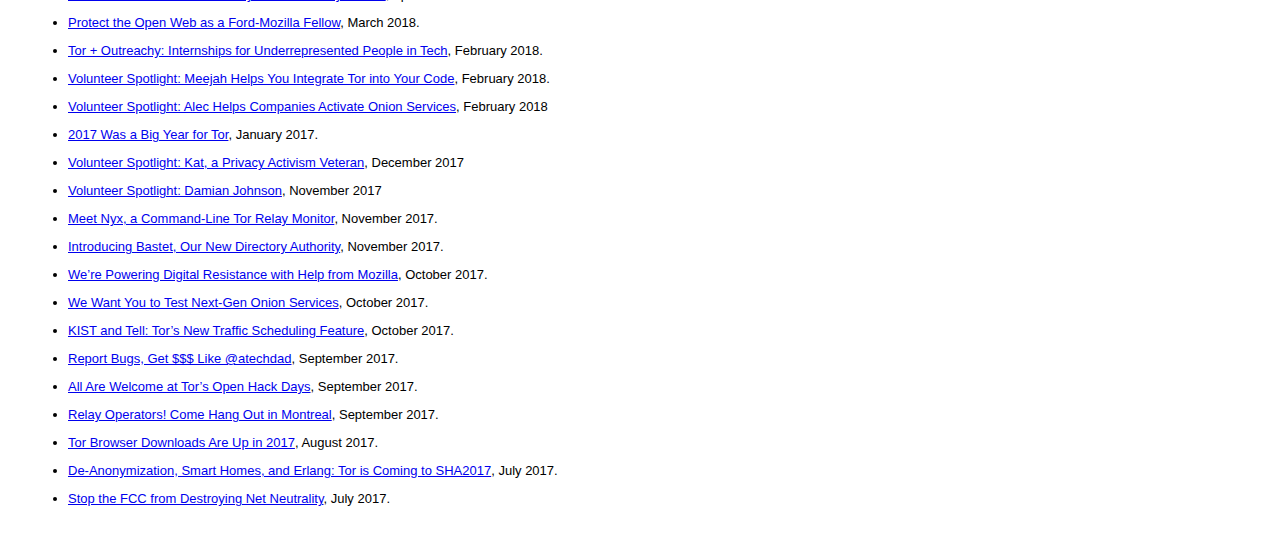
<file: portfolio.html>
<html>
<head>
  <!-- Global site tag (gtag.js) - Google Analytics -->
<script async src="https://www.googletagmanager.com/gtag/js?id=G-76ETWXNFC9"></script>
<script>
  window.dataLayer = window.dataLayer || [];
  function gtag(){dataLayer.push(arguments);}
  gtag('js', new Date());

  gtag('config', 'G-76ETWXNFC9');
</script>
<link rel="stylesheet" href="index.css">
<meta charset="utf-8">
<title>Tommy Collison</title>
</head>
  <body>
  <div id="left">
  <div id="content">

<strong>Collision Course:</strong>
<br>
<ul>
<li><a href="https://www.getrevue.co/profile/collisioncourse/issues/google-minus-google-collision-course-14-138500" target="_blank">Google Minus Google+ [Collision Course #15]</a>, October 2018.</p></li>
<li><a href="https://www.getrevue.co/profile/collisioncourse/issues/not-the-last-we-ve-heard-of-the-bloomberg-story-collision-course-issue-13-135241" target="_blank">Not the last we've heard of the Bloomberg story [Collision Course - Issue #13]</a>, October 2018.</p></li>
<li><a href="https://www.getrevue.co/profile/collisioncourse/issues/smells-like-team-spirit-collision-course-12-134470" target="_blank">Smells like team spirit [Collision Course #12]</a>, September 2018.</p></li>
<li><a href="https://www.getrevue.co/profile/collisioncourse/issues/is-mark-zuckerberg-still-having-fun-collision-course-11-132341" target="_blank">Is Mark Zuckerberg still having fun? [Collision Course #11]</a>, September 2018.</p></li>
<li><a href="https://www.getrevue.co/profile/collisioncourse/issues/tinder-harassment-and-why-privacy-is-hard-collision-course-10-131125" target="_blank">Tinder, harassment, and why privacy is hard [Collision Course #10]</a>, August 2018.</p></li>
<li><a href="https://www.getrevue.co/profile/collisioncourse/issues/do-we-not-care-about-online-privacy-any-more-collision-course-9-130372" target="_blank">Do we not care about online privacy any more? [Collision Course #9]</a>, August 2018.</p></li>
<li><a href="https://www.getrevue.co/profile/collisioncourse/issues/a-study-finds-that-children-welcome-our-new-robot-overlords-collision-course-8-128928" target="_blank">A study finds that children welcome our new robot overlords [Collision Course #8]</a>, August 2018.</p></li>
<li><a href="https://www.getrevue.co/profile/collisioncourse/issues/a-defense-of-big-thinking-ft-elon-musk-collision-course-7-126959">A defense of big thinking, ft. Elon Musk [Collision Course #7]</a>. August 2018.</p></li>
<li><a href="https://www.getrevue.co/profile/collisioncourse/issues/we-regret-to-inform-you-that-two-factor-authentication-is-not-invincible-collision-course-6-125878">We Regret to Inform You That Two-Factor Authentication is Not Invincible [Collision Course #6]</a>. August 2018.</p></li>
<li><a href="https://www.getrevue.co/profile/collisioncourse/issues/leaking-ft-lady-gaga-collision-course-5-124705">Leaking, ft. Lady Gaga [Collision Course #5]</a>, July 2018.</p></li>
<li><a href="https://www.getrevue.co/profile/collisioncourse/issues/when-is-a-cellphone-not-a-cellphone-collision-course-4-119015" target="_blank">When is a Cellphone Not A Cellphone? [Collision Course #4]</a>, July 2018.</p></li>
<li><a href="https://www.getrevue.co/profile/collisioncourse/issues/why-it-s-so-hard-to-make-a-law-against-revenge-porn-collision-course-3-122194">Why It’s So Hard To Make A Law against Revenge Porn [Collision Course #3]</a>, July 2018.</p></li>
<li><a href="https://www.getrevue.co/profile/collisioncourse/issues/why-can-t-the-eu-leave-the-internet-alone-collision-course-1-5-122682">Why can't the EU leave the internet alone? [Collision Course #1.5]</a>, July 2018.</p></li>
<li><a href="https://www.getrevue.co/profile/collisioncourse/issues/collision-course-because-humans-are-bad-at-understanding-technology-collision-course-1-118038">Collision Course: Because humans are bad at understanding technology [Collision Course, #1]</a>, July 2018.</p></li>
</ul>

<strong>Miscellaneous:</strong>
<br>
<ul>
<li><a href="https://www.thinkbusiness.ie/articles/how-to-protect-your-online-privacy-tommy-collison/" target="_blank">How to be safe online - a guide</a>, <em>Think Business, </em>August 2018.</p></li>
<li><a href="https://nyulocal.com/apps-for-communicating-and-organizing-in-the-age-of-trump-7c7136da24a2" target="_blank">Apps for Communicating and Organizing in the Age of Trump</a>, <em>NYU Local</em>, November 2016.</p></li>
<li><a href="https://www.tommycollison.com/blog/2016/4/6/the-syrian-civil-war" target="_blank">The Syrian Civil War</a>, <em>tommycollison.com</em>, April 2016.</p></li>
<li><a href="https://www.tommycollison.com/blog/2017/2/15/aftpic5r6ij7x0jrd91gn207edfwxj" target="_blank">ISIS, Terrorism, and Religious Differences</a>, <em>tommycollison.com</em>, February 2016.</p></li>
<li><a href="https://www.tommycollison.com/blog/2016/2/1/churchills-hiccup-and-the-modern-nation-state" target="_blank">Churchill's Hiccup, and the Modern Nation State</a>, <em>tommycollison.com</em>, February 2016.</p></li>
<li><a href="http://www.nyunews.com/2015/12/10/noah-geib/" target="_blank">WSN Influential Students: Noah Geib</a>, <em>Washington Square News, </em>December 2015.</p></li>
<li><a href="https://www.tommycollison.com/blog/2015/10/18/nyu-local-disability-representationuu" target="_blank">NYU Local, disability, representation</a>,  <em> tommycollison.com</em>, October 2015.</p></li>
<li><a href="https://github.com/freedomofpress/encryption-works/blob/master/encryption_works.md" target="_blank">Encryption Works: A Guide to Protecting Your Privacy for Journalists, Sources, and Everyone Else</a>, <em>Freedom of the Press Foundation, </em>white-paper, September 2015.</p></li>
<li><a href="https://www.tommycollison.com/blog/2015/5/3/steps-to-protect-yourself-from-online-creeps-and-stalkers" target="_blank">Steps to Protect Yourself from Online Creeps and Stalkers</a>, <em>tommycollison.com</em>, May 2015.</p></li>
</ul>
<strong><em>The Irish Independent:</em></strong>
<br>
<ul>
<li><a href="https://www.independent.ie/business/technology/tech-gaming/getting-fighting-fit-in-san-franciscos-virtual-reality-gym-38257350.html" target="_blank">Getting fighting fit in San Francisco's virtual reality gym</a>, June 2019.</p></li>
<li><a href="https://www.independent.ie/business/technology/big-tech-is-not-the-big-problem-37921325.html" target="_blank">Big tech is not the big problem</a>, March 2019.</p></li>
<li><a href="https://www.independent.ie/business/technology/news/the-rise-of-jordan-peterson-and-the-intellectual-dark-web-37454856.html" target="_blank">The rise of Jordan Peterson and the intellectual dark web</a>, October 2018.</p></li>
<li><a href="https://www.independent.ie/business/technology/news/smells-like-team-spirit-how-techies-may-yet-thaw-their-frosty-neighbours-37310541.html" target="_blank">Smells like team spirit: how techies may yet thaw their frosty neighbours</a>, September 2018.</p></li>
<li><a href="https://www.independent.ie/business/technology/tommy-collison-give-elon-musk-a-break-at-least-hes-focused-on-big-ideas-37197611.html" target="_blank">Give Elon Musk a break - at least he's focused on big ideas</a>. August 2018.</p></li>
<li><a href="https://www.independent.ie/business/technology/news/another-angle-eus-odd-copyright-directive-risks-breaking-the-internet-37081202.html" target="_blank">Another Angle: EU's odd copyright directive risks breaking the internet</a>, July 2018.</p></li>
</ul>
<p class="" style="white-space:pre-wrap;">
<strong><em>Washington Square News (</em>NYU's student paper</em>):</strong>
<ul>
<li><a href="http://www.nyunews.com/2017/03/06/everyone-should-learn-a-foreign-language-in-college/" target="_blank">Everyone Should Learn a Foreign Language in College</a>, March 2017.</p></li>
<li><a href="https://www.nyunews.com/2016/11/08/tel-aviv-some-electioneers-abroad/" target="_blank">Tel Aviv: Some Electioneers Abroad</a>, November 2016.</p></li>
<li><a href="https://www.nyunews.com/2016/10/18/tel-aviv-go-tel-it-from-the-mountain/" target="_blank">Tel Aviv: Go Tel it From the Mountain</a>, October 2016.</p></li>
<li><a href="http://www.nyunews.com/2016/10/04/studying-abroad-2-0/" target="_blank">Studying Abroad 2.0<em>,  </em></a> September 2016.</p></li>
<li><a href="https://www.nyunews.com/2016/04/25/sanders-revolution-misguided-from-the-start/" target="_blank">Sanders Revolution Misguided from the Start</a>, April 2016.</p></li>
<li><a href="https://www.nyunews.com/2016/03/28/free-speech-post-gawker-will-be-just-fine/" target="_blank">Free Speech Post-Gawker Will Be Just Fine</a>, March 2016.</p></li>
<li><a href="https://www.nyunews.com/2016/02/01/nyu-should-not-look-to-students-for-donations/" target="_blank">NYU Should Not Look to Students for Donations</a>, February 2016.</p></li>
<li><a href="https://www.nyunews.com/2015/11/03/international-students-should-be-given-green-cards-after-college/">International students should be given green cards after college</a>, November 2015.</p></li>
<li><a href="http://www.nyunews.com/2015/09/08/facebook-real-name-policy-must-go/" target="_blank">Facebook's real name policy must go</a>,  <em></em>September 2015.</p></li>
<li><a href="http://www.nyunews.com/2015/08/28/netzpolitik-shows-importance-of-free-press/" target="_blank">Netzpolitik shows importance of free press</a>, August 2015.</p></li>
<li><a href="http://www.nyunews.com/2015/04/26/users-must-be-wary-of-webcam-snooping/">Users Must be Wary of Webcam Snooping</a>, April 2015.</p></li>
<li><a href="http://www.nyunews.com/2015/02/24/att-payment-plan-further-erodes-privacy/" target="_blank">AT&amp;T payment plan further erodes privacy</a>, February 2015.</p></li>
<li><a href="http://www.nyunews.com/2015/02/01/free-speech-under-attack-before-hebdo/" target="_blank">Free speech under attack before Hebdo</a><em>, </em>February 2015.</p></li>
<li><a href="http://www.nyunews.com/2014/11/05/collison-4/">NYU free speech stance online deserves credit</a>, November 2014.</p></li>
<li><a href="http://www.nyunews.com/2014/10/21/collison-3/" target="_blank">#GamerGate highlights industry misogyny</a>, November 2014.</p></li>
<li><a href="http://www.nyunews.com/2014/10/07/collison-2/" target="_blank">Apple’s efforts strengthen personal privacy</a>,  <em></em>November 2014.</p></li>
</ul>

<p>I wrote for The <em>Washington Square News</em> all through my time at NYU. <a href="http://www.nyunews.com/staff/?writer=Tommy%20Collison" target="_blank">Click here</a> to see almost all of my work there.</p>
<strong>The Tor Project:</strong>
<ul>
<li><a href="https://blog.torproject.org/hack-us-mexico-city-hackea-con-tor-en-mexico" target="_blank">Hack With Us in Mexico City / Hackeá con Tor en México</a>, September 2018.</p></li>
<li><a href="https://blog.torproject.org/volunteer-spotlight-sina-rabbani-helps-activists-avoid-government-censorship" target="_blank">Volunteer Spotlight: Sina Rabbani Helps Activists Avoid Government Censorship</a>, August 2018.</p></li>
<li><a href="https://blog.torproject.org/meet-tor-summer-privacy-and-outreachy-interns" target="_blank">Meet the Tor Summer of Privacy and Outreachy Interns</a>, April 2018.</p></li>
<li><a href="https://blog.torproject.org/protect-open-web-ford-mozilla-fellow">Protect the Open Web as a Ford-Mozilla Fellow</a>, March 2018.</p></li>
<li><a href="https://blog.torproject.org/tor-outreachy-internships-underrepresented-people-tech">Tor + Outreachy: Internships for Underrepresented People in Tech</a>, February 2018.</p></li>
<li><a href="https://blog.torproject.org/volunteer-spotlight-meejah-helps-you-integrate-tor-your-code">Volunteer Spotlight: Meejah Helps You Integrate Tor into Your Code</a>, February 2018.</p></li>
<li><a href="https://blog.torproject.org/volunteer-spotlight-alec-helps-companies-activate-onion-services" target="_blank">Volunteer Spotlight: Alec Helps Companies Activate Onion Services</a>, February 2018</p></li>
<li><a href="https://blog.torproject.org/2017-was-big-year-tor">2017 Was a Big Year for Tor</a>, January 2017.</p></li>
<li><a href="https://blog.torproject.org/contributors/tommy" target="_blank">Volunteer Spotlight: Kat, a Privacy Activism Veteran</a>, December 2017</p></li>
<li><a href="https://blog.torproject.org/volunteer-spotlight-damian-johnson" target="_blank">Volunteer Spotlight: Damian Johnson</a>, November 2017</p></li>
<li><a href="https://blog.torproject.org/meet-nyx-command-line-tor-relay-monitor" target="_blank">Meet Nyx, a Command-Line Tor Relay Monitor</a>, November 2017.</p></li>
<li><a href="https://blog.torproject.org/introducing-bastet-our-new-directory-authority" target="_blank">Introducing Bastet, Our New Directory Authority</a>, November 2017.</p></li>
<li><a href="https://blog.torproject.org/powering-digital-resistance-help-mozilla" target="_blank">We’re Powering Digital Resistance with Help from Mozilla</a>, October 2017.</p></li>
<li><a href="https://blog.torproject.org/we-want-you-test-next-gen-onion-services" target="_blank">We Want You to Test Next-Gen Onion Services</a>, October 2017.</p></li>
<li><a href="https://blog.torproject.org/kist-and-tell-tors-new-traffic-scheduling-feature" target="_blank">KIST and Tell: Tor’s New Traffic Scheduling Feature</a>, October 2017.</p></li>
<li><a href="https://blog.torproject.org/report-bugs-get-atechdad" target="_blank">Report Bugs, Get $$$ Like @atechdad</a>, September 2017.</p></li>
<li><a href="https://blog.torproject.org/all-are-welcome-tors-open-hack-days" target="_blank">All Are Welcome at Tor’s Open Hack Days</a>, September 2017.</p></li>
<li><a href="https://blog.torproject.org/relay-operators-come-hang-out-montreal" target="_blank">Relay Operators! Come Hang Out in Montreal</a>, September 2017.</p></li>
<li><a href="https://blog.torproject.org/blog/tor-downloads-2017" target="_blank">Tor Browser Downloads Are Up in 2017</a>, August 2017.</p></li>
<li><a href="https://blog.torproject.org/blog/de-anonymization-smart-homes-and-erlang-at-sha2017" target="_blank">De-Anonymization, Smart Homes, and Erlang: Tor is Coming to SHA2017</a>, July 2017.</p></li>
<li><a href="https://blog.torproject.org/blog/tor-joins-online-day-action-net-neutrality" target="_blank">Stop the FCC from Destroying Net Neutrality</a>, July 2017.</p></li>
</ul>
</div>
</div>
</file>
<file: index.css>
#left {
    width: 600px;
    padding: 20px;
    font-family: Helvetica;
    font-size: 13px;
}

#blockquote {
    margin-left: 40px;
}

#menu {
    float: right;
    font-family: Helvetica;
    margin-top: 30px;
    margin-right: 20px;
    list-style-type: none;
    margin: 0;
    padding: 0;
}
</file>
